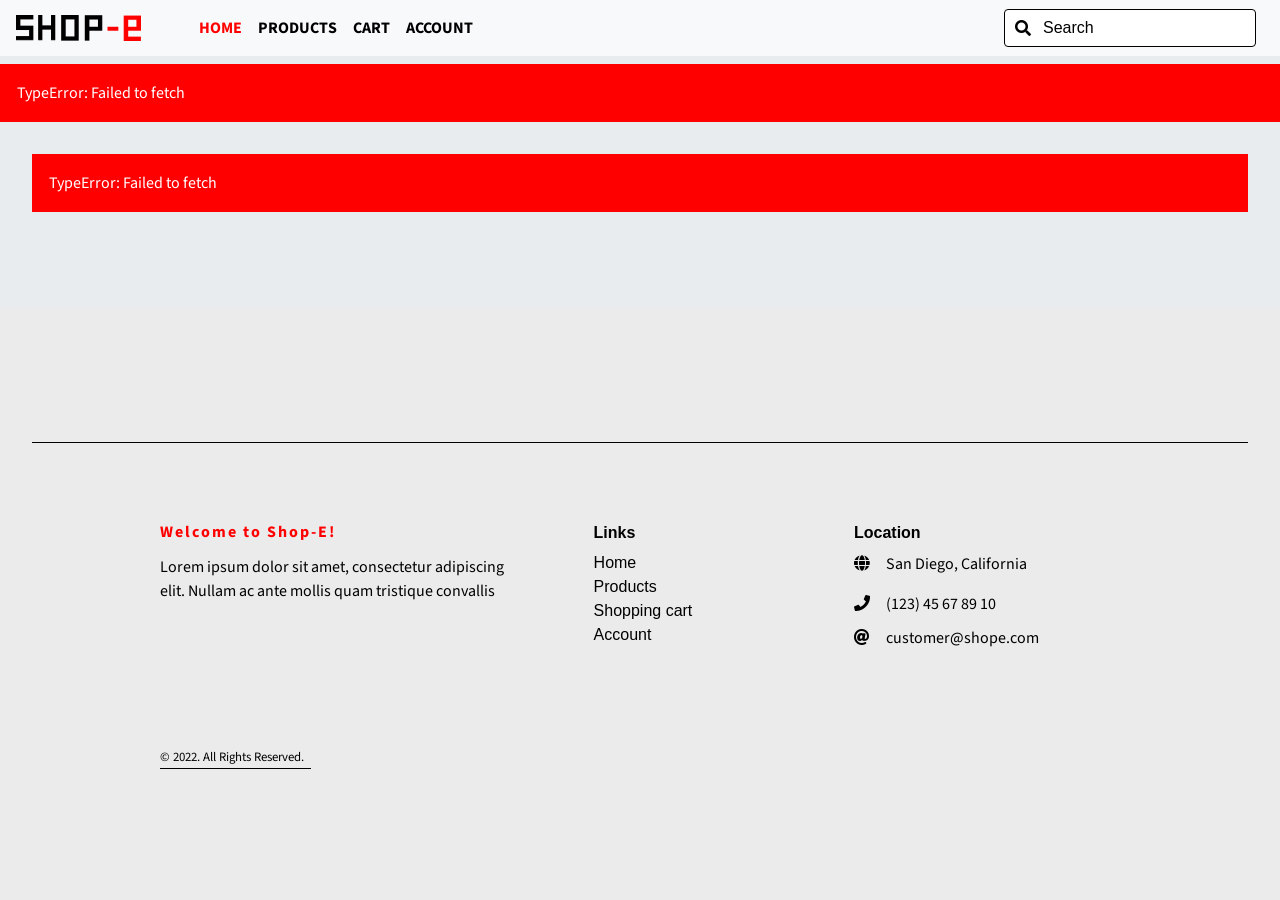
<file: index.html>
<!DOCTYPE html>
             <html lang="en">
                 <head>
                     <meta charset="UTF-8" />
                     <meta name="viewport" content="width=device-width, initial-scale=1.0" />
                     <title>Home</title>
                     <link href="https://fonts.googleapis.com/css2?family=Open+Sans:wght@300&family=Source+Sans+Pro&display=swap" rel="stylesheet">        
                     <link href="https://cdnjs.cloudflare.com/ajax/libs/font-awesome/5.14.0/css/all.min.css" rel="stylesheet" />
                     <link href="css/style.css" rel="stylesheet" />
                     <link rel="icon" href="data:;base64,=" />
                 </head>
                 <body>
                   <div class="wrapper"> 
                       <nav class="navbar fixed-top navbar-expand-lg navbar-light bg-light">
                         <img class="logo" src="images/logo-e.png">
                             <button class="navbar-toggler" type="button" data-toggle="collapse" data-target="#navbarSupportedContent" aria-controls="navbarSupportedContent" aria-expanded="false" aria-label="Toggle navigation">
                               <span class="navbar-toggler-icon"></span>
                             </button>
                             <div class="collapse navbar-collapse" id="navbarSupportedContent">
                               <ul class="navbar-nav mr-auto">
                                 <li class="nav-item active">
                                   <a class="nav-link" href="index.html">Home <span class="sr-only">(current)</span></a>
                                 </li>
                                 <li class="nav-item">
                                   <a class="nav-link" href="product.html">Products</a>
                                 </li>
                                 <li class="nav-item">
                                     <a class="nav-link" href="bag.html">Cart</a>
                                   </li>
                                   <li class="nav-item">
                                     <a class="nav-link" href="login.html">Account</a>
                                   </li>
                               </ul>
                               <form class="form-inline my-2 my-lg-0">
                                 <span class="fa fa-search form-control-search"></span>
                                 <input class="form-control mr-sm-2" id = "search" type="search" placeholder="Search" aria-label="Search">
                               </form>
                             </div>
                           </nav>    
                           <div class="jumbotron jumbotron-fluid">
                            <div class="container-fluid" id="fluid"></div>
                            <div class="second-container2">
                              <div class="loader"> Loading products...</div>
                            </div>  
                            </div>   
                            <div class="home-container">
                              <footer>
                                <div class="mt-5 pt-5 pb-5 footer">
                                  <div class="container">
                                    <div class="row">
                                      <div class="col-lg-5 col-xs-12 about-company">
                                        <h2>Welcome to Shop-E!</h2>
                                        <p class="pr-5 text-dark-50">Lorem ipsum dolor sit amet, consectetur adipiscing elit. Nullam ac ante mollis quam tristique convallis </p>
                                      </div>
                                      <div class="col-lg-3 col-xs-12 links">
                                        <h4 class="mt-lg-0 mt-sm-3">Links</h4>
                                          <ul class="m-0 p-0">
                                            <li><a href="index.html">Home</a></li>
                                            <li><a href="product.html">Products</a></li>
                                            <li><a href="bag.html">Shopping cart</a></li>
                                            <li><a href="login.html">Account</a></li>
                                          </ul>
                                      </div>
                                      <div class="col-lg-4 col-xs-12 location">
                                        <h4 class="mt-lg-0 mt-sm-4">Location</h4>
                                        <p><i class="fa fa-globe mr-3"></i>San Diego, California</p>
                                        <p class="mb-0"><i class="fa fa-phone mr-3"></i>(123) 45 67 89 10 </p>
                                        <p><i class="fa fa-at mr-3"></i>customer@shope.com</p>
                                      </div>
                                    </div>
                                    <div class="row mt-5">
                                      <div class="col copyright">
                                        <p class=""><small class="text-dark-50">© 2022. All Rights Reserved.</small></p>
                                      </div>
                                    </div>
                                  </div>
                                  </div>
                                </footer>                      
                     </div>
                   </div>         
        <script src="https://code.jquery.com/jquery-3.5.1.slim.min.js" integrity="sha384-DfXdz2htPH0lsSSs5nCTpuj/zy4C+OGpamoFVy38MVBnE+IbbVYUew+OrCXaRkfj" crossorigin="anonymous"></script>
        <script src="https://cdn.jsdelivr.net/npm/bootstrap@4.5.3/dist/js/bootstrap.bundle.min.js" integrity="sha384-ho+j7jyWK8fNQe+A12Hb8AhRq26LrZ/JpcUGGOn+Y7RsweNrtN/tE3MoK7ZeZDyx" crossorigin="anonymous"></script>
        <script src="js/index.js" type="module"></script>
    </body>
</html>
</file>
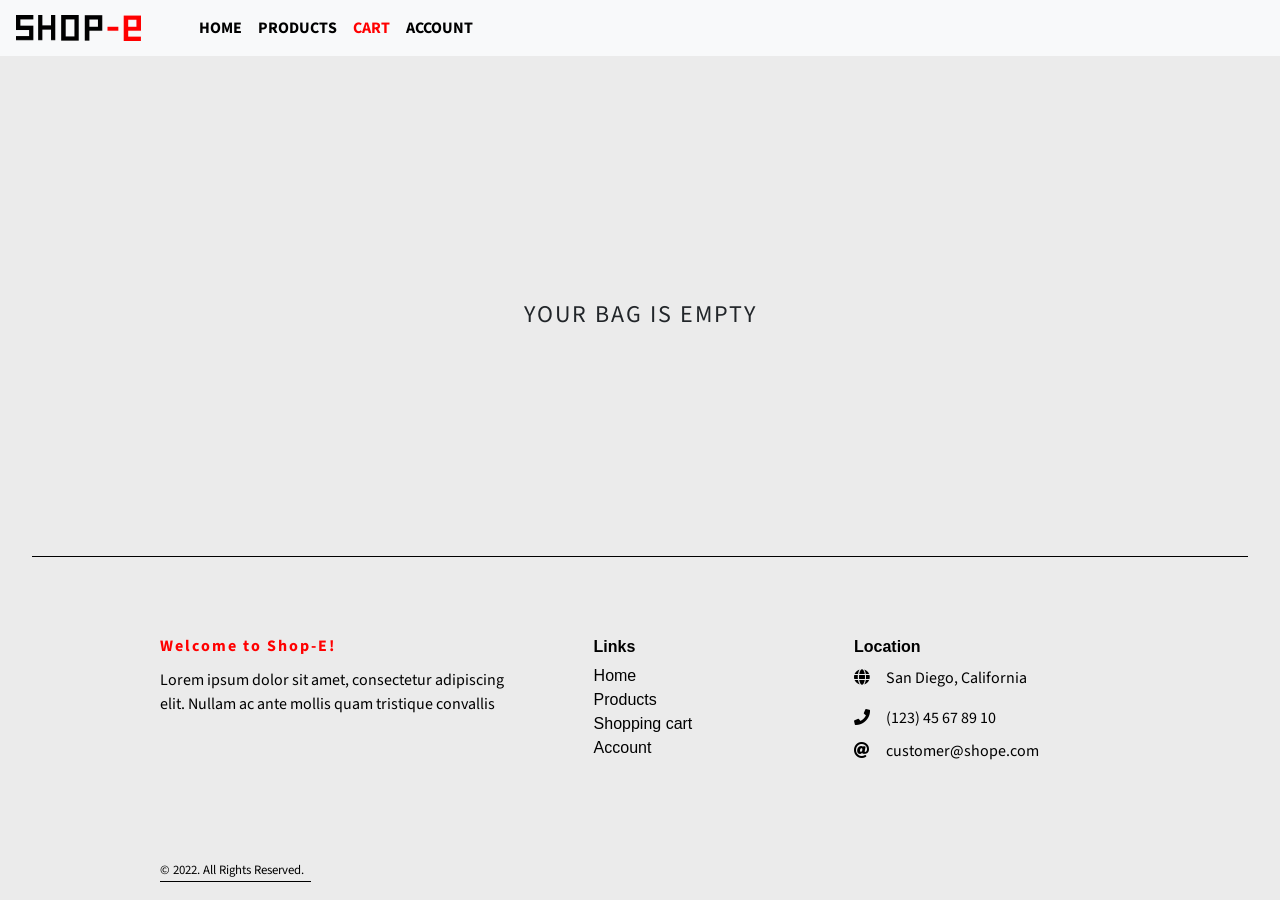
<file: bag.html>
<!DOCTYPE html>
<html lang="en">
    <head>
        <meta charset="UTF-8" />
        <meta name="viewport" content="width=device-width, initial-scale=1.0" />
        <title>Cart</title>
        <link href="https://fonts.googleapis.com/css2?family=Open+Sans:wght@300&family=Source+Sans+Pro&display=swap" rel="stylesheet">        
        <link href="https://cdnjs.cloudflare.com/ajax/libs/font-awesome/5.14.0/css/all.min.css" rel="stylesheet" />
        <link href="css/style.css" rel="stylesheet" />
        <link rel="icon" href="data:;base64,=" />
    </head>
    <body>
      <div class="wrapper"> 
      <div class="shop-container">
        <nav class="navbar fixed-top navbar-expand-lg navbar-light bg-light">
          <img class="logo" src="images/logo-e.png">
          <button class="navbar-toggler" type="button" data-toggle="collapse" data-target="#navbarSupportedContent" aria-controls="navbarSupportedContent" aria-expanded="false" aria-label="Toggle navigation">
                  <span class="navbar-toggler-icon"></span>
                </button>
                <div class="collapse navbar-collapse" id="navbarSupportedContent">
                  <ul class="navbar-nav mr-auto">
                    <li class="nav-item">
                      <a class="nav-link" href="index.html">Home</a>
                    </li>
                    <li class="nav-item">
                      <a class="nav-link" href="product.html">Products</a>
                    </li>
                    <li class="nav-item active">
                        <a class="nav-link" href="bag.html"> <span class="sr-only">(current)</span> Cart</a>
                      </li>
                      <li class="nav-item">
                        <a class="nav-link" href="login.html">Account</a>
                      </li>
                  </ul>
                </div>
              </nav> 
              <div class="second-container"></div>
            </div>
          </div>
            <footer class="log-footer">
            <div class="mt-5 pb-5 footer">
              <div class="container">
                <div class="row">
                  <div class="col-lg-5 col-xs-12 about">
                    <h2>Welcome to Shop-E!</h2>
                    <p class="pr-5 text-dark-50">Lorem ipsum dolor sit amet, consectetur adipiscing elit. Nullam ac ante mollis quam tristique convallis </p>
                  </div>
                  <div class="col-lg-3 col-xs-12 links">
                    <h4 class="mt-lg-0 mt-sm-3">Links</h4>
                      <ul class="m-0 p-0">
                        <li><a href="index.html">Home</a></li>
                        <li><a href="product.html">Products</a></li>
                        <li><a href="bag.html">Shopping cart</a></li>
                        <li><a href="login.html">Account</a></li>
                      </ul>
                  </div>
                  <div class="col-lg-4 col-xs-12 location">
                    <h4 class="mt-lg-0 mt-sm-4">Location</h4>
                    <p><i class="fa fa-globe mr-3"></i>San Diego, California</p>
                    <p class="mb-0"><i class="fa fa-phone mr-3"></i>(123) 45 67 89 10 </p>
                    <p><i class="fa fa-at mr-3"></i>customer@shope.com</p>
                  </div>
                </div>
                <div class="row mt-5">
                  <div class="col copyright">
                    <p class=""><small class="text-dark-50">© 2022. All Rights Reserved.</small></p>
                  </div>
                </div>
              </div>
            </footer>
              </div>
        </div>
        <script src="https://code.jquery.com/jquery-3.5.1.slim.min.js" integrity="sha384-DfXdz2htPH0lsSSs5nCTpuj/zy4C+OGpamoFVy38MVBnE+IbbVYUew+OrCXaRkfj" crossorigin="anonymous"></script>
        <script src="https://cdn.jsdelivr.net/npm/bootstrap@4.5.3/dist/js/bootstrap.bundle.min.js" integrity="sha384-ho+j7jyWK8fNQe+A12Hb8AhRq26LrZ/JpcUGGOn+Y7RsweNrtN/tE3MoK7ZeZDyx" crossorigin="anonymous"></script>
        <script src="js/bag.js" type="module"></script>
    </body>
</html>
</file>
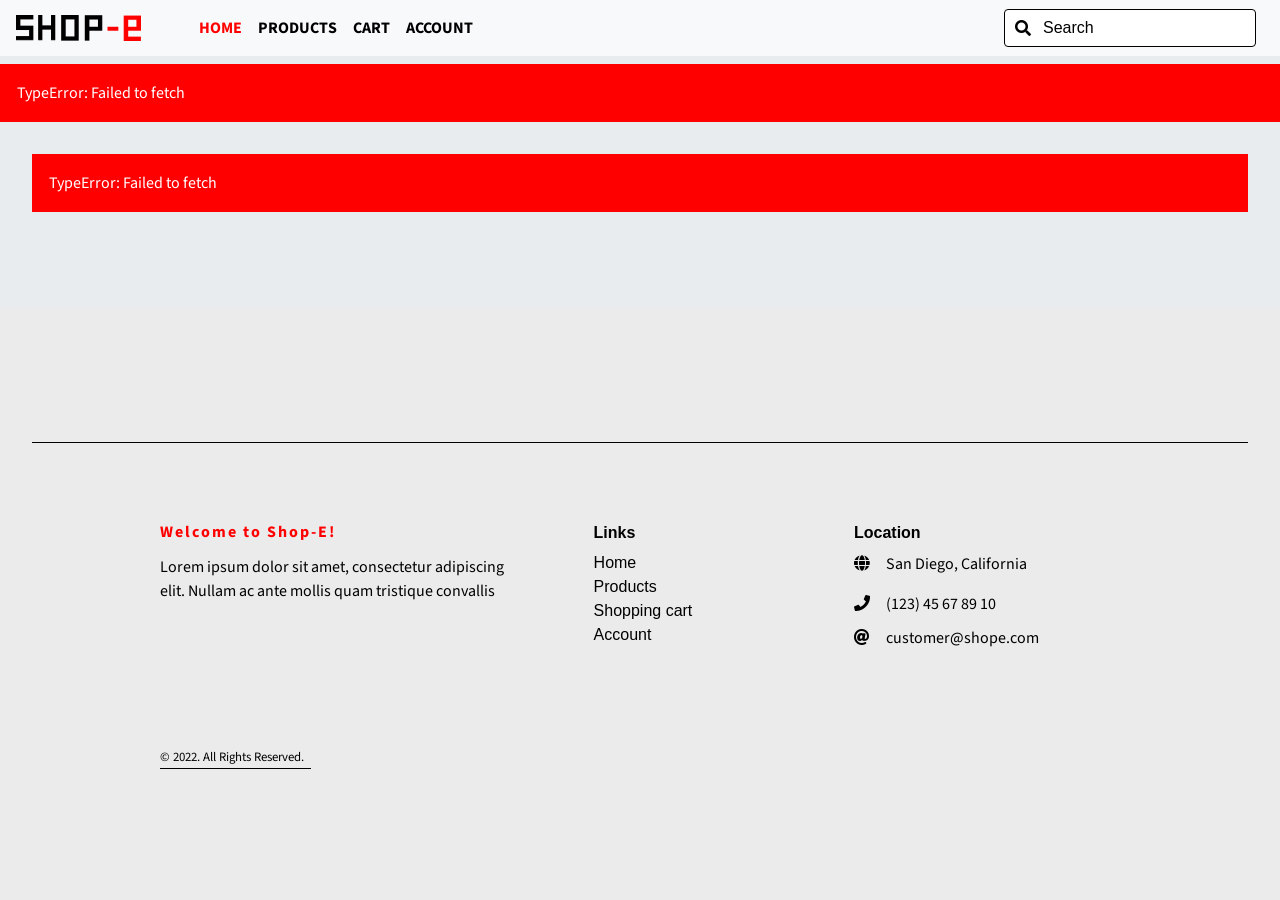
<file: detail.html>
<!DOCTYPE html>
<html lang="en">
    <head>
        <meta charset="UTF-8" />
        <meta name="viewport" content="width=device-width, initial-scale=1.0" />
        <title></title>
        <link href="https://cdnjs.cloudflare.com/ajax/libs/font-awesome/5.14.0/css/all.min.css" rel="stylesheet" />
        <link href="https://fonts.googleapis.com/css2?family=Open+Sans:wght@300&family=Source+Sans+Pro&display=swap" rel="stylesheet">        
        <link href="css/style.css" rel="stylesheet" />
        <link rel="icon" href="data:;base64,=" />
    </head>
    <body>
        <div class="container-detail">
            <a href="product.html">Products</a>
            <div class="detail-container"></div>
        </div>
        <script src="js/detail.js" type="module"></script>
    </body>
</html>
</file>
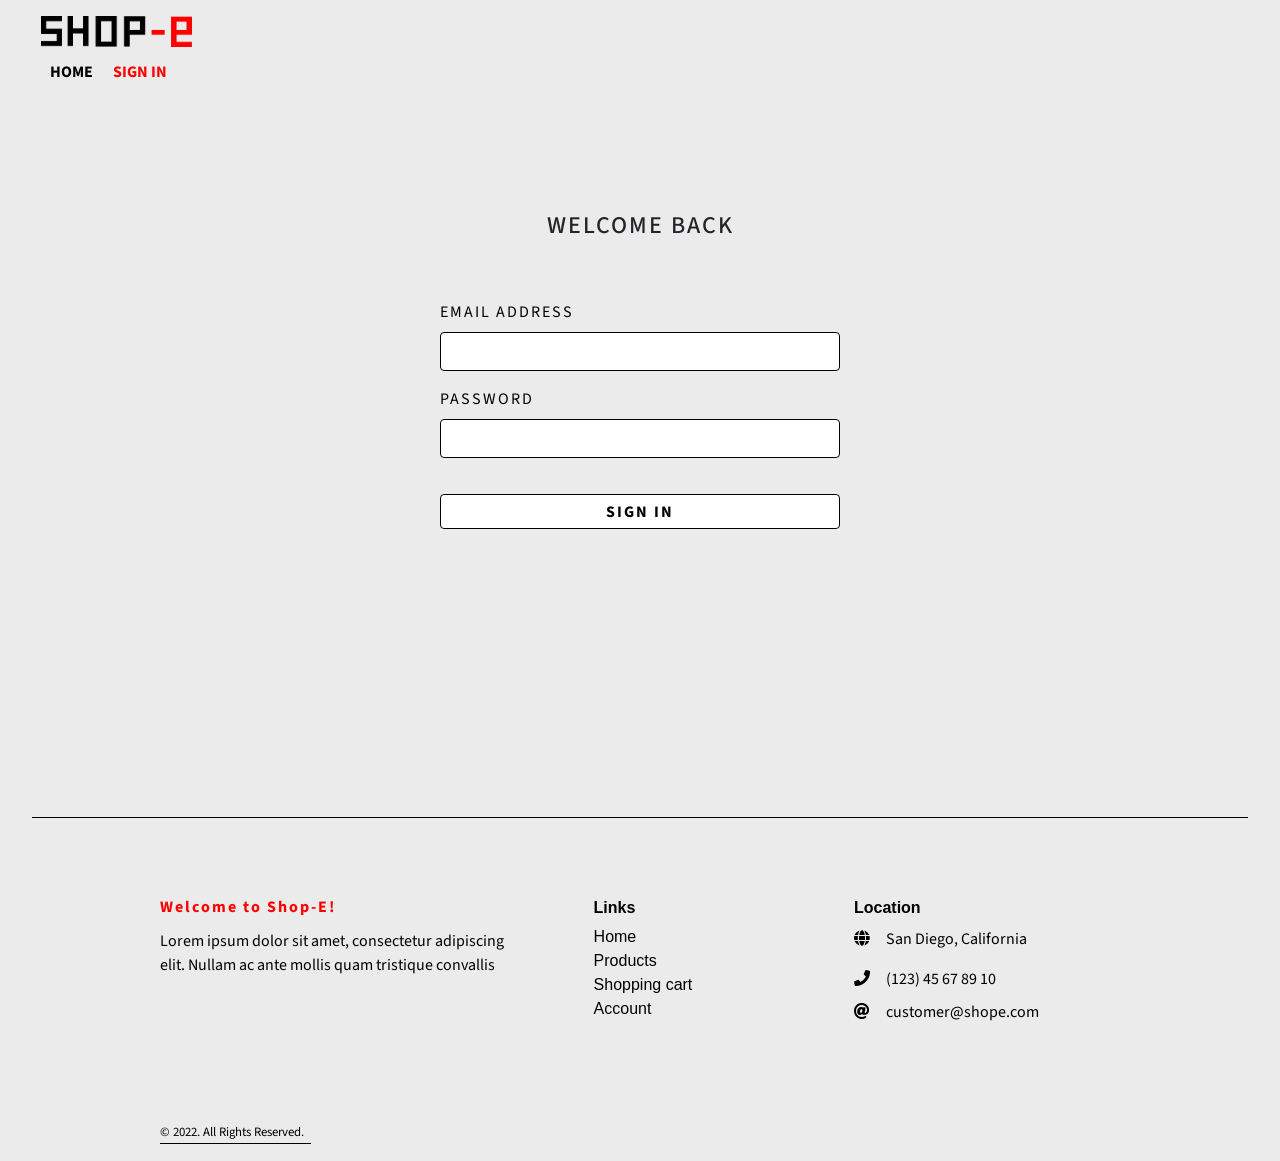
<file: login.html>
<!DOCTYPE html>
<html lang="en">
    <head>
        <meta charset="UTF-8" />
        <meta name="viewport" content="width=device-width, initial-scale=1.0" />
        <title>Login</title>
        <link href="https://fonts.googleapis.com/css2?family=Open+Sans:wght@300&family=Source+Sans+Pro&display=swap" rel="stylesheet">        
        <link href="https://cdnjs.cloudflare.com/ajax/libs/font-awesome/5.14.0/css/all.min.css" rel="stylesheet" />       
        <link href="css/style.css" rel="stylesheet" />
        <link rel="icon" href="data:;base64,=" />
    </head>
    <body>
      <div class="wrapper"> 
        <img class="logo-2" src="images/logo-e.png">
        <div class="menu-container"></div>
        <form class="form-log">
            <h1> Welcome back</h1>
            <div class="message-container"></div>
            <div>
                <label for="username"> Email address</label>
                <input id="username" />
            </div>
            <div>
                <label for="password"> Password</label>
                <input id="password" />
            </div>
            <button class="sign-in">Sign in</button>
        </form>
        <div class="log-container">
          <footer>
            <div class="mt-5 pt-5 pb-5 footer">
              <div class="container">
                <div class="row">
                  <div class="col-lg-5 col-xs-12 about-company">
                    <h2>Welcome to Shop-E!</h2>
                    <p class="pr-5 text-dark-50">Lorem ipsum dolor sit amet, consectetur adipiscing elit. Nullam ac ante mollis quam tristique convallis </p>
                  </div>
                  <div class="col-lg-3 col-xs-12 links">
                    <h4 class="mt-lg-0 mt-sm-3">Links</h4>
                      <ul class="m-0 p-0">
                        <li><a href="index.html">Home</a></li>
                        <li><a href="product.html">Products</a></li>
                        <li><a href="bag.html">Shopping cart</a></li>
                        <li><a href="login.html">Account</a></li>
                      </ul>
                  </div>
                  <div class="col-lg-4 col-xs-12 location">
                    <h4 class="mt-lg-0 mt-sm-4">Location</h4>
                    <p><i class="fa fa-globe mr-3"></i>San Diego, California</p>
                    <p class="mb-0"><i class="fa fa-phone mr-3"></i>(123) 45 67 89 10 </p>
                    <p><i class="fa fa-at mr-3"></i>customer@shope.com</p>
                  </div>
                </div>
                <div class="row mt-5">
                  <div class="col copyright">
                    <p class=""><small class="text-dark-50">© 2022. All Rights Reserved.</small></p>
                  </div>
                </div>
              </div>
              </div>
            </footer>
      </div>   
      </div>
        <script src="https://code.jquery.com/jquery-3.5.1.slim.min.js" integrity="sha384-DfXdz2htPH0lsSSs5nCTpuj/zy4C+OGpamoFVy38MVBnE+IbbVYUew+OrCXaRkfj" crossorigin="anonymous"></script>
        <script src="https://cdn.jsdelivr.net/npm/bootstrap@4.5.3/dist/js/bootstrap.bundle.min.js" integrity="sha384-ho+j7jyWK8fNQe+A12Hb8AhRq26LrZ/JpcUGGOn+Y7RsweNrtN/tE3MoK7ZeZDyx" crossorigin="anonymous"></script>
        <script src="js/login.js" type="module"></script>
    </body>
</html>
</file>
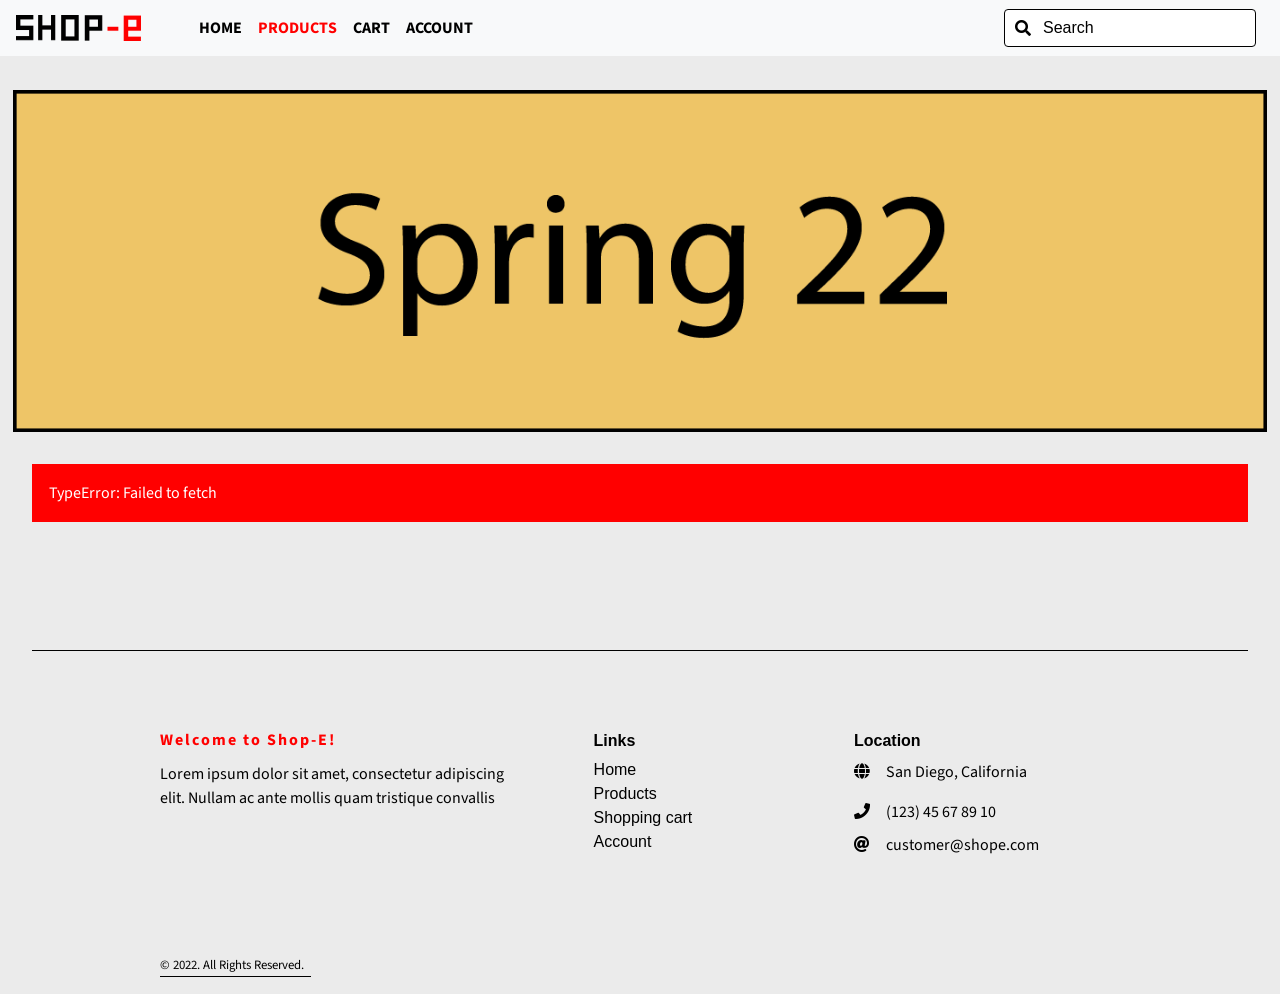
<file: product.html>
<!DOCTYPE html>
<html lang="en">
    <head>
        <meta charset="UTF-8" />
        <meta name="viewport" content="width=device-width, initial-scale=1.0" />
        <title>Products</title>
        <link href="https://fonts.googleapis.com/css2?family=Open+Sans:wght@300&family=Source+Sans+Pro&display=swap" rel="stylesheet">        
        <link href="https://cdnjs.cloudflare.com/ajax/libs/font-awesome/5.14.0/css/all.min.css" rel="stylesheet" />
        <link href="css/style.css" rel="stylesheet" />
        <link rel="icon" href="data:;base64,=" />
    </head>
    <body>
       <div class="product-container">
          <nav class="navbar fixed-top navbar-expand-lg navbar-light bg-light">
            <img class="logo" src="images/logo-e.png">
            <button class="navbar-toggler" type="button" data-toggle="collapse" data-target="#navbarSupportedContent" aria-controls="navbarSupportedContent" aria-expanded="false" aria-label="Toggle navigation">
                  <span class="navbar-toggler-icon"></span>
                </button>
                <div class="collapse navbar-collapse" id="navbarSupportedContent">
                  <ul class="navbar-nav mr-auto">
                    <li class="nav-item">
                      <a class="nav-link" href="index.html">Home</a>
                    </li>
                    <li class="nav-item active">
                        <a class="nav-link" href="product.html">Products<span class="sr-only">(current)</span></a>
                    </li>
                    <li class="nav-item">
                        <a class="nav-link" href="bag.html">Cart</a>
                      </li>
                      <li class="nav-item">
                        <a class="nav-link" href="login.html">Account</a>
                      </li>
                  </ul>
                  <form class="form-inline my-2 my-lg-0">
                    <span class="fa fa-search form-control-search"></span>
                    <input class="form-control mr-sm-2" id = "search" type="search" placeholder="Search" aria-label="Search">
                  </form>
                </div>
              </nav>    
              <img class="wallpaper" src="images/sp.png">
              <div class="second-container">
                <div class="loader2"> Loading products...</div>
              </div>
            </div>
            <footer>
            <div class="mt-5 pt-5 pb-5 footer">
              <div class="container">
                <div class="row">
                  <div class="col-lg-5 col-xs-12 about-company">
                    <h2>Welcome to Shop-E!</h2>
                    <p class="pr-5 text-dark-50">Lorem ipsum dolor sit amet, consectetur adipiscing elit. Nullam ac ante mollis quam tristique convallis </p>
                  </div>
                  <div class="col-lg-3 col-xs-12 links">
                    <h4 class="mt-lg-0 mt-sm-3">Links</h4>
                      <ul class="m-0 p-0">
                        <li><a href="index.html">Home</a></li>
                        <li><a href="product.html">Products</a></li>
                        <li><a href="bag.html">Shopping cart</a></li>
                        <li><a href="login.html">Account</a></li>
                      </ul>
                  </div>
                  <div class="col-lg-4 col-xs-12 location">
                    <h4 class="mt-lg-0 mt-sm-4">Location</h4>
                    <p><i class="fa fa-globe mr-3"></i>San Diego, California</p>
                    <p class="mb-0"><i class="fa fa-phone mr-3"></i>(123) 45 67 89 10 </p>
                    <p><i class="fa fa-at mr-3"></i>customer@shope.com</p>
                  </div>
                </div>
                <div class="row mt-5">
                  <div class="col copyright">
                    <p class=""><small class="text-dark-50">© 2022. All Rights Reserved.</small></p>
                  </div>
                </div>
              </div>
              </div>
            </footer>
        </div>
        <script src="https://code.jquery.com/jquery-3.5.1.slim.min.js" integrity="sha384-DfXdz2htPH0lsSSs5nCTpuj/zy4C+OGpamoFVy38MVBnE+IbbVYUew+OrCXaRkfj" crossorigin="anonymous"></script>
        <script src="https://cdn.jsdelivr.net/npm/bootstrap@4.5.3/dist/js/bootstrap.bundle.min.js" integrity="sha384-ho+j7jyWK8fNQe+A12Hb8AhRq26LrZ/JpcUGGOn+Y7RsweNrtN/tE3MoK7ZeZDyx" crossorigin="anonymous"></script>
        <script src="js/product.js" type="module"></script>
    </body>
</html>
</file>
<file: css/style.css>
:root {
  --blue: #007bff;
  --indigo: #6610f2;
  --purple: #6f42c1;
  --pink: #e83e8c;
  --red: #dc3545;
  --orange: #fd7e14;
  --yellow: #ffc107;
  --green: #28a745;
  --teal: #20c997;
  --cyan: #17a2b8;
  --white: #fff;
  --gray: #6c757d;
  --gray-dark: #343a40;
  --primary: black;
  --secondary: red;
  --success: green;
  --info: #17a2b8;
  --warning: #ffc107;
  --danger: #dc3545;
  --light: #f8f9fa;
  --dark: #343a40;
  --breakpoint-xs: 0;
  --breakpoint-sm: 576px;
  --breakpoint-md: 768px;
  --breakpoint-lg: 992px;
  --breakpoint-xl: 1200px;
  --font-family-sans-serif: -apple-system, BlinkMacSystemFont, "Segoe UI", Roboto, "Helvetica Neue", Arial, "Noto Sans", sans-serif, "Apple Color Emoji", "Segoe UI Emoji", "Segoe UI Symbol", "Noto Color Emoji";
  --font-family-monospace: SFMono-Regular, Menlo, Monaco, Consolas, "Liberation Mono", "Courier New", monospace;
}

*,
*::before,
*::after {
  -webkit-box-sizing: border-box;
          box-sizing: border-box;
}

html {
  font-family: sans-serif;
  line-height: 1.15;
  -webkit-text-size-adjust: 100%;
  -webkit-tap-highlight-color: rgba(0, 0, 0, 0);
}

article, aside, figcaption, figure, footer, header, hgroup, main, nav, section {
  display: block;
}

body {
  margin: 0;
  font-family: -apple-system, BlinkMacSystemFont, "Segoe UI", Roboto, "Helvetica Neue", Arial, "Noto Sans", sans-serif, "Apple Color Emoji", "Segoe UI Emoji", "Segoe UI Symbol", "Noto Color Emoji";
  font-size: 1rem;
  font-weight: 400;
  line-height: 1.5;
  color: #212529;
  text-align: left;
  background-color: #fff;
}

[tabindex="-1"]:focus {
  outline: 0 !important;
}

hr {
  -webkit-box-sizing: content-box;
          box-sizing: content-box;
  height: 0;
  overflow: visible;
}

h1, h2, h3, h4, h5, h6 {
  margin-top: 0;
  margin-bottom: 0.5rem;
}

p {
  margin-top: 0;
  margin-bottom: 1rem;
}

abbr[title],
abbr[data-original-title] {
  text-decoration: underline;
  -webkit-text-decoration: underline dotted;
          text-decoration: underline dotted;
  cursor: help;
  border-bottom: 0;
  text-decoration-skip-ink: none;
}

address {
  margin-bottom: 1rem;
  font-style: normal;
  line-height: inherit;
}

ol,
ul,
dl {
  margin-top: 0;
  margin-bottom: 1rem;
}

ol ol,
ul ul,
ol ul,
ul ol {
  margin-bottom: 0;
}

dt {
  font-weight: 700;
}

dd {
  margin-bottom: .5rem;
  margin-left: 0;
}

blockquote {
  margin: 0 0 1rem;
}

b,
strong {
  font-weight: bolder;
}

small {
  font-size: 80%;
}

sub,
sup {
  position: relative;
  font-size: 75%;
  line-height: 0;
  vertical-align: baseline;
}

sub {
  bottom: -.25em;
}

sup {
  top: -.5em;
}

a {
  color: black;
  text-decoration: none;
  background-color: transparent;
}

a:hover {
  color: black;
  text-decoration: underline;
}

a:not([href]):not([tabindex]) {
  color: inherit;
  text-decoration: none;
}

a:not([href]):not([tabindex]):hover, a:not([href]):not([tabindex]):focus {
  color: inherit;
  text-decoration: none;
}

a:not([href]):not([tabindex]):focus {
  outline: 0;
}

pre,
code,
kbd,
samp {
  font-family: SFMono-Regular, Menlo, Monaco, Consolas, "Liberation Mono", "Courier New", monospace;
  font-size: 1em;
}

pre {
  margin-top: 0;
  margin-bottom: 1rem;
  overflow: auto;
}

figure {
  margin: 0 0 1rem;
}

img {
  vertical-align: middle;
  border-style: none;
}

svg {
  overflow: hidden;
  vertical-align: middle;
}

table {
  border-collapse: collapse;
}

caption {
  padding-top: 0.75rem;
  padding-bottom: 0.75rem;
  color: #6c757d;
  text-align: left;
  caption-side: bottom;
}

th {
  text-align: inherit;
}

label {
  display: inline-block;
  margin-bottom: 0.5rem;
}

button {
  border-radius: 0;
}

button:focus {
  outline: 1px dotted;
  outline: 5px auto -webkit-focus-ring-color;
}

input,
button,
select,
optgroup,
textarea {
  margin: 0;
  font-family: inherit;
  font-size: inherit;
  line-height: inherit;
}

button,
input {
  overflow: visible;
}

button,
select {
  text-transform: none;
}

select {
  word-wrap: normal;
}

button,
[type="button"],
[type="reset"],
[type="submit"] {
  -webkit-appearance: button;
}

button:not(:disabled),
[type="button"]:not(:disabled),
[type="reset"]:not(:disabled),
[type="submit"]:not(:disabled) {
  cursor: pointer;
}

button::-moz-focus-inner,
[type="button"]::-moz-focus-inner,
[type="reset"]::-moz-focus-inner,
[type="submit"]::-moz-focus-inner {
  padding: 0;
  border-style: none;
}

input[type="radio"],
input[type="checkbox"] {
  -webkit-box-sizing: border-box;
          box-sizing: border-box;
  padding: 0;
}

input[type="date"],
input[type="time"],
input[type="datetime-local"],
input[type="month"] {
  -webkit-appearance: listbox;
}

textarea {
  overflow: auto;
  resize: vertical;
}

fieldset {
  min-width: 0;
  padding: 0;
  margin: 0;
  border: 0;
}

legend {
  display: block;
  width: 100%;
  max-width: 100%;
  padding: 0;
  margin-bottom: .5rem;
  font-size: 1.5rem;
  line-height: inherit;
  color: inherit;
  white-space: normal;
}

progress {
  vertical-align: baseline;
}

[type="number"]::-webkit-inner-spin-button,
[type="number"]::-webkit-outer-spin-button {
  height: auto;
}

[type="search"] {
  outline-offset: -2px;
  -webkit-appearance: none;
}

[type="search"]::-webkit-search-decoration {
  -webkit-appearance: none;
}

::-webkit-file-upload-button {
  font: inherit;
  -webkit-appearance: button;
}

output {
  display: inline-block;
}

summary {
  display: list-item;
  cursor: pointer;
}

template {
  display: none;
}

[hidden] {
  display: none !important;
}

h1, h2, h3, h4, h5, h6,
.h1, .h2, .h3, .h4, .h5, .h6 {
  margin-bottom: 0.5rem;
  font-weight: 500;
  line-height: 1.2;
}

h1, .h1 {
  font-size: 2.5rem;
}

h2, .h2 {
  font-size: 2rem;
}

h3, .h3 {
  font-size: 1.75rem;
}

h4, .h4 {
  font-size: 1.5rem;
}

h5, .h5 {
  font-size: 1.25rem;
}

h6, .h6 {
  font-size: 1rem;
}

.lead {
  font-size: 1.25rem;
  font-weight: 300;
}

.display-1 {
  font-size: 6rem;
  font-weight: 300;
  line-height: 1.2;
}

.display-2 {
  font-size: 5.5rem;
  font-weight: 300;
  line-height: 1.2;
}

.display-3 {
  font-size: 4.5rem;
  font-weight: 300;
  line-height: 1.2;
}

.display-4 {
  font-size: 3.5rem;
  font-weight: 300;
  line-height: 1.2;
}

hr {
  margin-top: 1rem;
  margin-bottom: 1rem;
  border: 0;
  border-top: 1px solid rgba(0, 0, 0, 0.1);
}

small,
.small {
  font-size: 80%;
  font-weight: 400;
}

mark,
.mark {
  padding: 0.2em;
  background-color: #fcf8e3;
}

.list-unstyled {
  padding-left: 0;
  list-style: none;
}

.list-inline {
  padding-left: 0;
  list-style: none;
}

.list-inline-item {
  display: inline-block;
}

.list-inline-item:not(:last-child) {
  margin-right: 0.5rem;
}

.initialism {
  font-size: 90%;
  text-transform: uppercase;
}

.blockquote {
  margin-bottom: 1rem;
  font-size: 1.25rem;
}

.blockquote-footer {
  display: block;
  font-size: 80%;
  color: #6c757d;
}

.blockquote-footer::before {
  content: "\2014\00A0";
}

.img-fluid {
  max-width: 100%;
  height: auto;
}

.img-thumbnail {
  padding: 0.25rem;
  background-color: #fff;
  border: 1px solid #dee2e6;
  border-radius: 0.25rem;
  max-width: 100%;
  height: auto;
}

.figure {
  display: inline-block;
}

.figure-img {
  margin-bottom: 0.5rem;
  line-height: 1;
}

.figure-caption {
  font-size: 90%;
  color: #6c757d;
}

code {
  font-size: 87.5%;
  color: #e83e8c;
  word-break: break-word;
}

a > code {
  color: inherit;
}

kbd {
  padding: 0.2rem 0.4rem;
  font-size: 87.5%;
  color: #fff;
  background-color: #212529;
  border-radius: 0.2rem;
}

kbd kbd {
  padding: 0;
  font-size: 100%;
  font-weight: 700;
}

pre {
  display: block;
  font-size: 87.5%;
  color: #212529;
}

pre code {
  font-size: inherit;
  color: inherit;
  word-break: normal;
}

.pre-scrollable {
  max-height: 340px;
  overflow-y: scroll;
}

.container {
  width: 100%;
  padding-right: 15px;
  padding-left: 15px;
  margin-right: auto;
  margin-left: auto;
}

@media (min-width: 576px) {
  .container {
    max-width: 540px;
  }
}

@media (min-width: 768px) {
  .container {
    max-width: 720px;
  }
}

@media (min-width: 992px) {
  .container {
    max-width: 960px;
  }
}

@media (min-width: 1200px) {
  .container {
    max-width: 1140px;
  }
}

.container-fluid {
  width: 100%;
  padding-right: 15px;
  padding-left: 15px;
  margin-right: auto;
  margin-left: auto;
}

.row {
  display: -webkit-box;
  display: -ms-flexbox;
  display: flex;
  -ms-flex-wrap: wrap;
      flex-wrap: wrap;
  margin-right: -15px;
  margin-left: -15px;
}

.no-gutters {
  margin-right: 0;
  margin-left: 0;
}

.no-gutters > .col,
.no-gutters > [class*="col-"] {
  padding-right: 0;
  padding-left: 0;
}

.col-1, .col-2, .col-3, .col-4, .col-5, .col-6, .col-7, .col-8, .col-9, .col-10, .col-11, .col-12, .col,
.col-auto, .col-sm-1, .col-sm-2, .col-sm-3, .col-sm-4, .col-sm-5, .col-sm-6, .col-sm-7, .col-sm-8, .col-sm-9, .col-sm-10, .col-sm-11, .col-sm-12, .col-sm,
.col-sm-auto, .col-md-1, .col-md-2, .col-md-3, .col-md-4, .col-md-5, .col-md-6, .col-md-7, .col-md-8, .col-md-9, .col-md-10, .col-md-11, .col-md-12, .col-md,
.col-md-auto, .col-lg-1, .col-lg-2, .col-lg-3, .col-lg-4, .col-lg-5, .col-lg-6, .col-lg-7, .col-lg-8, .col-lg-9, .col-lg-10, .col-lg-11, .col-lg-12, .col-lg,
.col-lg-auto, .col-xl-1, .col-xl-2, .col-xl-3, .col-xl-4, .col-xl-5, .col-xl-6, .col-xl-7, .col-xl-8, .col-xl-9, .col-xl-10, .col-xl-11, .col-xl-12, .col-xl,
.col-xl-auto {
  position: relative;
  width: 100%;
  padding-right: 15px;
  padding-left: 15px;
}

.col {
  -ms-flex-preferred-size: 0;
      flex-basis: 0;
  -webkit-box-flex: 1;
      -ms-flex-positive: 1;
          flex-grow: 1;
  max-width: 100%;
}

.col-auto {
  -webkit-box-flex: 0;
      -ms-flex: 0 0 auto;
          flex: 0 0 auto;
  width: auto;
  max-width: 100%;
}

.col-1 {
  -webkit-box-flex: 0;
      -ms-flex: 0 0 8.33333%;
          flex: 0 0 8.33333%;
  max-width: 8.33333%;
}

.col-2 {
  -webkit-box-flex: 0;
      -ms-flex: 0 0 16.66667%;
          flex: 0 0 16.66667%;
  max-width: 16.66667%;
}

.col-3 {
  -webkit-box-flex: 0;
      -ms-flex: 0 0 25%;
          flex: 0 0 25%;
  max-width: 25%;
}

.col-4 {
  -webkit-box-flex: 0;
      -ms-flex: 0 0 33.33333%;
          flex: 0 0 33.33333%;
  max-width: 33.33333%;
}

.col-5 {
  -webkit-box-flex: 0;
      -ms-flex: 0 0 41.66667%;
          flex: 0 0 41.66667%;
  max-width: 41.66667%;
}

.col-6 {
  -webkit-box-flex: 0;
      -ms-flex: 0 0 50%;
          flex: 0 0 50%;
  max-width: 50%;
}

.col-7 {
  -webkit-box-flex: 0;
      -ms-flex: 0 0 58.33333%;
          flex: 0 0 58.33333%;
  max-width: 58.33333%;
}

.col-8 {
  -webkit-box-flex: 0;
      -ms-flex: 0 0 66.66667%;
          flex: 0 0 66.66667%;
  max-width: 66.66667%;
}

.col-9 {
  -webkit-box-flex: 0;
      -ms-flex: 0 0 75%;
          flex: 0 0 75%;
  max-width: 75%;
}

.col-10 {
  -webkit-box-flex: 0;
      -ms-flex: 0 0 83.33333%;
          flex: 0 0 83.33333%;
  max-width: 83.33333%;
}

.col-11 {
  -webkit-box-flex: 0;
      -ms-flex: 0 0 91.66667%;
          flex: 0 0 91.66667%;
  max-width: 91.66667%;
}

.col-12 {
  -webkit-box-flex: 0;
      -ms-flex: 0 0 100%;
          flex: 0 0 100%;
  max-width: 100%;
}

.order-first {
  -webkit-box-ordinal-group: 0;
      -ms-flex-order: -1;
          order: -1;
}

.order-last {
  -webkit-box-ordinal-group: 14;
      -ms-flex-order: 13;
          order: 13;
}

.order-0 {
  -webkit-box-ordinal-group: 1;
      -ms-flex-order: 0;
          order: 0;
}

.order-1 {
  -webkit-box-ordinal-group: 2;
      -ms-flex-order: 1;
          order: 1;
}

.order-2 {
  -webkit-box-ordinal-group: 3;
      -ms-flex-order: 2;
          order: 2;
}

.order-3 {
  -webkit-box-ordinal-group: 4;
      -ms-flex-order: 3;
          order: 3;
}

.order-4 {
  -webkit-box-ordinal-group: 5;
      -ms-flex-order: 4;
          order: 4;
}

.order-5 {
  -webkit-box-ordinal-group: 6;
      -ms-flex-order: 5;
          order: 5;
}

.order-6 {
  -webkit-box-ordinal-group: 7;
      -ms-flex-order: 6;
          order: 6;
}

.order-7 {
  -webkit-box-ordinal-group: 8;
      -ms-flex-order: 7;
          order: 7;
}

.order-8 {
  -webkit-box-ordinal-group: 9;
      -ms-flex-order: 8;
          order: 8;
}

.order-9 {
  -webkit-box-ordinal-group: 10;
      -ms-flex-order: 9;
          order: 9;
}

.order-10 {
  -webkit-box-ordinal-group: 11;
      -ms-flex-order: 10;
          order: 10;
}

.order-11 {
  -webkit-box-ordinal-group: 12;
      -ms-flex-order: 11;
          order: 11;
}

.order-12 {
  -webkit-box-ordinal-group: 13;
      -ms-flex-order: 12;
          order: 12;
}

.offset-1 {
  margin-left: 8.33333%;
}

.offset-2 {
  margin-left: 16.66667%;
}

.offset-3 {
  margin-left: 25%;
}

.offset-4 {
  margin-left: 33.33333%;
}

.offset-5 {
  margin-left: 41.66667%;
}

.offset-6 {
  margin-left: 50%;
}

.offset-7 {
  margin-left: 58.33333%;
}

.offset-8 {
  margin-left: 66.66667%;
}

.offset-9 {
  margin-left: 75%;
}

.offset-10 {
  margin-left: 83.33333%;
}

.offset-11 {
  margin-left: 91.66667%;
}

@media (min-width: 576px) {
  .col-sm {
    -ms-flex-preferred-size: 0;
        flex-basis: 0;
    -webkit-box-flex: 1;
        -ms-flex-positive: 1;
            flex-grow: 1;
    max-width: 100%;
  }
  .col-sm-auto {
    -webkit-box-flex: 0;
        -ms-flex: 0 0 auto;
            flex: 0 0 auto;
    width: auto;
    max-width: 100%;
  }
  .col-sm-1 {
    -webkit-box-flex: 0;
        -ms-flex: 0 0 8.33333%;
            flex: 0 0 8.33333%;
    max-width: 8.33333%;
  }
  .col-sm-2 {
    -webkit-box-flex: 0;
        -ms-flex: 0 0 16.66667%;
            flex: 0 0 16.66667%;
    max-width: 16.66667%;
  }
  .col-sm-3 {
    -webkit-box-flex: 0;
        -ms-flex: 0 0 25%;
            flex: 0 0 25%;
    max-width: 25%;
  }
  .col-sm-4 {
    -webkit-box-flex: 0;
        -ms-flex: 0 0 33.33333%;
            flex: 0 0 33.33333%;
    max-width: 33.33333%;
  }
  .col-sm-5 {
    -webkit-box-flex: 0;
        -ms-flex: 0 0 41.66667%;
            flex: 0 0 41.66667%;
    max-width: 41.66667%;
  }
  .col-sm-6 {
    -webkit-box-flex: 0;
        -ms-flex: 0 0 50%;
            flex: 0 0 50%;
    max-width: 50%;
  }
  .col-sm-7 {
    -webkit-box-flex: 0;
        -ms-flex: 0 0 58.33333%;
            flex: 0 0 58.33333%;
    max-width: 58.33333%;
  }
  .col-sm-8 {
    -webkit-box-flex: 0;
        -ms-flex: 0 0 66.66667%;
            flex: 0 0 66.66667%;
    max-width: 66.66667%;
  }
  .col-sm-9 {
    -webkit-box-flex: 0;
        -ms-flex: 0 0 75%;
            flex: 0 0 75%;
    max-width: 75%;
  }
  .col-sm-10 {
    -webkit-box-flex: 0;
        -ms-flex: 0 0 83.33333%;
            flex: 0 0 83.33333%;
    max-width: 83.33333%;
  }
  .col-sm-11 {
    -webkit-box-flex: 0;
        -ms-flex: 0 0 91.66667%;
            flex: 0 0 91.66667%;
    max-width: 91.66667%;
  }
  .col-sm-12 {
    -webkit-box-flex: 0;
        -ms-flex: 0 0 100%;
            flex: 0 0 100%;
    max-width: 100%;
  }
  .order-sm-first {
    -webkit-box-ordinal-group: 0;
        -ms-flex-order: -1;
            order: -1;
  }
  .order-sm-last {
    -webkit-box-ordinal-group: 14;
        -ms-flex-order: 13;
            order: 13;
  }
  .order-sm-0 {
    -webkit-box-ordinal-group: 1;
        -ms-flex-order: 0;
            order: 0;
  }
  .order-sm-1 {
    -webkit-box-ordinal-group: 2;
        -ms-flex-order: 1;
            order: 1;
  }
  .order-sm-2 {
    -webkit-box-ordinal-group: 3;
        -ms-flex-order: 2;
            order: 2;
  }
  .order-sm-3 {
    -webkit-box-ordinal-group: 4;
        -ms-flex-order: 3;
            order: 3;
  }
  .order-sm-4 {
    -webkit-box-ordinal-group: 5;
        -ms-flex-order: 4;
            order: 4;
  }
  .order-sm-5 {
    -webkit-box-ordinal-group: 6;
        -ms-flex-order: 5;
            order: 5;
  }
  .order-sm-6 {
    -webkit-box-ordinal-group: 7;
        -ms-flex-order: 6;
            order: 6;
  }
  .order-sm-7 {
    -webkit-box-ordinal-group: 8;
        -ms-flex-order: 7;
            order: 7;
  }
  .order-sm-8 {
    -webkit-box-ordinal-group: 9;
        -ms-flex-order: 8;
            order: 8;
  }
  .order-sm-9 {
    -webkit-box-ordinal-group: 10;
        -ms-flex-order: 9;
            order: 9;
  }
  .order-sm-10 {
    -webkit-box-ordinal-group: 11;
        -ms-flex-order: 10;
            order: 10;
  }
  .order-sm-11 {
    -webkit-box-ordinal-group: 12;
        -ms-flex-order: 11;
            order: 11;
  }
  .order-sm-12 {
    -webkit-box-ordinal-group: 13;
        -ms-flex-order: 12;
            order: 12;
  }
  .offset-sm-0 {
    margin-left: 0;
  }
  .offset-sm-1 {
    margin-left: 8.33333%;
  }
  .offset-sm-2 {
    margin-left: 16.66667%;
  }
  .offset-sm-3 {
    margin-left: 25%;
  }
  .offset-sm-4 {
    margin-left: 33.33333%;
  }
  .offset-sm-5 {
    margin-left: 41.66667%;
  }
  .offset-sm-6 {
    margin-left: 50%;
  }
  .offset-sm-7 {
    margin-left: 58.33333%;
  }
  .offset-sm-8 {
    margin-left: 66.66667%;
  }
  .offset-sm-9 {
    margin-left: 75%;
  }
  .offset-sm-10 {
    margin-left: 83.33333%;
  }
  .offset-sm-11 {
    margin-left: 91.66667%;
  }
}

@media (min-width: 768px) {
  .col-md {
    -ms-flex-preferred-size: 0;
        flex-basis: 0;
    -webkit-box-flex: 1;
        -ms-flex-positive: 1;
            flex-grow: 1;
    max-width: 100%;
  }
  .col-md-auto {
    -webkit-box-flex: 0;
        -ms-flex: 0 0 auto;
            flex: 0 0 auto;
    width: auto;
    max-width: 100%;
  }
  .col-md-1 {
    -webkit-box-flex: 0;
        -ms-flex: 0 0 8.33333%;
            flex: 0 0 8.33333%;
    max-width: 8.33333%;
  }
  .col-md-2 {
    -webkit-box-flex: 0;
        -ms-flex: 0 0 16.66667%;
            flex: 0 0 16.66667%;
    max-width: 16.66667%;
  }
  .col-md-3 {
    -webkit-box-flex: 0;
        -ms-flex: 0 0 25%;
            flex: 0 0 25%;
    max-width: 25%;
  }
  .col-md-4 {
    -webkit-box-flex: 0;
        -ms-flex: 0 0 33.33333%;
            flex: 0 0 33.33333%;
    max-width: 33.33333%;
  }
  .col-md-5 {
    -webkit-box-flex: 0;
        -ms-flex: 0 0 41.66667%;
            flex: 0 0 41.66667%;
    max-width: 41.66667%;
  }
  .col-md-6 {
    -webkit-box-flex: 0;
        -ms-flex: 0 0 50%;
            flex: 0 0 50%;
    max-width: 50%;
  }
  .col-md-7 {
    -webkit-box-flex: 0;
        -ms-flex: 0 0 58.33333%;
            flex: 0 0 58.33333%;
    max-width: 58.33333%;
  }
  .col-md-8 {
    -webkit-box-flex: 0;
        -ms-flex: 0 0 66.66667%;
            flex: 0 0 66.66667%;
    max-width: 66.66667%;
  }
  .col-md-9 {
    -webkit-box-flex: 0;
        -ms-flex: 0 0 75%;
            flex: 0 0 75%;
    max-width: 75%;
  }
  .col-md-10 {
    -webkit-box-flex: 0;
        -ms-flex: 0 0 83.33333%;
            flex: 0 0 83.33333%;
    max-width: 83.33333%;
  }
  .col-md-11 {
    -webkit-box-flex: 0;
        -ms-flex: 0 0 91.66667%;
            flex: 0 0 91.66667%;
    max-width: 91.66667%;
  }
  .col-md-12 {
    -webkit-box-flex: 0;
        -ms-flex: 0 0 100%;
            flex: 0 0 100%;
    max-width: 100%;
  }
  .order-md-first {
    -webkit-box-ordinal-group: 0;
        -ms-flex-order: -1;
            order: -1;
  }
  .order-md-last {
    -webkit-box-ordinal-group: 14;
        -ms-flex-order: 13;
            order: 13;
  }
  .order-md-0 {
    -webkit-box-ordinal-group: 1;
        -ms-flex-order: 0;
            order: 0;
  }
  .order-md-1 {
    -webkit-box-ordinal-group: 2;
        -ms-flex-order: 1;
            order: 1;
  }
  .order-md-2 {
    -webkit-box-ordinal-group: 3;
        -ms-flex-order: 2;
            order: 2;
  }
  .order-md-3 {
    -webkit-box-ordinal-group: 4;
        -ms-flex-order: 3;
            order: 3;
  }
  .order-md-4 {
    -webkit-box-ordinal-group: 5;
        -ms-flex-order: 4;
            order: 4;
  }
  .order-md-5 {
    -webkit-box-ordinal-group: 6;
        -ms-flex-order: 5;
            order: 5;
  }
  .order-md-6 {
    -webkit-box-ordinal-group: 7;
        -ms-flex-order: 6;
            order: 6;
  }
  .order-md-7 {
    -webkit-box-ordinal-group: 8;
        -ms-flex-order: 7;
            order: 7;
  }
  .order-md-8 {
    -webkit-box-ordinal-group: 9;
        -ms-flex-order: 8;
            order: 8;
  }
  .order-md-9 {
    -webkit-box-ordinal-group: 10;
        -ms-flex-order: 9;
            order: 9;
  }
  .order-md-10 {
    -webkit-box-ordinal-group: 11;
        -ms-flex-order: 10;
            order: 10;
  }
  .order-md-11 {
    -webkit-box-ordinal-group: 12;
        -ms-flex-order: 11;
            order: 11;
  }
  .order-md-12 {
    -webkit-box-ordinal-group: 13;
        -ms-flex-order: 12;
            order: 12;
  }
  .offset-md-0 {
    margin-left: 0;
  }
  .offset-md-1 {
    margin-left: 8.33333%;
  }
  .offset-md-2 {
    margin-left: 16.66667%;
  }
  .offset-md-3 {
    margin-left: 25%;
  }
  .offset-md-4 {
    margin-left: 33.33333%;
  }
  .offset-md-5 {
    margin-left: 41.66667%;
  }
  .offset-md-6 {
    margin-left: 50%;
  }
  .offset-md-7 {
    margin-left: 58.33333%;
  }
  .offset-md-8 {
    margin-left: 66.66667%;
  }
  .offset-md-9 {
    margin-left: 75%;
  }
  .offset-md-10 {
    margin-left: 83.33333%;
  }
  .offset-md-11 {
    margin-left: 91.66667%;
  }
}

@media (min-width: 992px) {
  .col-lg {
    -ms-flex-preferred-size: 0;
        flex-basis: 0;
    -webkit-box-flex: 1;
        -ms-flex-positive: 1;
            flex-grow: 1;
    max-width: 100%;
  }
  .col-lg-auto {
    -webkit-box-flex: 0;
        -ms-flex: 0 0 auto;
            flex: 0 0 auto;
    width: auto;
    max-width: 100%;
  }
  .col-lg-1 {
    -webkit-box-flex: 0;
        -ms-flex: 0 0 8.33333%;
            flex: 0 0 8.33333%;
    max-width: 8.33333%;
  }
  .col-lg-2 {
    -webkit-box-flex: 0;
        -ms-flex: 0 0 16.66667%;
            flex: 0 0 16.66667%;
    max-width: 16.66667%;
  }
  .col-lg-3 {
    -webkit-box-flex: 0;
        -ms-flex: 0 0 25%;
            flex: 0 0 25%;
    max-width: 25%;
  }
  .col-lg-4 {
    -webkit-box-flex: 0;
        -ms-flex: 0 0 33.33333%;
            flex: 0 0 33.33333%;
    max-width: 33.33333%;
  }
  .col-lg-5 {
    -webkit-box-flex: 0;
        -ms-flex: 0 0 41.66667%;
            flex: 0 0 41.66667%;
    max-width: 41.66667%;
  }
  .col-lg-6 {
    -webkit-box-flex: 0;
        -ms-flex: 0 0 50%;
            flex: 0 0 50%;
    max-width: 50%;
  }
  .col-lg-7 {
    -webkit-box-flex: 0;
        -ms-flex: 0 0 58.33333%;
            flex: 0 0 58.33333%;
    max-width: 58.33333%;
  }
  .col-lg-8 {
    -webkit-box-flex: 0;
        -ms-flex: 0 0 66.66667%;
            flex: 0 0 66.66667%;
    max-width: 66.66667%;
  }
  .col-lg-9 {
    -webkit-box-flex: 0;
        -ms-flex: 0 0 75%;
            flex: 0 0 75%;
    max-width: 75%;
  }
  .col-lg-10 {
    -webkit-box-flex: 0;
        -ms-flex: 0 0 83.33333%;
            flex: 0 0 83.33333%;
    max-width: 83.33333%;
  }
  .col-lg-11 {
    -webkit-box-flex: 0;
        -ms-flex: 0 0 91.66667%;
            flex: 0 0 91.66667%;
    max-width: 91.66667%;
  }
  .col-lg-12 {
    -webkit-box-flex: 0;
        -ms-flex: 0 0 100%;
            flex: 0 0 100%;
    max-width: 100%;
  }
  .order-lg-first {
    -webkit-box-ordinal-group: 0;
        -ms-flex-order: -1;
            order: -1;
  }
  .order-lg-last {
    -webkit-box-ordinal-group: 14;
        -ms-flex-order: 13;
            order: 13;
  }
  .order-lg-0 {
    -webkit-box-ordinal-group: 1;
        -ms-flex-order: 0;
            order: 0;
  }
  .order-lg-1 {
    -webkit-box-ordinal-group: 2;
        -ms-flex-order: 1;
            order: 1;
  }
  .order-lg-2 {
    -webkit-box-ordinal-group: 3;
        -ms-flex-order: 2;
            order: 2;
  }
  .order-lg-3 {
    -webkit-box-ordinal-group: 4;
        -ms-flex-order: 3;
            order: 3;
  }
  .order-lg-4 {
    -webkit-box-ordinal-group: 5;
        -ms-flex-order: 4;
            order: 4;
  }
  .order-lg-5 {
    -webkit-box-ordinal-group: 6;
        -ms-flex-order: 5;
            order: 5;
  }
  .order-lg-6 {
    -webkit-box-ordinal-group: 7;
        -ms-flex-order: 6;
            order: 6;
  }
  .order-lg-7 {
    -webkit-box-ordinal-group: 8;
        -ms-flex-order: 7;
            order: 7;
  }
  .order-lg-8 {
    -webkit-box-ordinal-group: 9;
        -ms-flex-order: 8;
            order: 8;
  }
  .order-lg-9 {
    -webkit-box-ordinal-group: 10;
        -ms-flex-order: 9;
            order: 9;
  }
  .order-lg-10 {
    -webkit-box-ordinal-group: 11;
        -ms-flex-order: 10;
            order: 10;
  }
  .order-lg-11 {
    -webkit-box-ordinal-group: 12;
        -ms-flex-order: 11;
            order: 11;
  }
  .order-lg-12 {
    -webkit-box-ordinal-group: 13;
        -ms-flex-order: 12;
            order: 12;
  }
  .offset-lg-0 {
    margin-left: 0;
  }
  .offset-lg-1 {
    margin-left: 8.33333%;
  }
  .offset-lg-2 {
    margin-left: 16.66667%;
  }
  .offset-lg-3 {
    margin-left: 25%;
  }
  .offset-lg-4 {
    margin-left: 33.33333%;
  }
  .offset-lg-5 {
    margin-left: 41.66667%;
  }
  .offset-lg-6 {
    margin-left: 50%;
  }
  .offset-lg-7 {
    margin-left: 58.33333%;
  }
  .offset-lg-8 {
    margin-left: 66.66667%;
  }
  .offset-lg-9 {
    margin-left: 75%;
  }
  .offset-lg-10 {
    margin-left: 83.33333%;
  }
  .offset-lg-11 {
    margin-left: 91.66667%;
  }
}

@media (min-width: 1200px) {
  .col-xl {
    -ms-flex-preferred-size: 0;
        flex-basis: 0;
    -webkit-box-flex: 1;
        -ms-flex-positive: 1;
            flex-grow: 1;
    max-width: 100%;
  }
  .col-xl-auto {
    -webkit-box-flex: 0;
        -ms-flex: 0 0 auto;
            flex: 0 0 auto;
    width: auto;
    max-width: 100%;
  }
  .col-xl-1 {
    -webkit-box-flex: 0;
        -ms-flex: 0 0 8.33333%;
            flex: 0 0 8.33333%;
    max-width: 8.33333%;
  }
  .col-xl-2 {
    -webkit-box-flex: 0;
        -ms-flex: 0 0 16.66667%;
            flex: 0 0 16.66667%;
    max-width: 16.66667%;
  }
  .col-xl-3 {
    -webkit-box-flex: 0;
        -ms-flex: 0 0 25%;
            flex: 0 0 25%;
    max-width: 25%;
  }
  .col-xl-4 {
    -webkit-box-flex: 0;
        -ms-flex: 0 0 33.33333%;
            flex: 0 0 33.33333%;
    max-width: 33.33333%;
  }
  .col-xl-5 {
    -webkit-box-flex: 0;
        -ms-flex: 0 0 41.66667%;
            flex: 0 0 41.66667%;
    max-width: 41.66667%;
  }
  .col-xl-6 {
    -webkit-box-flex: 0;
        -ms-flex: 0 0 50%;
            flex: 0 0 50%;
    max-width: 50%;
  }
  .col-xl-7 {
    -webkit-box-flex: 0;
        -ms-flex: 0 0 58.33333%;
            flex: 0 0 58.33333%;
    max-width: 58.33333%;
  }
  .col-xl-8 {
    -webkit-box-flex: 0;
        -ms-flex: 0 0 66.66667%;
            flex: 0 0 66.66667%;
    max-width: 66.66667%;
  }
  .col-xl-9 {
    -webkit-box-flex: 0;
        -ms-flex: 0 0 75%;
            flex: 0 0 75%;
    max-width: 75%;
  }
  .col-xl-10 {
    -webkit-box-flex: 0;
        -ms-flex: 0 0 83.33333%;
            flex: 0 0 83.33333%;
    max-width: 83.33333%;
  }
  .col-xl-11 {
    -webkit-box-flex: 0;
        -ms-flex: 0 0 91.66667%;
            flex: 0 0 91.66667%;
    max-width: 91.66667%;
  }
  .col-xl-12 {
    -webkit-box-flex: 0;
        -ms-flex: 0 0 100%;
            flex: 0 0 100%;
    max-width: 100%;
  }
  .order-xl-first {
    -webkit-box-ordinal-group: 0;
        -ms-flex-order: -1;
            order: -1;
  }
  .order-xl-last {
    -webkit-box-ordinal-group: 14;
        -ms-flex-order: 13;
            order: 13;
  }
  .order-xl-0 {
    -webkit-box-ordinal-group: 1;
        -ms-flex-order: 0;
            order: 0;
  }
  .order-xl-1 {
    -webkit-box-ordinal-group: 2;
        -ms-flex-order: 1;
            order: 1;
  }
  .order-xl-2 {
    -webkit-box-ordinal-group: 3;
        -ms-flex-order: 2;
            order: 2;
  }
  .order-xl-3 {
    -webkit-box-ordinal-group: 4;
        -ms-flex-order: 3;
            order: 3;
  }
  .order-xl-4 {
    -webkit-box-ordinal-group: 5;
        -ms-flex-order: 4;
            order: 4;
  }
  .order-xl-5 {
    -webkit-box-ordinal-group: 6;
        -ms-flex-order: 5;
            order: 5;
  }
  .order-xl-6 {
    -webkit-box-ordinal-group: 7;
        -ms-flex-order: 6;
            order: 6;
  }
  .order-xl-7 {
    -webkit-box-ordinal-group: 8;
        -ms-flex-order: 7;
            order: 7;
  }
  .order-xl-8 {
    -webkit-box-ordinal-group: 9;
        -ms-flex-order: 8;
            order: 8;
  }
  .order-xl-9 {
    -webkit-box-ordinal-group: 10;
        -ms-flex-order: 9;
            order: 9;
  }
  .order-xl-10 {
    -webkit-box-ordinal-group: 11;
        -ms-flex-order: 10;
            order: 10;
  }
  .order-xl-11 {
    -webkit-box-ordinal-group: 12;
        -ms-flex-order: 11;
            order: 11;
  }
  .order-xl-12 {
    -webkit-box-ordinal-group: 13;
        -ms-flex-order: 12;
            order: 12;
  }
  .offset-xl-0 {
    margin-left: 0;
  }
  .offset-xl-1 {
    margin-left: 8.33333%;
  }
  .offset-xl-2 {
    margin-left: 16.66667%;
  }
  .offset-xl-3 {
    margin-left: 25%;
  }
  .offset-xl-4 {
    margin-left: 33.33333%;
  }
  .offset-xl-5 {
    margin-left: 41.66667%;
  }
  .offset-xl-6 {
    margin-left: 50%;
  }
  .offset-xl-7 {
    margin-left: 58.33333%;
  }
  .offset-xl-8 {
    margin-left: 66.66667%;
  }
  .offset-xl-9 {
    margin-left: 75%;
  }
  .offset-xl-10 {
    margin-left: 83.33333%;
  }
  .offset-xl-11 {
    margin-left: 91.66667%;
  }
}

.table {
  width: 100%;
  margin-bottom: 1rem;
  color: #212529;
}

.table th,
.table td {
  padding: 0.75rem;
  vertical-align: top;
  border-top: 1px solid #dee2e6;
}

.table thead th {
  vertical-align: bottom;
  border-bottom: 2px solid #dee2e6;
}

.table tbody + tbody {
  border-top: 2px solid #dee2e6;
}

.table-sm th,
.table-sm td {
  padding: 0.3rem;
}

.table-bordered {
  border: 1px solid #dee2e6;
}

.table-bordered th,
.table-bordered td {
  border: 1px solid #dee2e6;
}

.table-bordered thead th,
.table-bordered thead td {
  border-bottom-width: 2px;
}

.table-borderless th,
.table-borderless td,
.table-borderless thead th,
.table-borderless tbody + tbody {
  border: 0;
}

.table-striped tbody tr:nth-of-type(odd) {
  background-color: rgba(0, 0, 0, 0.05);
}

.table-hover tbody tr:hover {
  color: #212529;
  background-color: rgba(0, 0, 0, 0.075);
}

.table-primary,
.table-primary > th,
.table-primary > td {
  background-color: #b8b8b8;
}

.table-primary th,
.table-primary td,
.table-primary thead th,
.table-primary tbody + tbody {
  border-color: #7a7a7a;
}

.table-hover .table-primary:hover {
  background-color: #ababab;
}

.table-hover .table-primary:hover > td,
.table-hover .table-primary:hover > th {
  background-color: #ababab;
}

.table-secondary,
.table-secondary > th,
.table-secondary > td {
  background-color: #ffb8b8;
}

.table-secondary th,
.table-secondary td,
.table-secondary thead th,
.table-secondary tbody + tbody {
  border-color: #ff7a7a;
}

.table-hover .table-secondary:hover {
  background-color: #ff9f9f;
}

.table-hover .table-secondary:hover > td,
.table-hover .table-secondary:hover > th {
  background-color: #ff9f9f;
}

.table-success,
.table-success > th,
.table-success > td {
  background-color: #b8dbb8;
}

.table-success th,
.table-success td,
.table-success thead th,
.table-success tbody + tbody {
  border-color: #7abd7a;
}

.table-hover .table-success:hover {
  background-color: #a7d2a7;
}

.table-hover .table-success:hover > td,
.table-hover .table-success:hover > th {
  background-color: #a7d2a7;
}

.table-info,
.table-info > th,
.table-info > td {
  background-color: #bee5eb;
}

.table-info th,
.table-info td,
.table-info thead th,
.table-info tbody + tbody {
  border-color: #86cfda;
}

.table-hover .table-info:hover {
  background-color: #abdde5;
}

.table-hover .table-info:hover > td,
.table-hover .table-info:hover > th {
  background-color: #abdde5;
}

.table-warning,
.table-warning > th,
.table-warning > td {
  background-color: #ffeeba;
}

.table-warning th,
.table-warning td,
.table-warning thead th,
.table-warning tbody + tbody {
  border-color: #ffdf7e;
}

.table-hover .table-warning:hover {
  background-color: #ffe8a1;
}

.table-hover .table-warning:hover > td,
.table-hover .table-warning:hover > th {
  background-color: #ffe8a1;
}

.table-danger,
.table-danger > th,
.table-danger > td {
  background-color: #f5c6cb;
}

.table-danger th,
.table-danger td,
.table-danger thead th,
.table-danger tbody + tbody {
  border-color: #ed969e;
}

.table-hover .table-danger:hover {
  background-color: #f1b0b7;
}

.table-hover .table-danger:hover > td,
.table-hover .table-danger:hover > th {
  background-color: #f1b0b7;
}

.table-light,
.table-light > th,
.table-light > td {
  background-color: #fdfdfe;
}

.table-light th,
.table-light td,
.table-light thead th,
.table-light tbody + tbody {
  border-color: #fbfcfc;
}

.table-hover .table-light:hover {
  background-color: #ececf6;
}

.table-hover .table-light:hover > td,
.table-hover .table-light:hover > th {
  background-color: #ececf6;
}

.table-dark,
.table-dark > th,
.table-dark > td {
  background-color: #c6c8ca;
}

.table-dark th,
.table-dark td,
.table-dark thead th,
.table-dark tbody + tbody {
  border-color: #95999c;
}

.table-hover .table-dark:hover {
  background-color: #b9bbbe;
}

.table-hover .table-dark:hover > td,
.table-hover .table-dark:hover > th {
  background-color: #b9bbbe;
}

.table-active,
.table-active > th,
.table-active > td {
  background-color: rgba(0, 0, 0, 0.075);
}

.table-hover .table-active:hover {
  background-color: rgba(0, 0, 0, 0.075);
}

.table-hover .table-active:hover > td,
.table-hover .table-active:hover > th {
  background-color: rgba(0, 0, 0, 0.075);
}

.table .thead-dark th {
  color: #fff;
  background-color: #343a40;
  border-color: #454d55;
}

.table .thead-light th {
  color: #495057;
  background-color: #e9ecef;
  border-color: #dee2e6;
}

.table-dark {
  color: #fff;
  background-color: #343a40;
}

.table-dark th,
.table-dark td,
.table-dark thead th {
  border-color: #454d55;
}

.table-dark.table-bordered {
  border: 0;
}

.table-dark.table-striped tbody tr:nth-of-type(odd) {
  background-color: rgba(255, 255, 255, 0.05);
}

.table-dark.table-hover tbody tr:hover {
  color: #fff;
  background-color: rgba(255, 255, 255, 0.075);
}

@media (max-width: 575.98px) {
  .table-responsive-sm {
    display: block;
    width: 100%;
    overflow-x: auto;
    -webkit-overflow-scrolling: touch;
  }
  .table-responsive-sm > .table-bordered {
    border: 0;
  }
}

@media (max-width: 767.98px) {
  .table-responsive-md {
    display: block;
    width: 100%;
    overflow-x: auto;
    -webkit-overflow-scrolling: touch;
  }
  .table-responsive-md > .table-bordered {
    border: 0;
  }
}

@media (max-width: 991.98px) {
  .table-responsive-lg {
    display: block;
    width: 100%;
    overflow-x: auto;
    -webkit-overflow-scrolling: touch;
  }
  .table-responsive-lg > .table-bordered {
    border: 0;
  }
}

@media (max-width: 1199.98px) {
  .table-responsive-xl {
    display: block;
    width: 100%;
    overflow-x: auto;
    -webkit-overflow-scrolling: touch;
  }
  .table-responsive-xl > .table-bordered {
    border: 0;
  }
}

.table-responsive {
  display: block;
  width: 100%;
  overflow-x: auto;
  -webkit-overflow-scrolling: touch;
}

.table-responsive > .table-bordered {
  border: 0;
}

.form-control {
  display: block;
  width: 100%;
  height: calc(1.5em + 0.75rem + 2px);
  padding: 0.375rem 0.75rem;
  font-size: 1rem;
  font-weight: 400;
  line-height: 1.5;
  color: #495057;
  background-color: #fff;
  background-clip: padding-box;
  border: 1px solid #ced4da;
  border-radius: 0.25rem;
  -webkit-transition: border-color 0.15s ease-in-out, -webkit-box-shadow 0.15s ease-in-out;
  transition: border-color 0.15s ease-in-out, -webkit-box-shadow 0.15s ease-in-out;
  transition: border-color 0.15s ease-in-out, box-shadow 0.15s ease-in-out;
  transition: border-color 0.15s ease-in-out, box-shadow 0.15s ease-in-out, -webkit-box-shadow 0.15s ease-in-out;
}

@media (prefers-reduced-motion: reduce) {
  .form-control {
    -webkit-transition: none;
    transition: none;
  }
}

.form-control::-ms-expand {
  background-color: transparent;
  border: 0;
}

.form-control:focus {
  color: #495057;
  background-color: #fff;
  border-color: #404040;
  outline: 0;
  -webkit-box-shadow: 0 0 0 0.2rem rgba(0, 0, 0, 0.25);
          box-shadow: 0 0 0 0.2rem rgba(0, 0, 0, 0.25);
}

.form-control::-webkit-input-placeholder {
  color: #6c757d;
  opacity: 1;
}

.form-control:-ms-input-placeholder {
  color: #6c757d;
  opacity: 1;
}

.form-control::-ms-input-placeholder {
  color: #6c757d;
  opacity: 1;
}

.form-control::placeholder {
  color: #6c757d;
  opacity: 1;
}

.form-control:disabled, .form-control[readonly] {
  background-color: #e9ecef;
  opacity: 1;
}

select.form-control:focus::-ms-value {
  color: #495057;
  background-color: #fff;
}

.form-control-file,
.form-control-range {
  display: block;
  width: 100%;
}

.col-form-label {
  padding-top: calc(0.375rem + 1px);
  padding-bottom: calc(0.375rem + 1px);
  margin-bottom: 0;
  font-size: inherit;
  line-height: 1.5;
}

.col-form-label-lg {
  padding-top: calc(0.5rem + 1px);
  padding-bottom: calc(0.5rem + 1px);
  font-size: 1.25rem;
  line-height: 1.5;
}

.col-form-label-sm {
  padding-top: calc(0.25rem + 1px);
  padding-bottom: calc(0.25rem + 1px);
  font-size: 0.875rem;
  line-height: 1.5;
}

.form-control-plaintext {
  display: block;
  width: 100%;
  padding-top: 0.375rem;
  padding-bottom: 0.375rem;
  margin-bottom: 0;
  line-height: 1.5;
  color: #212529;
  background-color: transparent;
  border: solid transparent;
  border-width: 1px 0;
}

.form-control-plaintext.form-control-sm, .form-control-plaintext.form-control-lg {
  padding-right: 0;
  padding-left: 0;
}

.form-control-sm {
  height: calc(1.5em + 0.5rem + 2px);
  padding: 0.25rem 0.5rem;
  font-size: 0.875rem;
  line-height: 1.5;
  border-radius: 0.2rem;
}

.form-control-lg {
  height: calc(1.5em + 1rem + 2px);
  padding: 0.5rem 1rem;
  font-size: 1.25rem;
  line-height: 1.5;
  border-radius: 0.3rem;
}

select.form-control[size], select.form-control[multiple] {
  height: auto;
}

textarea.form-control {
  height: auto;
}

.form-group {
  margin-bottom: 1rem;
}

.form-text {
  display: block;
  margin-top: 0.25rem;
}

.form-row {
  display: -webkit-box;
  display: -ms-flexbox;
  display: flex;
  -ms-flex-wrap: wrap;
      flex-wrap: wrap;
  margin-right: -5px;
  margin-left: -5px;
}

.form-row > .col,
.form-row > [class*="col-"] {
  padding-right: 5px;
  padding-left: 5px;
}

.form-check {
  position: relative;
  display: block;
  padding-left: 1.25rem;
}

.form-check-input {
  position: absolute;
  margin-top: 0.3rem;
  margin-left: -1.25rem;
}

.form-check-input:disabled ~ .form-check-label {
  color: #6c757d;
}

.form-check-label {
  margin-bottom: 0;
}

.form-check-inline {
  display: -webkit-inline-box;
  display: -ms-inline-flexbox;
  display: inline-flex;
  -webkit-box-align: center;
      -ms-flex-align: center;
          align-items: center;
  padding-left: 0;
  margin-right: 0.75rem;
}

.form-check-inline .form-check-input {
  position: static;
  margin-top: 0;
  margin-right: 0.3125rem;
  margin-left: 0;
}

.valid-feedback {
  display: none;
  width: 100%;
  margin-top: 0.25rem;
  font-size: 80%;
  color: green;
}

.valid-tooltip {
  position: absolute;
  top: 100%;
  z-index: 5;
  display: none;
  max-width: 100%;
  padding: 0.25rem 0.5rem;
  margin-top: .1rem;
  font-size: 0.875rem;
  line-height: 1.5;
  color: #fff;
  background-color: rgba(0, 128, 0, 0.9);
  border-radius: 0.25rem;
}

.was-validated .form-control:valid, .form-control.is-valid {
  border-color: green;
  padding-right: calc(1.5em + 0.75rem);
  background-image: url("data:image/svg+xml,%3csvg xmlns='http://www.w3.org/2000/svg' viewBox='0 0 8 8'%3e%3cpath fill='green' d='M2.3 6.73L.6 4.53c-.4-1.04.46-1.4 1.1-.8l1.1 1.4 3.4-3.8c.6-.63 1.6-.27 1.2.7l-4 4.6c-.43.5-.8.4-1.1.1z'/%3e%3c/svg%3e");
  background-repeat: no-repeat;
  background-position: center right calc(0.375em + 0.1875rem);
  background-size: calc(0.75em + 0.375rem) calc(0.75em + 0.375rem);
}

.was-validated .form-control:valid:focus, .form-control.is-valid:focus {
  border-color: green;
  -webkit-box-shadow: 0 0 0 0.2rem rgba(0, 128, 0, 0.25);
          box-shadow: 0 0 0 0.2rem rgba(0, 128, 0, 0.25);
}

.was-validated .form-control:valid ~ .valid-feedback,
.was-validated .form-control:valid ~ .valid-tooltip, .form-control.is-valid ~ .valid-feedback,
.form-control.is-valid ~ .valid-tooltip {
  display: block;
}

.was-validated textarea.form-control:valid, textarea.form-control.is-valid {
  padding-right: calc(1.5em + 0.75rem);
  background-position: top calc(0.375em + 0.1875rem) right calc(0.375em + 0.1875rem);
}

.was-validated .custom-select:valid, .custom-select.is-valid {
  border-color: green;
  padding-right: calc((1em + 0.75rem) * 3 / 4 + 1.75rem);
  background: url("data:image/svg+xml,%3csvg xmlns='http://www.w3.org/2000/svg' viewBox='0 0 4 5'%3e%3cpath fill='%23343a40' d='M2 0L0 2h4zm0 5L0 3h4z'/%3e%3c/svg%3e") no-repeat right 0.75rem center/8px 10px, url("data:image/svg+xml,%3csvg xmlns='http://www.w3.org/2000/svg' viewBox='0 0 8 8'%3e%3cpath fill='green' d='M2.3 6.73L.6 4.53c-.4-1.04.46-1.4 1.1-.8l1.1 1.4 3.4-3.8c.6-.63 1.6-.27 1.2.7l-4 4.6c-.43.5-.8.4-1.1.1z'/%3e%3c/svg%3e") #fff no-repeat center right 1.75rem/calc(0.75em + 0.375rem) calc(0.75em + 0.375rem);
}

.was-validated .custom-select:valid:focus, .custom-select.is-valid:focus {
  border-color: green;
  -webkit-box-shadow: 0 0 0 0.2rem rgba(0, 128, 0, 0.25);
          box-shadow: 0 0 0 0.2rem rgba(0, 128, 0, 0.25);
}

.was-validated .custom-select:valid ~ .valid-feedback,
.was-validated .custom-select:valid ~ .valid-tooltip, .custom-select.is-valid ~ .valid-feedback,
.custom-select.is-valid ~ .valid-tooltip {
  display: block;
}

.was-validated .form-control-file:valid ~ .valid-feedback,
.was-validated .form-control-file:valid ~ .valid-tooltip, .form-control-file.is-valid ~ .valid-feedback,
.form-control-file.is-valid ~ .valid-tooltip {
  display: block;
}

.was-validated .form-check-input:valid ~ .form-check-label, .form-check-input.is-valid ~ .form-check-label {
  color: green;
}

.was-validated .form-check-input:valid ~ .valid-feedback,
.was-validated .form-check-input:valid ~ .valid-tooltip, .form-check-input.is-valid ~ .valid-feedback,
.form-check-input.is-valid ~ .valid-tooltip {
  display: block;
}

.was-validated .custom-control-input:valid ~ .custom-control-label, .custom-control-input.is-valid ~ .custom-control-label {
  color: green;
}

.was-validated .custom-control-input:valid ~ .custom-control-label::before, .custom-control-input.is-valid ~ .custom-control-label::before {
  border-color: green;
}

.was-validated .custom-control-input:valid ~ .valid-feedback,
.was-validated .custom-control-input:valid ~ .valid-tooltip, .custom-control-input.is-valid ~ .valid-feedback,
.custom-control-input.is-valid ~ .valid-tooltip {
  display: block;
}

.was-validated .custom-control-input:valid:checked ~ .custom-control-label::before, .custom-control-input.is-valid:checked ~ .custom-control-label::before {
  border-color: #00b300;
  background-color: #00b300;
}

.was-validated .custom-control-input:valid:focus ~ .custom-control-label::before, .custom-control-input.is-valid:focus ~ .custom-control-label::before {
  -webkit-box-shadow: 0 0 0 0.2rem rgba(0, 128, 0, 0.25);
          box-shadow: 0 0 0 0.2rem rgba(0, 128, 0, 0.25);
}

.was-validated .custom-control-input:valid:focus:not(:checked) ~ .custom-control-label::before, .custom-control-input.is-valid:focus:not(:checked) ~ .custom-control-label::before {
  border-color: green;
}

.was-validated .custom-file-input:valid ~ .custom-file-label, .custom-file-input.is-valid ~ .custom-file-label {
  border-color: green;
}

.was-validated .custom-file-input:valid ~ .valid-feedback,
.was-validated .custom-file-input:valid ~ .valid-tooltip, .custom-file-input.is-valid ~ .valid-feedback,
.custom-file-input.is-valid ~ .valid-tooltip {
  display: block;
}

.was-validated .custom-file-input:valid:focus ~ .custom-file-label, .custom-file-input.is-valid:focus ~ .custom-file-label {
  border-color: green;
  -webkit-box-shadow: 0 0 0 0.2rem rgba(0, 128, 0, 0.25);
          box-shadow: 0 0 0 0.2rem rgba(0, 128, 0, 0.25);
}

.invalid-feedback {
  display: none;
  width: 100%;
  margin-top: 0.25rem;
  font-size: 80%;
  color: #dc3545;
}

.invalid-tooltip {
  position: absolute;
  top: 100%;
  z-index: 5;
  display: none;
  max-width: 100%;
  padding: 0.25rem 0.5rem;
  margin-top: .1rem;
  font-size: 0.875rem;
  line-height: 1.5;
  color: #fff;
  background-color: rgba(220, 53, 69, 0.9);
  border-radius: 0.25rem;
}

.was-validated .form-control:invalid, .form-control.is-invalid {
  border-color: #dc3545;
  padding-right: calc(1.5em + 0.75rem);
  background-image: url("data:image/svg+xml,%3csvg xmlns='http://www.w3.org/2000/svg' fill='%23dc3545' viewBox='-2 -2 7 7'%3e%3cpath stroke='%23dc3545' d='M0 0l3 3m0-3L0 3'/%3e%3ccircle r='.5'/%3e%3ccircle cx='3' r='.5'/%3e%3ccircle cy='3' r='.5'/%3e%3ccircle cx='3' cy='3' r='.5'/%3e%3c/svg%3E");
  background-repeat: no-repeat;
  background-position: center right calc(0.375em + 0.1875rem);
  background-size: calc(0.75em + 0.375rem) calc(0.75em + 0.375rem);
}

.was-validated .form-control:invalid:focus, .form-control.is-invalid:focus {
  border-color: #dc3545;
  -webkit-box-shadow: 0 0 0 0.2rem rgba(220, 53, 69, 0.25);
          box-shadow: 0 0 0 0.2rem rgba(220, 53, 69, 0.25);
}

.was-validated .form-control:invalid ~ .invalid-feedback,
.was-validated .form-control:invalid ~ .invalid-tooltip, .form-control.is-invalid ~ .invalid-feedback,
.form-control.is-invalid ~ .invalid-tooltip {
  display: block;
}

.was-validated textarea.form-control:invalid, textarea.form-control.is-invalid {
  padding-right: calc(1.5em + 0.75rem);
  background-position: top calc(0.375em + 0.1875rem) right calc(0.375em + 0.1875rem);
}

.was-validated .custom-select:invalid, .custom-select.is-invalid {
  border-color: #dc3545;
  padding-right: calc((1em + 0.75rem) * 3 / 4 + 1.75rem);
  background: url("data:image/svg+xml,%3csvg xmlns='http://www.w3.org/2000/svg' viewBox='0 0 4 5'%3e%3cpath fill='%23343a40' d='M2 0L0 2h4zm0 5L0 3h4z'/%3e%3c/svg%3e") no-repeat right 0.75rem center/8px 10px, url("data:image/svg+xml,%3csvg xmlns='http://www.w3.org/2000/svg' fill='%23dc3545' viewBox='-2 -2 7 7'%3e%3cpath stroke='%23dc3545' d='M0 0l3 3m0-3L0 3'/%3e%3ccircle r='.5'/%3e%3ccircle cx='3' r='.5'/%3e%3ccircle cy='3' r='.5'/%3e%3ccircle cx='3' cy='3' r='.5'/%3e%3c/svg%3E") #fff no-repeat center right 1.75rem/calc(0.75em + 0.375rem) calc(0.75em + 0.375rem);
}

.was-validated .custom-select:invalid:focus, .custom-select.is-invalid:focus {
  border-color: #dc3545;
  -webkit-box-shadow: 0 0 0 0.2rem rgba(220, 53, 69, 0.25);
          box-shadow: 0 0 0 0.2rem rgba(220, 53, 69, 0.25);
}

.was-validated .custom-select:invalid ~ .invalid-feedback,
.was-validated .custom-select:invalid ~ .invalid-tooltip, .custom-select.is-invalid ~ .invalid-feedback,
.custom-select.is-invalid ~ .invalid-tooltip {
  display: block;
}

.was-validated .form-control-file:invalid ~ .invalid-feedback,
.was-validated .form-control-file:invalid ~ .invalid-tooltip, .form-control-file.is-invalid ~ .invalid-feedback,
.form-control-file.is-invalid ~ .invalid-tooltip {
  display: block;
}

.was-validated .form-check-input:invalid ~ .form-check-label, .form-check-input.is-invalid ~ .form-check-label {
  color: #dc3545;
}

.was-validated .form-check-input:invalid ~ .invalid-feedback,
.was-validated .form-check-input:invalid ~ .invalid-tooltip, .form-check-input.is-invalid ~ .invalid-feedback,
.form-check-input.is-invalid ~ .invalid-tooltip {
  display: block;
}

.was-validated .custom-control-input:invalid ~ .custom-control-label, .custom-control-input.is-invalid ~ .custom-control-label {
  color: #dc3545;
}

.was-validated .custom-control-input:invalid ~ .custom-control-label::before, .custom-control-input.is-invalid ~ .custom-control-label::before {
  border-color: #dc3545;
}

.was-validated .custom-control-input:invalid ~ .invalid-feedback,
.was-validated .custom-control-input:invalid ~ .invalid-tooltip, .custom-control-input.is-invalid ~ .invalid-feedback,
.custom-control-input.is-invalid ~ .invalid-tooltip {
  display: block;
}

.was-validated .custom-control-input:invalid:checked ~ .custom-control-label::before, .custom-control-input.is-invalid:checked ~ .custom-control-label::before {
  border-color: #e4606d;
  background-color: #e4606d;
}

.was-validated .custom-control-input:invalid:focus ~ .custom-control-label::before, .custom-control-input.is-invalid:focus ~ .custom-control-label::before {
  -webkit-box-shadow: 0 0 0 0.2rem rgba(220, 53, 69, 0.25);
          box-shadow: 0 0 0 0.2rem rgba(220, 53, 69, 0.25);
}

.was-validated .custom-control-input:invalid:focus:not(:checked) ~ .custom-control-label::before, .custom-control-input.is-invalid:focus:not(:checked) ~ .custom-control-label::before {
  border-color: #dc3545;
}

.was-validated .custom-file-input:invalid ~ .custom-file-label, .custom-file-input.is-invalid ~ .custom-file-label {
  border-color: #dc3545;
}

.was-validated .custom-file-input:invalid ~ .invalid-feedback,
.was-validated .custom-file-input:invalid ~ .invalid-tooltip, .custom-file-input.is-invalid ~ .invalid-feedback,
.custom-file-input.is-invalid ~ .invalid-tooltip {
  display: block;
}

.was-validated .custom-file-input:invalid:focus ~ .custom-file-label, .custom-file-input.is-invalid:focus ~ .custom-file-label {
  border-color: #dc3545;
  -webkit-box-shadow: 0 0 0 0.2rem rgba(220, 53, 69, 0.25);
          box-shadow: 0 0 0 0.2rem rgba(220, 53, 69, 0.25);
}

.form-inline {
  display: -webkit-box;
  display: -ms-flexbox;
  display: flex;
  -webkit-box-orient: horizontal;
  -webkit-box-direction: normal;
      -ms-flex-flow: row wrap;
          flex-flow: row wrap;
  -webkit-box-align: center;
      -ms-flex-align: center;
          align-items: center;
}

.form-inline .form-check {
  width: 100%;
}

@media (min-width: 576px) {
  .form-inline label {
    display: -webkit-box;
    display: -ms-flexbox;
    display: flex;
    -webkit-box-align: center;
        -ms-flex-align: center;
            align-items: center;
    -webkit-box-pack: center;
        -ms-flex-pack: center;
            justify-content: center;
    margin-bottom: 0;
  }
  .form-inline .form-group {
    display: -webkit-box;
    display: -ms-flexbox;
    display: flex;
    -webkit-box-flex: 0;
        -ms-flex: 0 0 auto;
            flex: 0 0 auto;
    -webkit-box-orient: horizontal;
    -webkit-box-direction: normal;
        -ms-flex-flow: row wrap;
            flex-flow: row wrap;
    -webkit-box-align: center;
        -ms-flex-align: center;
            align-items: center;
    margin-bottom: 0;
  }
  .form-inline .form-control {
    display: inline-block;
    width: auto;
    vertical-align: middle;
  }
  .form-inline .form-control-plaintext {
    display: inline-block;
  }
  .form-inline .input-group,
  .form-inline .custom-select {
    width: auto;
  }
  .form-inline .form-check {
    display: -webkit-box;
    display: -ms-flexbox;
    display: flex;
    -webkit-box-align: center;
        -ms-flex-align: center;
            align-items: center;
    -webkit-box-pack: center;
        -ms-flex-pack: center;
            justify-content: center;
    width: auto;
    padding-left: 0;
  }
  .form-inline .form-check-input {
    position: relative;
    -ms-flex-negative: 0;
        flex-shrink: 0;
    margin-top: 0;
    margin-right: 0.25rem;
    margin-left: 0;
  }
  .form-inline .custom-control {
    -webkit-box-align: center;
        -ms-flex-align: center;
            align-items: center;
    -webkit-box-pack: center;
        -ms-flex-pack: center;
            justify-content: center;
  }
  .form-inline .custom-control-label {
    margin-bottom: 0;
  }
}

.btn {
  display: inline-block;
  font-weight: 400;
  color: #212529;
  text-align: center;
  vertical-align: middle;
  -webkit-user-select: none;
     -moz-user-select: none;
      -ms-user-select: none;
          user-select: none;
  background-color: transparent;
  border: 1px solid transparent;
  padding: 0.375rem 0.75rem;
  font-size: 1rem;
  line-height: 1.5;
  border-radius: 0.25rem;
  -webkit-transition: color 0.15s ease-in-out, background-color 0.15s ease-in-out, border-color 0.15s ease-in-out, -webkit-box-shadow 0.15s ease-in-out;
  transition: color 0.15s ease-in-out, background-color 0.15s ease-in-out, border-color 0.15s ease-in-out, -webkit-box-shadow 0.15s ease-in-out;
  transition: color 0.15s ease-in-out, background-color 0.15s ease-in-out, border-color 0.15s ease-in-out, box-shadow 0.15s ease-in-out;
  transition: color 0.15s ease-in-out, background-color 0.15s ease-in-out, border-color 0.15s ease-in-out, box-shadow 0.15s ease-in-out, -webkit-box-shadow 0.15s ease-in-out;
}

@media (prefers-reduced-motion: reduce) {
  .btn {
    -webkit-transition: none;
    transition: none;
  }
}

.btn:hover {
  color: #212529;
  text-decoration: none;
}

.btn:focus, .btn.focus {
  outline: 0;
  -webkit-box-shadow: 0 0 0 0.2rem rgba(0, 0, 0, 0.25);
          box-shadow: 0 0 0 0.2rem rgba(0, 0, 0, 0.25);
}

.btn.disabled, .btn:disabled {
  opacity: 0.65;
}

a.btn.disabled,
fieldset:disabled a.btn {
  pointer-events: none;
}

.btn-primary {
  color: #fff;
  background-color: black;
  border-color: black;
}

.btn-primary:hover {
  color: #fff;
  background-color: black;
  border-color: black;
}

.btn-primary:focus, .btn-primary.focus {
  -webkit-box-shadow: 0 0 0 0.2rem rgba(38, 38, 38, 0.5);
          box-shadow: 0 0 0 0.2rem rgba(38, 38, 38, 0.5);
}

.btn-primary.disabled, .btn-primary:disabled {
  color: #fff;
  background-color: black;
  border-color: black;
}

.btn-primary:not(:disabled):not(.disabled):active, .btn-primary:not(:disabled):not(.disabled).active,
.show > .btn-primary.dropdown-toggle {
  color: #fff;
  background-color: black;
  border-color: black;
}

.btn-primary:not(:disabled):not(.disabled):active:focus, .btn-primary:not(:disabled):not(.disabled).active:focus,
.show > .btn-primary.dropdown-toggle:focus {
  -webkit-box-shadow: 0 0 0 0.2rem rgba(38, 38, 38, 0.5);
          box-shadow: 0 0 0 0.2rem rgba(38, 38, 38, 0.5);
}

.btn-secondary {
  color: #fff;
  background-color: red;
  border-color: red;
}

.btn-secondary:hover {
  color: #fff;
  background-color: #d90000;
  border-color: #cc0000;
}

.btn-secondary:focus, .btn-secondary.focus {
  -webkit-box-shadow: 0 0 0 0.2rem rgba(255, 38, 38, 0.5);
          box-shadow: 0 0 0 0.2rem rgba(255, 38, 38, 0.5);
}

.btn-secondary.disabled, .btn-secondary:disabled {
  color: #fff;
  background-color: red;
  border-color: red;
}

.btn-secondary:not(:disabled):not(.disabled):active, .btn-secondary:not(:disabled):not(.disabled).active,
.show > .btn-secondary.dropdown-toggle {
  color: #fff;
  background-color: #cc0000;
  border-color: #bf0000;
}

.btn-secondary:not(:disabled):not(.disabled):active:focus, .btn-secondary:not(:disabled):not(.disabled).active:focus,
.show > .btn-secondary.dropdown-toggle:focus {
  -webkit-box-shadow: 0 0 0 0.2rem rgba(255, 38, 38, 0.5);
          box-shadow: 0 0 0 0.2rem rgba(255, 38, 38, 0.5);
}

.btn-success {
  color: #fff;
  background-color: green;
  border-color: green;
}

.btn-success:hover {
  color: #fff;
  background-color: #005a00;
  border-color: #004d00;
}

.btn-success:focus, .btn-success.focus {
  -webkit-box-shadow: 0 0 0 0.2rem rgba(38, 147, 38, 0.5);
          box-shadow: 0 0 0 0.2rem rgba(38, 147, 38, 0.5);
}

.btn-success.disabled, .btn-success:disabled {
  color: #fff;
  background-color: green;
  border-color: green;
}

.btn-success:not(:disabled):not(.disabled):active, .btn-success:not(:disabled):not(.disabled).active,
.show > .btn-success.dropdown-toggle {
  color: #fff;
  background-color: #004d00;
  border-color: #004000;
}

.btn-success:not(:disabled):not(.disabled):active:focus, .btn-success:not(:disabled):not(.disabled).active:focus,
.show > .btn-success.dropdown-toggle:focus {
  -webkit-box-shadow: 0 0 0 0.2rem rgba(38, 147, 38, 0.5);
          box-shadow: 0 0 0 0.2rem rgba(38, 147, 38, 0.5);
}

.btn-info {
  color: #fff;
  background-color: #17a2b8;
  border-color: #17a2b8;
}

.btn-info:hover {
  color: #fff;
  background-color: #138496;
  border-color: #117a8b;
}

.btn-info:focus, .btn-info.focus {
  -webkit-box-shadow: 0 0 0 0.2rem rgba(58, 176, 195, 0.5);
          box-shadow: 0 0 0 0.2rem rgba(58, 176, 195, 0.5);
}

.btn-info.disabled, .btn-info:disabled {
  color: #fff;
  background-color: #17a2b8;
  border-color: #17a2b8;
}

.btn-info:not(:disabled):not(.disabled):active, .btn-info:not(:disabled):not(.disabled).active,
.show > .btn-info.dropdown-toggle {
  color: #fff;
  background-color: #117a8b;
  border-color: #10707f;
}

.btn-info:not(:disabled):not(.disabled):active:focus, .btn-info:not(:disabled):not(.disabled).active:focus,
.show > .btn-info.dropdown-toggle:focus {
  -webkit-box-shadow: 0 0 0 0.2rem rgba(58, 176, 195, 0.5);
          box-shadow: 0 0 0 0.2rem rgba(58, 176, 195, 0.5);
}

.btn-warning {
  color: #212529;
  background-color: #ffc107;
  border-color: #ffc107;
}

.btn-warning:hover {
  color: #212529;
  background-color: #e0a800;
  border-color: #d39e00;
}

.btn-warning:focus, .btn-warning.focus {
  -webkit-box-shadow: 0 0 0 0.2rem rgba(222, 170, 12, 0.5);
          box-shadow: 0 0 0 0.2rem rgba(222, 170, 12, 0.5);
}

.btn-warning.disabled, .btn-warning:disabled {
  color: #212529;
  background-color: #ffc107;
  border-color: #ffc107;
}

.btn-warning:not(:disabled):not(.disabled):active, .btn-warning:not(:disabled):not(.disabled).active,
.show > .btn-warning.dropdown-toggle {
  color: #212529;
  background-color: #d39e00;
  border-color: #c69500;
}

.btn-warning:not(:disabled):not(.disabled):active:focus, .btn-warning:not(:disabled):not(.disabled).active:focus,
.show > .btn-warning.dropdown-toggle:focus {
  -webkit-box-shadow: 0 0 0 0.2rem rgba(222, 170, 12, 0.5);
          box-shadow: 0 0 0 0.2rem rgba(222, 170, 12, 0.5);
}

.btn-danger {
  color: #fff;
  background-color: #dc3545;
  border-color: #dc3545;
}

.btn-danger:hover {
  color: #fff;
  background-color: #c82333;
  border-color: #bd2130;
}

.btn-danger:focus, .btn-danger.focus {
  -webkit-box-shadow: 0 0 0 0.2rem rgba(225, 83, 97, 0.5);
          box-shadow: 0 0 0 0.2rem rgba(225, 83, 97, 0.5);
}

.btn-danger.disabled, .btn-danger:disabled {
  color: #fff;
  background-color: #dc3545;
  border-color: #dc3545;
}

.btn-danger:not(:disabled):not(.disabled):active, .btn-danger:not(:disabled):not(.disabled).active,
.show > .btn-danger.dropdown-toggle {
  color: #fff;
  background-color: #bd2130;
  border-color: #b21f2d;
}

.btn-danger:not(:disabled):not(.disabled):active:focus, .btn-danger:not(:disabled):not(.disabled).active:focus,
.show > .btn-danger.dropdown-toggle:focus {
  -webkit-box-shadow: 0 0 0 0.2rem rgba(225, 83, 97, 0.5);
          box-shadow: 0 0 0 0.2rem rgba(225, 83, 97, 0.5);
}

.btn-light {
  color: #212529;
  background-color: #f8f9fa;
  border-color: #f8f9fa;
}

.btn-light:hover {
  color: #212529;
  background-color: #e2e6ea;
  border-color: #dae0e5;
}

.btn-light:focus, .btn-light.focus {
  -webkit-box-shadow: 0 0 0 0.2rem rgba(216, 217, 219, 0.5);
          box-shadow: 0 0 0 0.2rem rgba(216, 217, 219, 0.5);
}

.btn-light.disabled, .btn-light:disabled {
  color: #212529;
  background-color: #f8f9fa;
  border-color: #f8f9fa;
}

.btn-light:not(:disabled):not(.disabled):active, .btn-light:not(:disabled):not(.disabled).active,
.show > .btn-light.dropdown-toggle {
  color: #212529;
  background-color: #dae0e5;
  border-color: #d3d9df;
}

.btn-light:not(:disabled):not(.disabled):active:focus, .btn-light:not(:disabled):not(.disabled).active:focus,
.show > .btn-light.dropdown-toggle:focus {
  -webkit-box-shadow: 0 0 0 0.2rem rgba(216, 217, 219, 0.5);
          box-shadow: 0 0 0 0.2rem rgba(216, 217, 219, 0.5);
}

.btn-dark {
  color: #fff;
  background-color: #343a40;
  border-color: #343a40;
}

.btn-dark:hover {
  color: #fff;
  background-color: #23272b;
  border-color: #1d2124;
}

.btn-dark:focus, .btn-dark.focus {
  -webkit-box-shadow: 0 0 0 0.2rem rgba(82, 88, 93, 0.5);
          box-shadow: 0 0 0 0.2rem rgba(82, 88, 93, 0.5);
}

.btn-dark.disabled, .btn-dark:disabled {
  color: #fff;
  background-color: #343a40;
  border-color: #343a40;
}

.btn-dark:not(:disabled):not(.disabled):active, .btn-dark:not(:disabled):not(.disabled).active,
.show > .btn-dark.dropdown-toggle {
  color: #fff;
  background-color: #1d2124;
  border-color: #171a1d;
}

.btn-dark:not(:disabled):not(.disabled):active:focus, .btn-dark:not(:disabled):not(.disabled).active:focus,
.show > .btn-dark.dropdown-toggle:focus {
  -webkit-box-shadow: 0 0 0 0.2rem rgba(82, 88, 93, 0.5);
          box-shadow: 0 0 0 0.2rem rgba(82, 88, 93, 0.5);
}

.btn-outline-primary {
  color: black;
  border-color: black;
}

.btn-outline-primary:hover {
  color: #fff;
  background-color: black;
  border-color: black;
}

.btn-outline-primary:focus, .btn-outline-primary.focus {
  -webkit-box-shadow: 0 0 0 0.2rem rgba(0, 0, 0, 0.5);
          box-shadow: 0 0 0 0.2rem rgba(0, 0, 0, 0.5);
}

.btn-outline-primary.disabled, .btn-outline-primary:disabled {
  color: black;
  background-color: transparent;
}

.btn-outline-primary:not(:disabled):not(.disabled):active, .btn-outline-primary:not(:disabled):not(.disabled).active,
.show > .btn-outline-primary.dropdown-toggle {
  color: #fff;
  background-color: black;
  border-color: black;
}

.btn-outline-primary:not(:disabled):not(.disabled):active:focus, .btn-outline-primary:not(:disabled):not(.disabled).active:focus,
.show > .btn-outline-primary.dropdown-toggle:focus {
  -webkit-box-shadow: 0 0 0 0.2rem rgba(0, 0, 0, 0.5);
          box-shadow: 0 0 0 0.2rem rgba(0, 0, 0, 0.5);
}

.btn-outline-secondary {
  color: red;
  border-color: red;
}

.btn-outline-secondary:hover {
  color: #fff;
  background-color: red;
  border-color: red;
}

.btn-outline-secondary:focus, .btn-outline-secondary.focus {
  -webkit-box-shadow: 0 0 0 0.2rem rgba(255, 0, 0, 0.5);
          box-shadow: 0 0 0 0.2rem rgba(255, 0, 0, 0.5);
}

.btn-outline-secondary.disabled, .btn-outline-secondary:disabled {
  color: red;
  background-color: transparent;
}

.btn-outline-secondary:not(:disabled):not(.disabled):active, .btn-outline-secondary:not(:disabled):not(.disabled).active,
.show > .btn-outline-secondary.dropdown-toggle {
  color: #fff;
  background-color: red;
  border-color: red;
}

.btn-outline-secondary:not(:disabled):not(.disabled):active:focus, .btn-outline-secondary:not(:disabled):not(.disabled).active:focus,
.show > .btn-outline-secondary.dropdown-toggle:focus {
  -webkit-box-shadow: 0 0 0 0.2rem rgba(255, 0, 0, 0.5);
          box-shadow: 0 0 0 0.2rem rgba(255, 0, 0, 0.5);
}

.btn-outline-success {
  color: green;
  border-color: green;
}

.btn-outline-success:hover {
  color: #fff;
  background-color: green;
  border-color: green;
}

.btn-outline-success:focus, .btn-outline-success.focus {
  -webkit-box-shadow: 0 0 0 0.2rem rgba(0, 128, 0, 0.5);
          box-shadow: 0 0 0 0.2rem rgba(0, 128, 0, 0.5);
}

.btn-outline-success.disabled, .btn-outline-success:disabled {
  color: green;
  background-color: transparent;
}

.btn-outline-success:not(:disabled):not(.disabled):active, .btn-outline-success:not(:disabled):not(.disabled).active,
.show > .btn-outline-success.dropdown-toggle {
  color: #fff;
  background-color: green;
  border-color: green;
}

.btn-outline-success:not(:disabled):not(.disabled):active:focus, .btn-outline-success:not(:disabled):not(.disabled).active:focus,
.show > .btn-outline-success.dropdown-toggle:focus {
  -webkit-box-shadow: 0 0 0 0.2rem rgba(0, 128, 0, 0.5);
          box-shadow: 0 0 0 0.2rem rgba(0, 128, 0, 0.5);
}

.btn-outline-info {
  color: #17a2b8;
  border-color: #17a2b8;
}

.btn-outline-info:hover {
  color: #fff;
  background-color: #17a2b8;
  border-color: #17a2b8;
}

.btn-outline-info:focus, .btn-outline-info.focus {
  -webkit-box-shadow: 0 0 0 0.2rem rgba(23, 162, 184, 0.5);
          box-shadow: 0 0 0 0.2rem rgba(23, 162, 184, 0.5);
}

.btn-outline-info.disabled, .btn-outline-info:disabled {
  color: #17a2b8;
  background-color: transparent;
}

.btn-outline-info:not(:disabled):not(.disabled):active, .btn-outline-info:not(:disabled):not(.disabled).active,
.show > .btn-outline-info.dropdown-toggle {
  color: #fff;
  background-color: #17a2b8;
  border-color: #17a2b8;
}

.btn-outline-info:not(:disabled):not(.disabled):active:focus, .btn-outline-info:not(:disabled):not(.disabled).active:focus,
.show > .btn-outline-info.dropdown-toggle:focus {
  -webkit-box-shadow: 0 0 0 0.2rem rgba(23, 162, 184, 0.5);
          box-shadow: 0 0 0 0.2rem rgba(23, 162, 184, 0.5);
}

.btn-outline-warning {
  color: #ffc107;
  border-color: #ffc107;
}

.btn-outline-warning:hover {
  color: #212529;
  background-color: #ffc107;
  border-color: #ffc107;
}

.btn-outline-warning:focus, .btn-outline-warning.focus {
  -webkit-box-shadow: 0 0 0 0.2rem rgba(255, 193, 7, 0.5);
          box-shadow: 0 0 0 0.2rem rgba(255, 193, 7, 0.5);
}

.btn-outline-warning.disabled, .btn-outline-warning:disabled {
  color: #ffc107;
  background-color: transparent;
}

.btn-outline-warning:not(:disabled):not(.disabled):active, .btn-outline-warning:not(:disabled):not(.disabled).active,
.show > .btn-outline-warning.dropdown-toggle {
  color: #212529;
  background-color: #ffc107;
  border-color: #ffc107;
}

.btn-outline-warning:not(:disabled):not(.disabled):active:focus, .btn-outline-warning:not(:disabled):not(.disabled).active:focus,
.show > .btn-outline-warning.dropdown-toggle:focus {
  -webkit-box-shadow: 0 0 0 0.2rem rgba(255, 193, 7, 0.5);
          box-shadow: 0 0 0 0.2rem rgba(255, 193, 7, 0.5);
}

.btn-outline-danger {
  color: #dc3545;
  border-color: #dc3545;
}

.btn-outline-danger:hover {
  color: #fff;
  background-color: #dc3545;
  border-color: #dc3545;
}

.btn-outline-danger:focus, .btn-outline-danger.focus {
  -webkit-box-shadow: 0 0 0 0.2rem rgba(220, 53, 69, 0.5);
          box-shadow: 0 0 0 0.2rem rgba(220, 53, 69, 0.5);
}

.btn-outline-danger.disabled, .btn-outline-danger:disabled {
  color: #dc3545;
  background-color: transparent;
}

.btn-outline-danger:not(:disabled):not(.disabled):active, .btn-outline-danger:not(:disabled):not(.disabled).active,
.show > .btn-outline-danger.dropdown-toggle {
  color: #fff;
  background-color: #dc3545;
  border-color: #dc3545;
}

.btn-outline-danger:not(:disabled):not(.disabled):active:focus, .btn-outline-danger:not(:disabled):not(.disabled).active:focus,
.show > .btn-outline-danger.dropdown-toggle:focus {
  -webkit-box-shadow: 0 0 0 0.2rem rgba(220, 53, 69, 0.5);
          box-shadow: 0 0 0 0.2rem rgba(220, 53, 69, 0.5);
}

.btn-outline-light {
  color: #f8f9fa;
  border-color: #f8f9fa;
}

.btn-outline-light:hover {
  color: #212529;
  background-color: #f8f9fa;
  border-color: #f8f9fa;
}

.btn-outline-light:focus, .btn-outline-light.focus {
  -webkit-box-shadow: 0 0 0 0.2rem rgba(248, 249, 250, 0.5);
          box-shadow: 0 0 0 0.2rem rgba(248, 249, 250, 0.5);
}

.btn-outline-light.disabled, .btn-outline-light:disabled {
  color: #f8f9fa;
  background-color: transparent;
}

.btn-outline-light:not(:disabled):not(.disabled):active, .btn-outline-light:not(:disabled):not(.disabled).active,
.show > .btn-outline-light.dropdown-toggle {
  color: #212529;
  background-color: #f8f9fa;
  border-color: #f8f9fa;
}

.btn-outline-light:not(:disabled):not(.disabled):active:focus, .btn-outline-light:not(:disabled):not(.disabled).active:focus,
.show > .btn-outline-light.dropdown-toggle:focus {
  -webkit-box-shadow: 0 0 0 0.2rem rgba(248, 249, 250, 0.5);
          box-shadow: 0 0 0 0.2rem rgba(248, 249, 250, 0.5);
}

.btn-outline-dark {
  color: #343a40;
  border-color: #343a40;
}

.btn-outline-dark:hover {
  color: #fff;
  background-color: #343a40;
  border-color: #343a40;
}

.btn-outline-dark:focus, .btn-outline-dark.focus {
  -webkit-box-shadow: 0 0 0 0.2rem rgba(52, 58, 64, 0.5);
          box-shadow: 0 0 0 0.2rem rgba(52, 58, 64, 0.5);
}

.btn-outline-dark.disabled, .btn-outline-dark:disabled {
  color: #343a40;
  background-color: transparent;
}

.btn-outline-dark:not(:disabled):not(.disabled):active, .btn-outline-dark:not(:disabled):not(.disabled).active,
.show > .btn-outline-dark.dropdown-toggle {
  color: #fff;
  background-color: #343a40;
  border-color: #343a40;
}

.btn-outline-dark:not(:disabled):not(.disabled):active:focus, .btn-outline-dark:not(:disabled):not(.disabled).active:focus,
.show > .btn-outline-dark.dropdown-toggle:focus {
  -webkit-box-shadow: 0 0 0 0.2rem rgba(52, 58, 64, 0.5);
          box-shadow: 0 0 0 0.2rem rgba(52, 58, 64, 0.5);
}

.btn-link {
  font-weight: 400;
  color: black;
  text-decoration: none;
}

.btn-link:hover {
  color: black;
  text-decoration: underline;
}

.btn-link:focus, .btn-link.focus {
  text-decoration: underline;
  -webkit-box-shadow: none;
          box-shadow: none;
}

.btn-link:disabled, .btn-link.disabled {
  color: #6c757d;
  pointer-events: none;
}

.btn-lg, .btn-group-lg > .btn {
  padding: 0.5rem 1rem;
  font-size: 1.25rem;
  line-height: 1.5;
  border-radius: 0.3rem;
}

.btn-sm, .btn-group-sm > .btn {
  padding: 0.25rem 0.5rem;
  font-size: 0.875rem;
  line-height: 1.5;
  border-radius: 0.2rem;
}

.btn-block {
  display: block;
  width: 100%;
}

.btn-block + .btn-block {
  margin-top: 0.5rem;
}

input[type="submit"].btn-block,
input[type="reset"].btn-block,
input[type="button"].btn-block {
  width: 100%;
}

.fade {
  -webkit-transition: opacity 0.15s linear;
  transition: opacity 0.15s linear;
}

@media (prefers-reduced-motion: reduce) {
  .fade {
    -webkit-transition: none;
    transition: none;
  }
}

.fade:not(.show) {
  opacity: 0;
}

.collapse:not(.show) {
  display: none;
}

.collapsing {
  position: relative;
  height: 0;
  overflow: hidden;
  -webkit-transition: height 0.35s ease;
  transition: height 0.35s ease;
}

@media (prefers-reduced-motion: reduce) {
  .collapsing {
    -webkit-transition: none;
    transition: none;
  }
}

.dropup,
.dropright,
.dropdown,
.dropleft {
  position: relative;
}

.dropdown-toggle {
  white-space: nowrap;
}

.dropdown-toggle::after {
  display: inline-block;
  margin-left: 0.255em;
  vertical-align: 0.255em;
  content: "";
  border-top: 0.3em solid;
  border-right: 0.3em solid transparent;
  border-bottom: 0;
  border-left: 0.3em solid transparent;
}

.dropdown-toggle:empty::after {
  margin-left: 0;
}

.dropdown-menu {
  position: absolute;
  top: 100%;
  left: 0;
  z-index: 1000;
  display: none;
  float: left;
  min-width: 10rem;
  padding: 0.5rem 0;
  margin: 0.125rem 0 0;
  font-size: 1rem;
  color: #212529;
  text-align: left;
  list-style: none;
  background-color: #fff;
  background-clip: padding-box;
  border: 1px solid rgba(0, 0, 0, 0.15);
  border-radius: 0.25rem;
}

.dropdown-menu-left {
  right: auto;
  left: 0;
}

.dropdown-menu-right {
  right: 0;
  left: auto;
}

@media (min-width: 576px) {
  .dropdown-menu-sm-left {
    right: auto;
    left: 0;
  }
  .dropdown-menu-sm-right {
    right: 0;
    left: auto;
  }
}

@media (min-width: 768px) {
  .dropdown-menu-md-left {
    right: auto;
    left: 0;
  }
  .dropdown-menu-md-right {
    right: 0;
    left: auto;
  }
}

@media (min-width: 992px) {
  .dropdown-menu-lg-left {
    right: auto;
    left: 0;
  }
  .dropdown-menu-lg-right {
    right: 0;
    left: auto;
  }
}

@media (min-width: 1200px) {
  .dropdown-menu-xl-left {
    right: auto;
    left: 0;
  }
  .dropdown-menu-xl-right {
    right: 0;
    left: auto;
  }
}

.dropup .dropdown-menu {
  top: auto;
  bottom: 100%;
  margin-top: 0;
  margin-bottom: 0.125rem;
}

.dropup .dropdown-toggle::after {
  display: inline-block;
  margin-left: 0.255em;
  vertical-align: 0.255em;
  content: "";
  border-top: 0;
  border-right: 0.3em solid transparent;
  border-bottom: 0.3em solid;
  border-left: 0.3em solid transparent;
}

.dropup .dropdown-toggle:empty::after {
  margin-left: 0;
}

.dropright .dropdown-menu {
  top: 0;
  right: auto;
  left: 100%;
  margin-top: 0;
  margin-left: 0.125rem;
}

.dropright .dropdown-toggle::after {
  display: inline-block;
  margin-left: 0.255em;
  vertical-align: 0.255em;
  content: "";
  border-top: 0.3em solid transparent;
  border-right: 0;
  border-bottom: 0.3em solid transparent;
  border-left: 0.3em solid;
}

.dropright .dropdown-toggle:empty::after {
  margin-left: 0;
}

.dropright .dropdown-toggle::after {
  vertical-align: 0;
}

.dropleft .dropdown-menu {
  top: 0;
  right: 100%;
  left: auto;
  margin-top: 0;
  margin-right: 0.125rem;
}

.dropleft .dropdown-toggle::after {
  display: inline-block;
  margin-left: 0.255em;
  vertical-align: 0.255em;
  content: "";
}

.dropleft .dropdown-toggle::after {
  display: none;
}

.dropleft .dropdown-toggle::before {
  display: inline-block;
  margin-right: 0.255em;
  vertical-align: 0.255em;
  content: "";
  border-top: 0.3em solid transparent;
  border-right: 0.3em solid;
  border-bottom: 0.3em solid transparent;
}

.dropleft .dropdown-toggle:empty::after {
  margin-left: 0;
}

.dropleft .dropdown-toggle::before {
  vertical-align: 0;
}

.dropdown-menu[x-placement^="top"], .dropdown-menu[x-placement^="right"], .dropdown-menu[x-placement^="bottom"], .dropdown-menu[x-placement^="left"] {
  right: auto;
  bottom: auto;
}

.dropdown-divider {
  height: 0;
  margin: 0.5rem 0;
  overflow: hidden;
  border-top: 1px solid #e9ecef;
}

.dropdown-item {
  display: block;
  width: 100%;
  padding: 0.25rem 1.5rem;
  clear: both;
  font-weight: 400;
  color: #212529;
  text-align: inherit;
  white-space: nowrap;
  background-color: transparent;
  border: 0;
}

.dropdown-item:hover, .dropdown-item:focus {
  color: #16181b;
  text-decoration: none;
  background-color: #f8f9fa;
}

.dropdown-item.active, .dropdown-item:active {
  color: #fff;
  text-decoration: none;
  background-color: black;
}

.dropdown-item.disabled, .dropdown-item:disabled {
  color: #6c757d;
  pointer-events: none;
  background-color: transparent;
}

.dropdown-menu.show {
  display: block;
}

.dropdown-header {
  display: block;
  padding: 0.5rem 1.5rem;
  margin-bottom: 0;
  font-size: 0.875rem;
  color: #6c757d;
  white-space: nowrap;
}

.dropdown-item-text {
  display: block;
  padding: 0.25rem 1.5rem;
  color: #212529;
}

.btn-group,
.btn-group-vertical {
  position: relative;
  display: -webkit-inline-box;
  display: -ms-inline-flexbox;
  display: inline-flex;
  vertical-align: middle;
}

.btn-group > .btn,
.btn-group-vertical > .btn {
  position: relative;
  -webkit-box-flex: 1;
      -ms-flex: 1 1 auto;
          flex: 1 1 auto;
}

.btn-group > .btn:hover,
.btn-group-vertical > .btn:hover {
  z-index: 1;
}

.btn-group > .btn:focus, .btn-group > .btn:active, .btn-group > .btn.active,
.btn-group-vertical > .btn:focus,
.btn-group-vertical > .btn:active,
.btn-group-vertical > .btn.active {
  z-index: 1;
}

.btn-toolbar {
  display: -webkit-box;
  display: -ms-flexbox;
  display: flex;
  -ms-flex-wrap: wrap;
      flex-wrap: wrap;
  -webkit-box-pack: start;
      -ms-flex-pack: start;
          justify-content: flex-start;
}

.btn-toolbar .input-group {
  width: auto;
}

.btn-group > .btn:not(:first-child),
.btn-group > .btn-group:not(:first-child) {
  margin-left: -1px;
}

.btn-group > .btn:not(:last-child):not(.dropdown-toggle),
.btn-group > .btn-group:not(:last-child) > .btn {
  border-top-right-radius: 0;
  border-bottom-right-radius: 0;
}

.btn-group > .btn:not(:first-child),
.btn-group > .btn-group:not(:first-child) > .btn {
  border-top-left-radius: 0;
  border-bottom-left-radius: 0;
}

.dropdown-toggle-split {
  padding-right: 0.5625rem;
  padding-left: 0.5625rem;
}

.dropdown-toggle-split::after,
.dropup .dropdown-toggle-split::after,
.dropright .dropdown-toggle-split::after {
  margin-left: 0;
}

.dropleft .dropdown-toggle-split::before {
  margin-right: 0;
}

.btn-sm + .dropdown-toggle-split, .btn-group-sm > .btn + .dropdown-toggle-split {
  padding-right: 0.375rem;
  padding-left: 0.375rem;
}

.btn-lg + .dropdown-toggle-split, .btn-group-lg > .btn + .dropdown-toggle-split {
  padding-right: 0.75rem;
  padding-left: 0.75rem;
}

.btn-group-vertical {
  -webkit-box-orient: vertical;
  -webkit-box-direction: normal;
      -ms-flex-direction: column;
          flex-direction: column;
  -webkit-box-align: start;
      -ms-flex-align: start;
          align-items: flex-start;
  -webkit-box-pack: center;
      -ms-flex-pack: center;
          justify-content: center;
}

.btn-group-vertical > .btn,
.btn-group-vertical > .btn-group {
  width: 100%;
}

.btn-group-vertical > .btn:not(:first-child),
.btn-group-vertical > .btn-group:not(:first-child) {
  margin-top: -1px;
}

.btn-group-vertical > .btn:not(:last-child):not(.dropdown-toggle),
.btn-group-vertical > .btn-group:not(:last-child) > .btn {
  border-bottom-right-radius: 0;
  border-bottom-left-radius: 0;
}

.btn-group-vertical > .btn:not(:first-child),
.btn-group-vertical > .btn-group:not(:first-child) > .btn {
  border-top-left-radius: 0;
  border-top-right-radius: 0;
}

.btn-group-toggle > .btn,
.btn-group-toggle > .btn-group > .btn {
  margin-bottom: 0;
}

.btn-group-toggle > .btn input[type="radio"],
.btn-group-toggle > .btn input[type="checkbox"],
.btn-group-toggle > .btn-group > .btn input[type="radio"],
.btn-group-toggle > .btn-group > .btn input[type="checkbox"] {
  position: absolute;
  clip: rect(0, 0, 0, 0);
  pointer-events: none;
}

.input-group {
  position: relative;
  display: -webkit-box;
  display: -ms-flexbox;
  display: flex;
  -ms-flex-wrap: wrap;
      flex-wrap: wrap;
  -webkit-box-align: stretch;
      -ms-flex-align: stretch;
          align-items: stretch;
  width: 100%;
}

.input-group > .form-control,
.input-group > .form-control-plaintext,
.input-group > .custom-select,
.input-group > .custom-file {
  position: relative;
  -webkit-box-flex: 1;
      -ms-flex: 1 1 auto;
          flex: 1 1 auto;
  width: 1%;
  margin-bottom: 0;
}

.input-group > .form-control + .form-control,
.input-group > .form-control + .custom-select,
.input-group > .form-control + .custom-file,
.input-group > .form-control-plaintext + .form-control,
.input-group > .form-control-plaintext + .custom-select,
.input-group > .form-control-plaintext + .custom-file,
.input-group > .custom-select + .form-control,
.input-group > .custom-select + .custom-select,
.input-group > .custom-select + .custom-file,
.input-group > .custom-file + .form-control,
.input-group > .custom-file + .custom-select,
.input-group > .custom-file + .custom-file {
  margin-left: -1px;
}

.input-group > .form-control:focus,
.input-group > .custom-select:focus,
.input-group > .custom-file .custom-file-input:focus ~ .custom-file-label {
  z-index: 3;
}

.input-group > .custom-file .custom-file-input:focus {
  z-index: 4;
}

.input-group > .form-control:not(:last-child),
.input-group > .custom-select:not(:last-child) {
  border-top-right-radius: 0;
  border-bottom-right-radius: 0;
}

.input-group > .form-control:not(:first-child),
.input-group > .custom-select:not(:first-child) {
  border-top-left-radius: 0;
  border-bottom-left-radius: 0;
}

.input-group > .custom-file {
  display: -webkit-box;
  display: -ms-flexbox;
  display: flex;
  -webkit-box-align: center;
      -ms-flex-align: center;
          align-items: center;
}

.input-group > .custom-file:not(:last-child) .custom-file-label,
.input-group > .custom-file:not(:last-child) .custom-file-label::after {
  border-top-right-radius: 0;
  border-bottom-right-radius: 0;
}

.input-group > .custom-file:not(:first-child) .custom-file-label {
  border-top-left-radius: 0;
  border-bottom-left-radius: 0;
}

.input-group-prepend,
.input-group-append {
  display: -webkit-box;
  display: -ms-flexbox;
  display: flex;
}

.input-group-prepend .btn,
.input-group-append .btn {
  position: relative;
  z-index: 2;
}

.input-group-prepend .btn:focus,
.input-group-append .btn:focus {
  z-index: 3;
}

.input-group-prepend .btn + .btn,
.input-group-prepend .btn + .input-group-text,
.input-group-prepend .input-group-text + .input-group-text,
.input-group-prepend .input-group-text + .btn,
.input-group-append .btn + .btn,
.input-group-append .btn + .input-group-text,
.input-group-append .input-group-text + .input-group-text,
.input-group-append .input-group-text + .btn {
  margin-left: -1px;
}

.input-group-prepend {
  margin-right: -1px;
}

.input-group-append {
  margin-left: -1px;
}

.input-group-text {
  display: -webkit-box;
  display: -ms-flexbox;
  display: flex;
  -webkit-box-align: center;
      -ms-flex-align: center;
          align-items: center;
  padding: 0.375rem 0.75rem;
  margin-bottom: 0;
  font-size: 1rem;
  font-weight: 400;
  line-height: 1.5;
  color: #495057;
  text-align: center;
  white-space: nowrap;
  background-color: #e9ecef;
  border: 1px solid #ced4da;
  border-radius: 0.25rem;
}

.input-group-text input[type="radio"],
.input-group-text input[type="checkbox"] {
  margin-top: 0;
}

.input-group-lg > .form-control:not(textarea),
.input-group-lg > .custom-select {
  height: calc(1.5em + 1rem + 2px);
}

.input-group-lg > .form-control,
.input-group-lg > .custom-select,
.input-group-lg > .input-group-prepend > .input-group-text,
.input-group-lg > .input-group-append > .input-group-text,
.input-group-lg > .input-group-prepend > .btn,
.input-group-lg > .input-group-append > .btn {
  padding: 0.5rem 1rem;
  font-size: 1.25rem;
  line-height: 1.5;
  border-radius: 0.3rem;
}

.input-group-sm > .form-control:not(textarea),
.input-group-sm > .custom-select {
  height: calc(1.5em + 0.5rem + 2px);
}

.input-group-sm > .form-control,
.input-group-sm > .custom-select,
.input-group-sm > .input-group-prepend > .input-group-text,
.input-group-sm > .input-group-append > .input-group-text,
.input-group-sm > .input-group-prepend > .btn,
.input-group-sm > .input-group-append > .btn {
  padding: 0.25rem 0.5rem;
  font-size: 0.875rem;
  line-height: 1.5;
  border-radius: 0.2rem;
}

.input-group-lg > .custom-select,
.input-group-sm > .custom-select {
  padding-right: 1.75rem;
}

.input-group > .input-group-prepend > .btn,
.input-group > .input-group-prepend > .input-group-text,
.input-group > .input-group-append:not(:last-child) > .btn,
.input-group > .input-group-append:not(:last-child) > .input-group-text,
.input-group > .input-group-append:last-child > .btn:not(:last-child):not(.dropdown-toggle),
.input-group > .input-group-append:last-child > .input-group-text:not(:last-child) {
  border-top-right-radius: 0;
  border-bottom-right-radius: 0;
}

.input-group > .input-group-append > .btn,
.input-group > .input-group-append > .input-group-text,
.input-group > .input-group-prepend:not(:first-child) > .btn,
.input-group > .input-group-prepend:not(:first-child) > .input-group-text,
.input-group > .input-group-prepend:first-child > .btn:not(:first-child),
.input-group > .input-group-prepend:first-child > .input-group-text:not(:first-child) {
  border-top-left-radius: 0;
  border-bottom-left-radius: 0;
}

.custom-control {
  position: relative;
  display: block;
  min-height: 1.5rem;
  padding-left: 1.5rem;
}

.custom-control-inline {
  display: -webkit-inline-box;
  display: -ms-inline-flexbox;
  display: inline-flex;
  margin-right: 1rem;
}

.custom-control-input {
  position: absolute;
  z-index: -1;
  opacity: 0;
}

.custom-control-input:checked ~ .custom-control-label::before {
  color: #fff;
  border-color: black;
  background-color: black;
}

.custom-control-input:focus ~ .custom-control-label::before {
  -webkit-box-shadow: 0 0 0 0.2rem rgba(0, 0, 0, 0.25);
          box-shadow: 0 0 0 0.2rem rgba(0, 0, 0, 0.25);
}

.custom-control-input:focus:not(:checked) ~ .custom-control-label::before {
  border-color: #404040;
}

.custom-control-input:not(:disabled):active ~ .custom-control-label::before {
  color: #fff;
  background-color: #595959;
  border-color: #595959;
}

.custom-control-input:disabled ~ .custom-control-label {
  color: #6c757d;
}

.custom-control-input:disabled ~ .custom-control-label::before {
  background-color: #e9ecef;
}

.custom-control-label {
  position: relative;
  margin-bottom: 0;
  vertical-align: top;
}

.custom-control-label::before {
  position: absolute;
  top: 0.25rem;
  left: -1.5rem;
  display: block;
  width: 1rem;
  height: 1rem;
  pointer-events: none;
  content: "";
  background-color: #fff;
  border: #adb5bd solid 1px;
}

.custom-control-label::after {
  position: absolute;
  top: 0.25rem;
  left: -1.5rem;
  display: block;
  width: 1rem;
  height: 1rem;
  content: "";
  background: no-repeat 50% / 50% 50%;
}

.custom-checkbox .custom-control-label::before {
  border-radius: 0.25rem;
}

.custom-checkbox .custom-control-input:checked ~ .custom-control-label::after {
  background-image: url("data:image/svg+xml,%3csvg xmlns='http://www.w3.org/2000/svg' viewBox='0 0 8 8'%3e%3cpath fill='%23fff' d='M6.564.75l-3.59 3.612-1.538-1.55L0 4.26 2.974 7.25 8 2.193z'/%3e%3c/svg%3e");
}

.custom-checkbox .custom-control-input:indeterminate ~ .custom-control-label::before {
  border-color: black;
  background-color: black;
}

.custom-checkbox .custom-control-input:indeterminate ~ .custom-control-label::after {
  background-image: url("data:image/svg+xml,%3csvg xmlns='http://www.w3.org/2000/svg' viewBox='0 0 4 4'%3e%3cpath stroke='%23fff' d='M0 2h4'/%3e%3c/svg%3e");
}

.custom-checkbox .custom-control-input:disabled:checked ~ .custom-control-label::before {
  background-color: rgba(0, 0, 0, 0.5);
}

.custom-checkbox .custom-control-input:disabled:indeterminate ~ .custom-control-label::before {
  background-color: rgba(0, 0, 0, 0.5);
}

.custom-radio .custom-control-label::before {
  border-radius: 50%;
}

.custom-radio .custom-control-input:checked ~ .custom-control-label::after {
  background-image: url("data:image/svg+xml,%3csvg xmlns='http://www.w3.org/2000/svg' viewBox='-4 -4 8 8'%3e%3ccircle r='3' fill='%23fff'/%3e%3c/svg%3e");
}

.custom-radio .custom-control-input:disabled:checked ~ .custom-control-label::before {
  background-color: rgba(0, 0, 0, 0.5);
}

.custom-switch {
  padding-left: 2.25rem;
}

.custom-switch .custom-control-label::before {
  left: -2.25rem;
  width: 1.75rem;
  pointer-events: all;
  border-radius: 0.5rem;
}

.custom-switch .custom-control-label::after {
  top: calc(0.25rem + 2px);
  left: calc(-2.25rem + 2px);
  width: calc(1rem - 4px);
  height: calc(1rem - 4px);
  background-color: #adb5bd;
  border-radius: 0.5rem;
  -webkit-transition: background-color 0.15s ease-in-out, border-color 0.15s ease-in-out, -webkit-transform 0.15s ease-in-out, -webkit-box-shadow 0.15s ease-in-out;
  transition: background-color 0.15s ease-in-out, border-color 0.15s ease-in-out, -webkit-transform 0.15s ease-in-out, -webkit-box-shadow 0.15s ease-in-out;
  transition: transform 0.15s ease-in-out, background-color 0.15s ease-in-out, border-color 0.15s ease-in-out, box-shadow 0.15s ease-in-out;
  transition: transform 0.15s ease-in-out, background-color 0.15s ease-in-out, border-color 0.15s ease-in-out, box-shadow 0.15s ease-in-out, -webkit-transform 0.15s ease-in-out, -webkit-box-shadow 0.15s ease-in-out;
}

@media (prefers-reduced-motion: reduce) {
  .custom-switch .custom-control-label::after {
    -webkit-transition: none;
    transition: none;
  }
}

.custom-switch .custom-control-input:checked ~ .custom-control-label::after {
  background-color: #fff;
  -webkit-transform: translateX(0.75rem);
          transform: translateX(0.75rem);
}

.custom-switch .custom-control-input:disabled:checked ~ .custom-control-label::before {
  background-color: rgba(0, 0, 0, 0.5);
}

.custom-select {
  display: inline-block;
  width: 100%;
  height: calc(1.5em + 0.75rem + 2px);
  padding: 0.375rem 1.75rem 0.375rem 0.75rem;
  font-size: 1rem;
  font-weight: 400;
  line-height: 1.5;
  color: #495057;
  vertical-align: middle;
  background: url("data:image/svg+xml,%3csvg xmlns='http://www.w3.org/2000/svg' viewBox='0 0 4 5'%3e%3cpath fill='%23343a40' d='M2 0L0 2h4zm0 5L0 3h4z'/%3e%3c/svg%3e") no-repeat right 0.75rem center/8px 10px;
  background-color: #fff;
  border: 1px solid #ced4da;
  border-radius: 0.25rem;
  -webkit-appearance: none;
     -moz-appearance: none;
          appearance: none;
}

.custom-select:focus {
  border-color: #404040;
  outline: 0;
  -webkit-box-shadow: 0 0 0 0.2rem rgba(0, 0, 0, 0.25);
          box-shadow: 0 0 0 0.2rem rgba(0, 0, 0, 0.25);
}

.custom-select:focus::-ms-value {
  color: #495057;
  background-color: #fff;
}

.custom-select[multiple], .custom-select[size]:not([size="1"]) {
  height: auto;
  padding-right: 0.75rem;
  background-image: none;
}

.custom-select:disabled {
  color: #6c757d;
  background-color: #e9ecef;
}

.custom-select::-ms-expand {
  display: none;
}

.custom-select-sm {
  height: calc(1.5em + 0.5rem + 2px);
  padding-top: 0.25rem;
  padding-bottom: 0.25rem;
  padding-left: 0.5rem;
  font-size: 0.875rem;
}

.custom-select-lg {
  height: calc(1.5em + 1rem + 2px);
  padding-top: 0.5rem;
  padding-bottom: 0.5rem;
  padding-left: 1rem;
  font-size: 1.25rem;
}

.custom-file {
  position: relative;
  display: inline-block;
  width: 100%;
  height: calc(1.5em + 0.75rem + 2px);
  margin-bottom: 0;
}

.custom-file-input {
  position: relative;
  z-index: 2;
  width: 100%;
  height: calc(1.5em + 0.75rem + 2px);
  margin: 0;
  opacity: 0;
}

.custom-file-input:focus ~ .custom-file-label {
  border-color: #404040;
  -webkit-box-shadow: 0 0 0 0.2rem rgba(0, 0, 0, 0.25);
          box-shadow: 0 0 0 0.2rem rgba(0, 0, 0, 0.25);
}

.custom-file-input:disabled ~ .custom-file-label {
  background-color: #e9ecef;
}

.custom-file-input:lang(en) ~ .custom-file-label::after {
  content: "Browse";
}

.custom-file-input ~ .custom-file-label[data-browse]::after {
  content: attr(data-browse);
}

.custom-file-label {
  position: absolute;
  top: 0;
  right: 0;
  left: 0;
  z-index: 1;
  height: calc(1.5em + 0.75rem + 2px);
  padding: 0.375rem 0.75rem;
  font-weight: 400;
  line-height: 1.5;
  color: #495057;
  background-color: #fff;
  border: 1px solid #ced4da;
  border-radius: 0.25rem;
}

.custom-file-label::after {
  position: absolute;
  top: 0;
  right: 0;
  bottom: 0;
  z-index: 3;
  display: block;
  height: calc(1.5em + 0.75rem);
  padding: 0.375rem 0.75rem;
  line-height: 1.5;
  color: #495057;
  content: "Browse";
  background-color: #e9ecef;
  border-left: inherit;
  border-radius: 0 0.25rem 0.25rem 0;
}

.custom-range {
  width: 100%;
  height: calc(1rem + 0.4rem);
  padding: 0;
  background-color: transparent;
  -webkit-appearance: none;
     -moz-appearance: none;
          appearance: none;
}

.custom-range:focus {
  outline: none;
}

.custom-range:focus::-webkit-slider-thumb {
  -webkit-box-shadow: 0 0 0 1px #fff, 0 0 0 0.2rem rgba(0, 0, 0, 0.25);
          box-shadow: 0 0 0 1px #fff, 0 0 0 0.2rem rgba(0, 0, 0, 0.25);
}

.custom-range:focus::-moz-range-thumb {
  box-shadow: 0 0 0 1px #fff, 0 0 0 0.2rem rgba(0, 0, 0, 0.25);
}

.custom-range:focus::-ms-thumb {
  box-shadow: 0 0 0 1px #fff, 0 0 0 0.2rem rgba(0, 0, 0, 0.25);
}

.custom-range::-moz-focus-outer {
  border: 0;
}

.custom-range::-webkit-slider-thumb {
  width: 1rem;
  height: 1rem;
  margin-top: -0.25rem;
  background-color: black;
  border: 0;
  border-radius: 1rem;
  -webkit-transition: background-color 0.15s ease-in-out, border-color 0.15s ease-in-out, -webkit-box-shadow 0.15s ease-in-out;
  transition: background-color 0.15s ease-in-out, border-color 0.15s ease-in-out, -webkit-box-shadow 0.15s ease-in-out;
  transition: background-color 0.15s ease-in-out, border-color 0.15s ease-in-out, box-shadow 0.15s ease-in-out;
  transition: background-color 0.15s ease-in-out, border-color 0.15s ease-in-out, box-shadow 0.15s ease-in-out, -webkit-box-shadow 0.15s ease-in-out;
  -webkit-appearance: none;
          appearance: none;
}

@media (prefers-reduced-motion: reduce) {
  .custom-range::-webkit-slider-thumb {
    -webkit-transition: none;
    transition: none;
  }
}

.custom-range::-webkit-slider-thumb:active {
  background-color: #595959;
}

.custom-range::-webkit-slider-runnable-track {
  width: 100%;
  height: 0.5rem;
  color: transparent;
  cursor: pointer;
  background-color: #dee2e6;
  border-color: transparent;
  border-radius: 1rem;
}

.custom-range::-moz-range-thumb {
  width: 1rem;
  height: 1rem;
  background-color: black;
  border: 0;
  border-radius: 1rem;
  -webkit-transition: background-color 0.15s ease-in-out, border-color 0.15s ease-in-out, -webkit-box-shadow 0.15s ease-in-out;
  transition: background-color 0.15s ease-in-out, border-color 0.15s ease-in-out, -webkit-box-shadow 0.15s ease-in-out;
  transition: background-color 0.15s ease-in-out, border-color 0.15s ease-in-out, box-shadow 0.15s ease-in-out;
  transition: background-color 0.15s ease-in-out, border-color 0.15s ease-in-out, box-shadow 0.15s ease-in-out, -webkit-box-shadow 0.15s ease-in-out;
  -moz-appearance: none;
       appearance: none;
}

@media (prefers-reduced-motion: reduce) {
  .custom-range::-moz-range-thumb {
    -webkit-transition: none;
    transition: none;
  }
}

.custom-range::-moz-range-thumb:active {
  background-color: #595959;
}

.custom-range::-moz-range-track {
  width: 100%;
  height: 0.5rem;
  color: transparent;
  cursor: pointer;
  background-color: #dee2e6;
  border-color: transparent;
  border-radius: 1rem;
}

.custom-range::-ms-thumb {
  width: 1rem;
  height: 1rem;
  margin-top: 0;
  margin-right: 0.2rem;
  margin-left: 0.2rem;
  background-color: black;
  border: 0;
  border-radius: 1rem;
  -webkit-transition: background-color 0.15s ease-in-out, border-color 0.15s ease-in-out, -webkit-box-shadow 0.15s ease-in-out;
  transition: background-color 0.15s ease-in-out, border-color 0.15s ease-in-out, -webkit-box-shadow 0.15s ease-in-out;
  transition: background-color 0.15s ease-in-out, border-color 0.15s ease-in-out, box-shadow 0.15s ease-in-out;
  transition: background-color 0.15s ease-in-out, border-color 0.15s ease-in-out, box-shadow 0.15s ease-in-out, -webkit-box-shadow 0.15s ease-in-out;
  appearance: none;
}

@media (prefers-reduced-motion: reduce) {
  .custom-range::-ms-thumb {
    -webkit-transition: none;
    transition: none;
  }
}

.custom-range::-ms-thumb:active {
  background-color: #595959;
}

.custom-range::-ms-track {
  width: 100%;
  height: 0.5rem;
  color: transparent;
  cursor: pointer;
  background-color: transparent;
  border-color: transparent;
  border-width: 0.5rem;
}

.custom-range::-ms-fill-lower {
  background-color: #dee2e6;
  border-radius: 1rem;
}

.custom-range::-ms-fill-upper {
  margin-right: 15px;
  background-color: #dee2e6;
  border-radius: 1rem;
}

.custom-range:disabled::-webkit-slider-thumb {
  background-color: #adb5bd;
}

.custom-range:disabled::-webkit-slider-runnable-track {
  cursor: default;
}

.custom-range:disabled::-moz-range-thumb {
  background-color: #adb5bd;
}

.custom-range:disabled::-moz-range-track {
  cursor: default;
}

.custom-range:disabled::-ms-thumb {
  background-color: #adb5bd;
}

.custom-control-label::before,
.custom-file-label,
.custom-select {
  -webkit-transition: background-color 0.15s ease-in-out, border-color 0.15s ease-in-out, -webkit-box-shadow 0.15s ease-in-out;
  transition: background-color 0.15s ease-in-out, border-color 0.15s ease-in-out, -webkit-box-shadow 0.15s ease-in-out;
  transition: background-color 0.15s ease-in-out, border-color 0.15s ease-in-out, box-shadow 0.15s ease-in-out;
  transition: background-color 0.15s ease-in-out, border-color 0.15s ease-in-out, box-shadow 0.15s ease-in-out, -webkit-box-shadow 0.15s ease-in-out;
}

@media (prefers-reduced-motion: reduce) {
  .custom-control-label::before,
  .custom-file-label,
  .custom-select {
    -webkit-transition: none;
    transition: none;
  }
}

.nav {
  display: -webkit-box;
  display: -ms-flexbox;
  display: flex;
  -ms-flex-wrap: wrap;
      flex-wrap: wrap;
  padding-left: 0;
  margin-bottom: 0;
  list-style: none;
}

.nav-link {
  display: block;
  padding: 0.5rem 1rem;
}

.nav-link:hover, .nav-link:focus {
  text-decoration: none;
}

.nav-link.disabled {
  color: #6c757d;
  pointer-events: none;
  cursor: default;
}

.nav-tabs {
  border-bottom: 1px solid #dee2e6;
}

.nav-tabs .nav-item {
  margin-bottom: -1px;
}

.nav-tabs .nav-link {
  border: 1px solid transparent;
  border-top-left-radius: 0.25rem;
  border-top-right-radius: 0.25rem;
}

.nav-tabs .nav-link:hover, .nav-tabs .nav-link:focus {
  border-color: #e9ecef #e9ecef #dee2e6;
}

.nav-tabs .nav-link.disabled {
  color: #6c757d;
  background-color: transparent;
  border-color: transparent;
}

.nav-tabs .nav-link.active,
.nav-tabs .nav-item.show .nav-link {
  color: #495057;
  background-color: #fff;
  border-color: #dee2e6 #dee2e6 #fff;
}

.nav-tabs .dropdown-menu {
  margin-top: -1px;
  border-top-left-radius: 0;
  border-top-right-radius: 0;
}

.nav-pills .nav-link {
  border-radius: 0.25rem;
}

.nav-pills .nav-link.active,
.nav-pills .show > .nav-link {
  color: #fff;
  background-color: black;
}

.nav-fill .nav-item {
  -webkit-box-flex: 1;
      -ms-flex: 1 1 auto;
          flex: 1 1 auto;
  text-align: center;
}

.nav-justified .nav-item {
  -ms-flex-preferred-size: 0;
      flex-basis: 0;
  -webkit-box-flex: 1;
      -ms-flex-positive: 1;
          flex-grow: 1;
  text-align: center;
}

.tab-content > .tab-pane {
  display: none;
}

.tab-content > .active {
  display: block;
}

.navbar {
  position: relative;
  display: -webkit-box;
  display: -ms-flexbox;
  display: flex;
  -ms-flex-wrap: wrap;
      flex-wrap: wrap;
  -webkit-box-align: center;
      -ms-flex-align: center;
          align-items: center;
  -webkit-box-pack: justify;
      -ms-flex-pack: justify;
          justify-content: space-between;
  padding: 0.5rem 1rem;
}

.navbar > .container,
.navbar > .container-fluid {
  display: -webkit-box;
  display: -ms-flexbox;
  display: flex;
  -ms-flex-wrap: wrap;
      flex-wrap: wrap;
  -webkit-box-align: center;
      -ms-flex-align: center;
          align-items: center;
  -webkit-box-pack: justify;
      -ms-flex-pack: justify;
          justify-content: space-between;
}

.navbar-brand {
  display: inline-block;
  padding-top: 0.3125rem;
  padding-bottom: 0.3125rem;
  margin-right: 1rem;
  font-size: 1.25rem;
  line-height: inherit;
  white-space: nowrap;
}

.navbar-brand:hover, .navbar-brand:focus {
  text-decoration: none;
}

.navbar-nav {
  display: -webkit-box;
  display: -ms-flexbox;
  display: flex;
  -webkit-box-orient: vertical;
  -webkit-box-direction: normal;
      -ms-flex-direction: column;
          flex-direction: column;
  padding-left: 0;
  margin-bottom: 0;
  list-style: none;
}

.navbar-nav .nav-link {
  padding-right: 0;
  padding-left: 0;
}

.navbar-nav .dropdown-menu {
  position: static;
  float: none;
}

.navbar-text {
  display: inline-block;
  padding-top: 0.5rem;
  padding-bottom: 0.5rem;
}

.navbar-collapse {
  -ms-flex-preferred-size: 100%;
      flex-basis: 100%;
  -webkit-box-flex: 1;
      -ms-flex-positive: 1;
          flex-grow: 1;
  -webkit-box-align: center;
      -ms-flex-align: center;
          align-items: center;
}

.navbar-toggler {
  padding: 0.25rem 0.75rem;
  font-size: 1.25rem;
  line-height: 1;
  background-color: transparent;
  border: 1px solid transparent;
  border-radius: 0.25rem;
}

.navbar-toggler:hover, .navbar-toggler:focus {
  text-decoration: none;
}

.navbar-toggler-icon {
  display: inline-block;
  width: 1.5em;
  height: 1.5em;
  vertical-align: middle;
  content: "";
  background: no-repeat center center;
  background-size: 100% 100%;
}

@media (max-width: 575.98px) {
  .navbar-expand-sm > .container,
  .navbar-expand-sm > .container-fluid {
    padding-right: 0;
    padding-left: 0;
  }
}

@media (min-width: 576px) {
  .navbar-expand-sm {
    -webkit-box-orient: horizontal;
    -webkit-box-direction: normal;
        -ms-flex-flow: row nowrap;
            flex-flow: row nowrap;
    -webkit-box-pack: start;
        -ms-flex-pack: start;
            justify-content: flex-start;
  }
  .navbar-expand-sm .navbar-nav {
    -webkit-box-orient: horizontal;
    -webkit-box-direction: normal;
        -ms-flex-direction: row;
            flex-direction: row;
  }
  .navbar-expand-sm .navbar-nav .dropdown-menu {
    position: absolute;
  }
  .navbar-expand-sm .navbar-nav .nav-link {
    padding-right: 0.5rem;
    padding-left: 0.5rem;
  }
  .navbar-expand-sm > .container,
  .navbar-expand-sm > .container-fluid {
    -ms-flex-wrap: nowrap;
        flex-wrap: nowrap;
  }
  .navbar-expand-sm .navbar-collapse {
    display: -webkit-box !important;
    display: -ms-flexbox !important;
    display: flex !important;
    -ms-flex-preferred-size: auto;
        flex-basis: auto;
  }
  .navbar-expand-sm .navbar-toggler {
    display: none;
  }
}

@media (max-width: 767.98px) {
  .navbar-expand-md > .container,
  .navbar-expand-md > .container-fluid {
    padding-right: 0;
    padding-left: 0;
  }
}

@media (min-width: 768px) {
  .navbar-expand-md {
    -webkit-box-orient: horizontal;
    -webkit-box-direction: normal;
        -ms-flex-flow: row nowrap;
            flex-flow: row nowrap;
    -webkit-box-pack: start;
        -ms-flex-pack: start;
            justify-content: flex-start;
  }
  .navbar-expand-md .navbar-nav {
    -webkit-box-orient: horizontal;
    -webkit-box-direction: normal;
        -ms-flex-direction: row;
            flex-direction: row;
  }
  .navbar-expand-md .navbar-nav .dropdown-menu {
    position: absolute;
  }
  .navbar-expand-md .navbar-nav .nav-link {
    padding-right: 0.5rem;
    padding-left: 0.5rem;
  }
  .navbar-expand-md > .container,
  .navbar-expand-md > .container-fluid {
    -ms-flex-wrap: nowrap;
        flex-wrap: nowrap;
  }
  .navbar-expand-md .navbar-collapse {
    display: -webkit-box !important;
    display: -ms-flexbox !important;
    display: flex !important;
    -ms-flex-preferred-size: auto;
        flex-basis: auto;
  }
  .navbar-expand-md .navbar-toggler {
    display: none;
  }
}

@media (max-width: 991.98px) {
  .navbar-expand-lg > .container,
  .navbar-expand-lg > .container-fluid {
    padding-right: 0;
    padding-left: 0;
  }
}

@media (min-width: 992px) {
  .navbar-expand-lg {
    -webkit-box-orient: horizontal;
    -webkit-box-direction: normal;
        -ms-flex-flow: row nowrap;
            flex-flow: row nowrap;
    -webkit-box-pack: start;
        -ms-flex-pack: start;
            justify-content: flex-start;
  }
  .navbar-expand-lg .navbar-nav {
    -webkit-box-orient: horizontal;
    -webkit-box-direction: normal;
        -ms-flex-direction: row;
            flex-direction: row;
  }
  .navbar-expand-lg .navbar-nav .dropdown-menu {
    position: absolute;
  }
  .navbar-expand-lg .navbar-nav .nav-link {
    padding-right: 0.5rem;
    padding-left: 0.5rem;
  }
  .navbar-expand-lg > .container,
  .navbar-expand-lg > .container-fluid {
    -ms-flex-wrap: nowrap;
        flex-wrap: nowrap;
  }
  .navbar-expand-lg .navbar-collapse {
    display: -webkit-box !important;
    display: -ms-flexbox !important;
    display: flex !important;
    -ms-flex-preferred-size: auto;
        flex-basis: auto;
  }
  .navbar-expand-lg .navbar-toggler {
    display: none;
  }
}

@media (max-width: 1199.98px) {
  .navbar-expand-xl > .container,
  .navbar-expand-xl > .container-fluid {
    padding-right: 0;
    padding-left: 0;
  }
}

@media (min-width: 1200px) {
  .navbar-expand-xl {
    -webkit-box-orient: horizontal;
    -webkit-box-direction: normal;
        -ms-flex-flow: row nowrap;
            flex-flow: row nowrap;
    -webkit-box-pack: start;
        -ms-flex-pack: start;
            justify-content: flex-start;
  }
  .navbar-expand-xl .navbar-nav {
    -webkit-box-orient: horizontal;
    -webkit-box-direction: normal;
        -ms-flex-direction: row;
            flex-direction: row;
  }
  .navbar-expand-xl .navbar-nav .dropdown-menu {
    position: absolute;
  }
  .navbar-expand-xl .navbar-nav .nav-link {
    padding-right: 0.5rem;
    padding-left: 0.5rem;
  }
  .navbar-expand-xl > .container,
  .navbar-expand-xl > .container-fluid {
    -ms-flex-wrap: nowrap;
        flex-wrap: nowrap;
  }
  .navbar-expand-xl .navbar-collapse {
    display: -webkit-box !important;
    display: -ms-flexbox !important;
    display: flex !important;
    -ms-flex-preferred-size: auto;
        flex-basis: auto;
  }
  .navbar-expand-xl .navbar-toggler {
    display: none;
  }
}

.navbar-expand {
  -webkit-box-orient: horizontal;
  -webkit-box-direction: normal;
      -ms-flex-flow: row nowrap;
          flex-flow: row nowrap;
  -webkit-box-pack: start;
      -ms-flex-pack: start;
          justify-content: flex-start;
}

.navbar-expand > .container,
.navbar-expand > .container-fluid {
  padding-right: 0;
  padding-left: 0;
}

.navbar-expand .navbar-nav {
  -webkit-box-orient: horizontal;
  -webkit-box-direction: normal;
      -ms-flex-direction: row;
          flex-direction: row;
}

.navbar-expand .navbar-nav .dropdown-menu {
  position: absolute;
}

.navbar-expand .navbar-nav .nav-link {
  padding-right: 0.5rem;
  padding-left: 0.5rem;
}

.navbar-expand > .container,
.navbar-expand > .container-fluid {
  -ms-flex-wrap: nowrap;
      flex-wrap: nowrap;
}

.navbar-expand .navbar-collapse {
  display: -webkit-box !important;
  display: -ms-flexbox !important;
  display: flex !important;
  -ms-flex-preferred-size: auto;
      flex-basis: auto;
}

.navbar-expand .navbar-toggler {
  display: none;
}

.navbar-light .navbar-brand {
  color: rgba(0, 0, 0, 0.9);
}

.navbar-light .navbar-brand:hover, .navbar-light .navbar-brand:focus {
  color: rgba(0, 0, 0, 0.9);
}

.navbar-light .navbar-nav .nav-link {
  color: rgba(0, 0, 0, 0.5);
}

.navbar-light .navbar-nav .nav-link:hover, .navbar-light .navbar-nav .nav-link:focus {
  color: rgba(0, 0, 0, 0.7);
}

.navbar-light .navbar-nav .nav-link.disabled {
  color: rgba(0, 0, 0, 0.3);
}

.navbar-light .navbar-nav .show > .nav-link,
.navbar-light .navbar-nav .active > .nav-link,
.navbar-light .navbar-nav .nav-link.show,
.navbar-light .navbar-nav .nav-link.active {
  color: rgba(0, 0, 0, 0.9);
}

.navbar-light .navbar-toggler {
  color: rgba(0, 0, 0, 0.5);
  border-color: rgba(0, 0, 0, 0.1);
}

.navbar-light .navbar-toggler-icon {
  background-image: url("data:image/svg+xml,%3csvg viewBox='0 0 30 30' xmlns='http://www.w3.org/2000/svg'%3e%3cpath stroke='rgba(0, 0, 0, 0.5)' stroke-width='2' stroke-linecap='round' stroke-miterlimit='10' d='M4 7h22M4 15h22M4 23h22'/%3e%3c/svg%3e");
}

.navbar-light .navbar-text {
  color: rgba(0, 0, 0, 0.5);
}

.navbar-light .navbar-text a {
  color: rgba(0, 0, 0, 0.9);
}

.navbar-light .navbar-text a:hover, .navbar-light .navbar-text a:focus {
  color: rgba(0, 0, 0, 0.9);
}

.navbar-dark .navbar-brand {
  color: #fff;
}

.navbar-dark .navbar-brand:hover, .navbar-dark .navbar-brand:focus {
  color: #fff;
}

.navbar-dark .navbar-nav .nav-link {
  color: rgba(255, 255, 255, 0.5);
}

.navbar-dark .navbar-nav .nav-link:hover, .navbar-dark .navbar-nav .nav-link:focus {
  color: rgba(255, 255, 255, 0.75);
}

.navbar-dark .navbar-nav .nav-link.disabled {
  color: rgba(255, 255, 255, 0.25);
}

.navbar-dark .navbar-nav .show > .nav-link,
.navbar-dark .navbar-nav .active > .nav-link,
.navbar-dark .navbar-nav .nav-link.show,
.navbar-dark .navbar-nav .nav-link.active {
  color: #fff;
}

.navbar-dark .navbar-toggler {
  color: rgba(255, 255, 255, 0.5);
  border-color: rgba(255, 255, 255, 0.1);
}

.navbar-dark .navbar-toggler-icon {
  background-image: url("data:image/svg+xml,%3csvg viewBox='0 0 30 30' xmlns='http://www.w3.org/2000/svg'%3e%3cpath stroke='rgba(255, 255, 255, 0.5)' stroke-width='2' stroke-linecap='round' stroke-miterlimit='10' d='M4 7h22M4 15h22M4 23h22'/%3e%3c/svg%3e");
}

.navbar-dark .navbar-text {
  color: rgba(255, 255, 255, 0.5);
}

.navbar-dark .navbar-text a {
  color: #fff;
}

.navbar-dark .navbar-text a:hover, .navbar-dark .navbar-text a:focus {
  color: #fff;
}

.card {
  position: relative;
  display: -webkit-box;
  display: -ms-flexbox;
  display: flex;
  -webkit-box-orient: vertical;
  -webkit-box-direction: normal;
      -ms-flex-direction: column;
          flex-direction: column;
  min-width: 0;
  word-wrap: break-word;
  background-color: #fff;
  background-clip: border-box;
  border: 1px solid rgba(0, 0, 0, 0.125);
  border-radius: 0.25rem;
}

.card > hr {
  margin-right: 0;
  margin-left: 0;
}

.card > .list-group:first-child .list-group-item:first-child {
  border-top-left-radius: 0.25rem;
  border-top-right-radius: 0.25rem;
}

.card > .list-group:last-child .list-group-item:last-child {
  border-bottom-right-radius: 0.25rem;
  border-bottom-left-radius: 0.25rem;
}

.card-body {
  -webkit-box-flex: 1;
      -ms-flex: 1 1 auto;
          flex: 1 1 auto;
  padding: 1.25rem;
}

.card-title {
  margin-bottom: 0.75rem;
}

.card-subtitle {
  margin-top: -0.375rem;
  margin-bottom: 0;
}

.card-text:last-child {
  margin-bottom: 0;
}

.card-link:hover {
  text-decoration: none;
}

.card-link + .card-link {
  margin-left: 1.25rem;
}

.card-header {
  padding: 0.75rem 1.25rem;
  margin-bottom: 0;
  background-color: rgba(0, 0, 0, 0.03);
  border-bottom: 1px solid rgba(0, 0, 0, 0.125);
}

.card-header:first-child {
  border-radius: calc(0.25rem - 1px) calc(0.25rem - 1px) 0 0;
}

.card-header + .list-group .list-group-item:first-child {
  border-top: 0;
}

.card-footer {
  padding: 0.75rem 1.25rem;
  background-color: rgba(0, 0, 0, 0.03);
  border-top: 1px solid rgba(0, 0, 0, 0.125);
}

.card-footer:last-child {
  border-radius: 0 0 calc(0.25rem - 1px) calc(0.25rem - 1px);
}

.card-header-tabs {
  margin-right: -0.625rem;
  margin-bottom: -0.75rem;
  margin-left: -0.625rem;
  border-bottom: 0;
}

.card-header-pills {
  margin-right: -0.625rem;
  margin-left: -0.625rem;
}

.card-img-overlay {
  position: absolute;
  top: 0;
  right: 0;
  bottom: 0;
  left: 0;
  padding: 1.25rem;
}

.card-img {
  width: 100%;
  border-radius: calc(0.25rem - 1px);
}

.card-img-top {
  width: 100%;
  border-top-left-radius: calc(0.25rem - 1px);
  border-top-right-radius: calc(0.25rem - 1px);
}

.card-img-bottom {
  width: 100%;
  border-bottom-right-radius: calc(0.25rem - 1px);
  border-bottom-left-radius: calc(0.25rem - 1px);
}

.card-deck {
  display: -webkit-box;
  display: -ms-flexbox;
  display: flex;
  -webkit-box-orient: vertical;
  -webkit-box-direction: normal;
      -ms-flex-direction: column;
          flex-direction: column;
}

.card-deck .card {
  margin-bottom: 15px;
}

@media (min-width: 576px) {
  .card-deck {
    -webkit-box-orient: horizontal;
    -webkit-box-direction: normal;
        -ms-flex-flow: row wrap;
            flex-flow: row wrap;
    margin-right: -15px;
    margin-left: -15px;
  }
  .card-deck .card {
    display: -webkit-box;
    display: -ms-flexbox;
    display: flex;
    -webkit-box-flex: 1;
        -ms-flex: 1 0 0%;
            flex: 1 0 0%;
    -webkit-box-orient: vertical;
    -webkit-box-direction: normal;
        -ms-flex-direction: column;
            flex-direction: column;
    margin-right: 15px;
    margin-bottom: 0;
    margin-left: 15px;
  }
}

.card-group {
  display: -webkit-box;
  display: -ms-flexbox;
  display: flex;
  -webkit-box-orient: vertical;
  -webkit-box-direction: normal;
      -ms-flex-direction: column;
          flex-direction: column;
}

.card-group > .card {
  margin-bottom: 15px;
}

@media (min-width: 576px) {
  .card-group {
    -webkit-box-orient: horizontal;
    -webkit-box-direction: normal;
        -ms-flex-flow: row wrap;
            flex-flow: row wrap;
  }
  .card-group > .card {
    -webkit-box-flex: 1;
        -ms-flex: 1 0 0%;
            flex: 1 0 0%;
    margin-bottom: 0;
  }
  .card-group > .card + .card {
    margin-left: 0;
    border-left: 0;
  }
  .card-group > .card:not(:last-child) {
    border-top-right-radius: 0;
    border-bottom-right-radius: 0;
  }
  .card-group > .card:not(:last-child) .card-img-top,
  .card-group > .card:not(:last-child) .card-header {
    border-top-right-radius: 0;
  }
  .card-group > .card:not(:last-child) .card-img-bottom,
  .card-group > .card:not(:last-child) .card-footer {
    border-bottom-right-radius: 0;
  }
  .card-group > .card:not(:first-child) {
    border-top-left-radius: 0;
    border-bottom-left-radius: 0;
  }
  .card-group > .card:not(:first-child) .card-img-top,
  .card-group > .card:not(:first-child) .card-header {
    border-top-left-radius: 0;
  }
  .card-group > .card:not(:first-child) .card-img-bottom,
  .card-group > .card:not(:first-child) .card-footer {
    border-bottom-left-radius: 0;
  }
}

.card-columns .card {
  margin-bottom: 0.75rem;
}

@media (min-width: 576px) {
  .card-columns {
    -webkit-column-count: 3;
            column-count: 3;
    -webkit-column-gap: 1.25rem;
            column-gap: 1.25rem;
    orphans: 1;
    widows: 1;
  }
  .card-columns .card {
    display: inline-block;
    width: 100%;
  }
}

.accordion > .card {
  overflow: hidden;
}

.accordion > .card:not(:first-of-type) .card-header:first-child {
  border-radius: 0;
}

.accordion > .card:not(:first-of-type):not(:last-of-type) {
  border-bottom: 0;
  border-radius: 0;
}

.accordion > .card:first-of-type {
  border-bottom: 0;
  border-bottom-right-radius: 0;
  border-bottom-left-radius: 0;
}

.accordion > .card:last-of-type {
  border-top-left-radius: 0;
  border-top-right-radius: 0;
}

.accordion > .card .card-header {
  margin-bottom: -1px;
}

.breadcrumb {
  display: -webkit-box;
  display: -ms-flexbox;
  display: flex;
  -ms-flex-wrap: wrap;
      flex-wrap: wrap;
  padding: 0.75rem 1rem;
  margin-bottom: 1rem;
  list-style: none;
  background-color: #e9ecef;
  border-radius: 0.25rem;
}

.breadcrumb-item + .breadcrumb-item {
  padding-left: 0.5rem;
}

.breadcrumb-item + .breadcrumb-item::before {
  display: inline-block;
  padding-right: 0.5rem;
  color: #6c757d;
  content: "/";
}

.breadcrumb-item + .breadcrumb-item:hover::before {
  text-decoration: underline;
}

.breadcrumb-item + .breadcrumb-item:hover::before {
  text-decoration: none;
}

.breadcrumb-item.active {
  color: #6c757d;
}

.pagination {
  display: -webkit-box;
  display: -ms-flexbox;
  display: flex;
  padding-left: 0;
  list-style: none;
  border-radius: 0.25rem;
}

.page-link {
  position: relative;
  display: block;
  padding: 0.5rem 0.75rem;
  margin-left: -1px;
  line-height: 1.25;
  color: black;
  background-color: #fff;
  border: 1px solid #dee2e6;
}

.page-link:hover {
  z-index: 2;
  color: black;
  text-decoration: none;
  background-color: #e9ecef;
  border-color: #dee2e6;
}

.page-link:focus {
  z-index: 2;
  outline: 0;
  -webkit-box-shadow: 0 0 0 0.2rem rgba(0, 0, 0, 0.25);
          box-shadow: 0 0 0 0.2rem rgba(0, 0, 0, 0.25);
}

.page-item:first-child .page-link {
  margin-left: 0;
  border-top-left-radius: 0.25rem;
  border-bottom-left-radius: 0.25rem;
}

.page-item:last-child .page-link {
  border-top-right-radius: 0.25rem;
  border-bottom-right-radius: 0.25rem;
}

.page-item.active .page-link {
  z-index: 1;
  color: #fff;
  background-color: black;
  border-color: black;
}

.page-item.disabled .page-link {
  color: #6c757d;
  pointer-events: none;
  cursor: auto;
  background-color: #fff;
  border-color: #dee2e6;
}

.pagination-lg .page-link {
  padding: 0.75rem 1.5rem;
  font-size: 1.25rem;
  line-height: 1.5;
}

.pagination-lg .page-item:first-child .page-link {
  border-top-left-radius: 0.3rem;
  border-bottom-left-radius: 0.3rem;
}

.pagination-lg .page-item:last-child .page-link {
  border-top-right-radius: 0.3rem;
  border-bottom-right-radius: 0.3rem;
}

.pagination-sm .page-link {
  padding: 0.25rem 0.5rem;
  font-size: 0.875rem;
  line-height: 1.5;
}

.pagination-sm .page-item:first-child .page-link {
  border-top-left-radius: 0.2rem;
  border-bottom-left-radius: 0.2rem;
}

.pagination-sm .page-item:last-child .page-link {
  border-top-right-radius: 0.2rem;
  border-bottom-right-radius: 0.2rem;
}

.badge {
  display: inline-block;
  padding: 0.25em 0.4em;
  font-size: 75%;
  font-weight: 700;
  line-height: 1;
  text-align: center;
  white-space: nowrap;
  vertical-align: baseline;
  border-radius: 0.25rem;
  -webkit-transition: color 0.15s ease-in-out, background-color 0.15s ease-in-out, border-color 0.15s ease-in-out, -webkit-box-shadow 0.15s ease-in-out;
  transition: color 0.15s ease-in-out, background-color 0.15s ease-in-out, border-color 0.15s ease-in-out, -webkit-box-shadow 0.15s ease-in-out;
  transition: color 0.15s ease-in-out, background-color 0.15s ease-in-out, border-color 0.15s ease-in-out, box-shadow 0.15s ease-in-out;
  transition: color 0.15s ease-in-out, background-color 0.15s ease-in-out, border-color 0.15s ease-in-out, box-shadow 0.15s ease-in-out, -webkit-box-shadow 0.15s ease-in-out;
}

@media (prefers-reduced-motion: reduce) {
  .badge {
    -webkit-transition: none;
    transition: none;
  }
}

a.badge:hover, a.badge:focus {
  text-decoration: none;
}

.badge:empty {
  display: none;
}

.btn .badge {
  position: relative;
  top: -1px;
}

.badge-pill {
  padding-right: 0.6em;
  padding-left: 0.6em;
  border-radius: 10rem;
}

.badge-primary {
  color: #fff;
  background-color: black;
}

a.badge-primary:hover, a.badge-primary:focus {
  color: #fff;
  background-color: black;
}

a.badge-primary:focus, a.badge-primary.focus {
  outline: 0;
  -webkit-box-shadow: 0 0 0 0.2rem rgba(0, 0, 0, 0.5);
          box-shadow: 0 0 0 0.2rem rgba(0, 0, 0, 0.5);
}

.badge-secondary {
  color: #fff;
  background-color: red;
}

a.badge-secondary:hover, a.badge-secondary:focus {
  color: #fff;
  background-color: #cc0000;
}

a.badge-secondary:focus, a.badge-secondary.focus {
  outline: 0;
  -webkit-box-shadow: 0 0 0 0.2rem rgba(255, 0, 0, 0.5);
          box-shadow: 0 0 0 0.2rem rgba(255, 0, 0, 0.5);
}

.badge-success {
  color: #fff;
  background-color: green;
}

a.badge-success:hover, a.badge-success:focus {
  color: #fff;
  background-color: #004d00;
}

a.badge-success:focus, a.badge-success.focus {
  outline: 0;
  -webkit-box-shadow: 0 0 0 0.2rem rgba(0, 128, 0, 0.5);
          box-shadow: 0 0 0 0.2rem rgba(0, 128, 0, 0.5);
}

.badge-info {
  color: #fff;
  background-color: #17a2b8;
}

a.badge-info:hover, a.badge-info:focus {
  color: #fff;
  background-color: #117a8b;
}

a.badge-info:focus, a.badge-info.focus {
  outline: 0;
  -webkit-box-shadow: 0 0 0 0.2rem rgba(23, 162, 184, 0.5);
          box-shadow: 0 0 0 0.2rem rgba(23, 162, 184, 0.5);
}

.badge-warning {
  color: #212529;
  background-color: #ffc107;
}

a.badge-warning:hover, a.badge-warning:focus {
  color: #212529;
  background-color: #d39e00;
}

a.badge-warning:focus, a.badge-warning.focus {
  outline: 0;
  -webkit-box-shadow: 0 0 0 0.2rem rgba(255, 193, 7, 0.5);
          box-shadow: 0 0 0 0.2rem rgba(255, 193, 7, 0.5);
}

.badge-danger {
  color: #fff;
  background-color: #dc3545;
}

a.badge-danger:hover, a.badge-danger:focus {
  color: #fff;
  background-color: #bd2130;
}

a.badge-danger:focus, a.badge-danger.focus {
  outline: 0;
  -webkit-box-shadow: 0 0 0 0.2rem rgba(220, 53, 69, 0.5);
          box-shadow: 0 0 0 0.2rem rgba(220, 53, 69, 0.5);
}

.badge-light {
  color: #212529;
  background-color: #f8f9fa;
}

a.badge-light:hover, a.badge-light:focus {
  color: #212529;
  background-color: #dae0e5;
}

a.badge-light:focus, a.badge-light.focus {
  outline: 0;
  -webkit-box-shadow: 0 0 0 0.2rem rgba(248, 249, 250, 0.5);
          box-shadow: 0 0 0 0.2rem rgba(248, 249, 250, 0.5);
}

.badge-dark {
  color: #fff;
  background-color: #343a40;
}

a.badge-dark:hover, a.badge-dark:focus {
  color: #fff;
  background-color: #1d2124;
}

a.badge-dark:focus, a.badge-dark.focus {
  outline: 0;
  -webkit-box-shadow: 0 0 0 0.2rem rgba(52, 58, 64, 0.5);
          box-shadow: 0 0 0 0.2rem rgba(52, 58, 64, 0.5);
}

.jumbotron {
  padding: 2rem 1rem;
  margin-bottom: 2rem;
  background-color: #e9ecef;
  border-radius: 0.3rem;
}

@media (min-width: 576px) {
  .jumbotron {
    padding: 4rem 2rem;
  }
}

.jumbotron-fluid {
  padding-right: 0;
  padding-left: 0;
  border-radius: 0;
}

.alert {
  position: relative;
  padding: 0.75rem 1.25rem;
  margin-bottom: 1rem;
  border: 1px solid transparent;
  border-radius: 0.25rem;
}

.alert-heading {
  color: inherit;
}

.alert-link {
  font-weight: 700;
}

.alert-dismissible {
  padding-right: 4rem;
}

.alert-dismissible .close {
  position: absolute;
  top: 0;
  right: 0;
  padding: 0.75rem 1.25rem;
  color: inherit;
}

.alert-primary {
  color: black;
  background-color: #cccccc;
  border-color: #b8b8b8;
}

.alert-primary hr {
  border-top-color: #ababab;
}

.alert-primary .alert-link {
  color: black;
}

.alert-secondary {
  color: #850000;
  background-color: #ffcccc;
  border-color: #ffb8b8;
}

.alert-secondary hr {
  border-top-color: #ff9f9f;
}

.alert-secondary .alert-link {
  color: #520000;
}

.alert-success {
  color: #004300;
  background-color: #cce6cc;
  border-color: #b8dbb8;
}

.alert-success hr {
  border-top-color: #a7d2a7;
}

.alert-success .alert-link {
  color: #001000;
}

.alert-info {
  color: #0c5460;
  background-color: #d1ecf1;
  border-color: #bee5eb;
}

.alert-info hr {
  border-top-color: #abdde5;
}

.alert-info .alert-link {
  color: #062c33;
}

.alert-warning {
  color: #856404;
  background-color: #fff3cd;
  border-color: #ffeeba;
}

.alert-warning hr {
  border-top-color: #ffe8a1;
}

.alert-warning .alert-link {
  color: #533f03;
}

.alert-danger {
  color: #721c24;
  background-color: #f8d7da;
  border-color: #f5c6cb;
}

.alert-danger hr {
  border-top-color: #f1b0b7;
}

.alert-danger .alert-link {
  color: #491217;
}

.alert-light {
  color: #818182;
  background-color: #fefefe;
  border-color: #fdfdfe;
}

.alert-light hr {
  border-top-color: #ececf6;
}

.alert-light .alert-link {
  color: #686868;
}

.alert-dark {
  color: #1b1e21;
  background-color: #d6d8d9;
  border-color: #c6c8ca;
}

.alert-dark hr {
  border-top-color: #b9bbbe;
}

.alert-dark .alert-link {
  color: #040505;
}

@-webkit-keyframes progress-bar-stripes {
  from {
    background-position: 1rem 0;
  }
  to {
    background-position: 0 0;
  }
}

@keyframes progress-bar-stripes {
  from {
    background-position: 1rem 0;
  }
  to {
    background-position: 0 0;
  }
}

.progress {
  display: -webkit-box;
  display: -ms-flexbox;
  display: flex;
  height: 1rem;
  overflow: hidden;
  font-size: 0.75rem;
  background-color: #e9ecef;
  border-radius: 0.25rem;
}

.progress-bar {
  display: -webkit-box;
  display: -ms-flexbox;
  display: flex;
  -webkit-box-orient: vertical;
  -webkit-box-direction: normal;
      -ms-flex-direction: column;
          flex-direction: column;
  -webkit-box-pack: center;
      -ms-flex-pack: center;
          justify-content: center;
  color: #fff;
  text-align: center;
  white-space: nowrap;
  background-color: black;
  -webkit-transition: width 0.6s ease;
  transition: width 0.6s ease;
}

@media (prefers-reduced-motion: reduce) {
  .progress-bar {
    -webkit-transition: none;
    transition: none;
  }
}

.progress-bar-striped {
  background-image: linear-gradient(45deg, rgba(255, 255, 255, 0.15) 25%, transparent 25%, transparent 50%, rgba(255, 255, 255, 0.15) 50%, rgba(255, 255, 255, 0.15) 75%, transparent 75%, transparent);
  background-size: 1rem 1rem;
}

.progress-bar-animated {
  -webkit-animation: progress-bar-stripes 1s linear infinite;
          animation: progress-bar-stripes 1s linear infinite;
}

@media (prefers-reduced-motion: reduce) {
  .progress-bar-animated {
    -webkit-animation: none;
            animation: none;
  }
}

.media {
  display: -webkit-box;
  display: -ms-flexbox;
  display: flex;
  -webkit-box-align: start;
      -ms-flex-align: start;
          align-items: flex-start;
}

.media-body {
  -webkit-box-flex: 1;
      -ms-flex: 1;
          flex: 1;
}

.list-group {
  display: -webkit-box;
  display: -ms-flexbox;
  display: flex;
  -webkit-box-orient: vertical;
  -webkit-box-direction: normal;
      -ms-flex-direction: column;
          flex-direction: column;
  padding-left: 0;
  margin-bottom: 0;
}

.list-group-item-action {
  width: 100%;
  color: #495057;
  text-align: inherit;
}

.list-group-item-action:hover, .list-group-item-action:focus {
  z-index: 1;
  color: #495057;
  text-decoration: none;
  background-color: #f8f9fa;
}

.list-group-item-action:active {
  color: #212529;
  background-color: #e9ecef;
}

.list-group-item {
  position: relative;
  display: block;
  padding: 0.75rem 1.25rem;
  margin-bottom: -1px;
  background-color: #fff;
  border: 1px solid rgba(0, 0, 0, 0.125);
}

.list-group-item:first-child {
  border-top-left-radius: 0.25rem;
  border-top-right-radius: 0.25rem;
}

.list-group-item:last-child {
  margin-bottom: 0;
  border-bottom-right-radius: 0.25rem;
  border-bottom-left-radius: 0.25rem;
}

.list-group-item.disabled, .list-group-item:disabled {
  color: #6c757d;
  pointer-events: none;
  background-color: #fff;
}

.list-group-item.active {
  z-index: 2;
  color: #fff;
  background-color: black;
  border-color: black;
}

.list-group-horizontal {
  -webkit-box-orient: horizontal;
  -webkit-box-direction: normal;
      -ms-flex-direction: row;
          flex-direction: row;
}

.list-group-horizontal .list-group-item {
  margin-right: -1px;
  margin-bottom: 0;
}

.list-group-horizontal .list-group-item:first-child {
  border-top-left-radius: 0.25rem;
  border-bottom-left-radius: 0.25rem;
  border-top-right-radius: 0;
}

.list-group-horizontal .list-group-item:last-child {
  margin-right: 0;
  border-top-right-radius: 0.25rem;
  border-bottom-right-radius: 0.25rem;
  border-bottom-left-radius: 0;
}

@media (min-width: 576px) {
  .list-group-horizontal-sm {
    -webkit-box-orient: horizontal;
    -webkit-box-direction: normal;
        -ms-flex-direction: row;
            flex-direction: row;
  }
  .list-group-horizontal-sm .list-group-item {
    margin-right: -1px;
    margin-bottom: 0;
  }
  .list-group-horizontal-sm .list-group-item:first-child {
    border-top-left-radius: 0.25rem;
    border-bottom-left-radius: 0.25rem;
    border-top-right-radius: 0;
  }
  .list-group-horizontal-sm .list-group-item:last-child {
    margin-right: 0;
    border-top-right-radius: 0.25rem;
    border-bottom-right-radius: 0.25rem;
    border-bottom-left-radius: 0;
  }
}

@media (min-width: 768px) {
  .list-group-horizontal-md {
    -webkit-box-orient: horizontal;
    -webkit-box-direction: normal;
        -ms-flex-direction: row;
            flex-direction: row;
  }
  .list-group-horizontal-md .list-group-item {
    margin-right: -1px;
    margin-bottom: 0;
  }
  .list-group-horizontal-md .list-group-item:first-child {
    border-top-left-radius: 0.25rem;
    border-bottom-left-radius: 0.25rem;
    border-top-right-radius: 0;
  }
  .list-group-horizontal-md .list-group-item:last-child {
    margin-right: 0;
    border-top-right-radius: 0.25rem;
    border-bottom-right-radius: 0.25rem;
    border-bottom-left-radius: 0;
  }
}

@media (min-width: 992px) {
  .list-group-horizontal-lg {
    -webkit-box-orient: horizontal;
    -webkit-box-direction: normal;
        -ms-flex-direction: row;
            flex-direction: row;
  }
  .list-group-horizontal-lg .list-group-item {
    margin-right: -1px;
    margin-bottom: 0;
  }
  .list-group-horizontal-lg .list-group-item:first-child {
    border-top-left-radius: 0.25rem;
    border-bottom-left-radius: 0.25rem;
    border-top-right-radius: 0;
  }
  .list-group-horizontal-lg .list-group-item:last-child {
    margin-right: 0;
    border-top-right-radius: 0.25rem;
    border-bottom-right-radius: 0.25rem;
    border-bottom-left-radius: 0;
  }
}

@media (min-width: 1200px) {
  .list-group-horizontal-xl {
    -webkit-box-orient: horizontal;
    -webkit-box-direction: normal;
        -ms-flex-direction: row;
            flex-direction: row;
  }
  .list-group-horizontal-xl .list-group-item {
    margin-right: -1px;
    margin-bottom: 0;
  }
  .list-group-horizontal-xl .list-group-item:first-child {
    border-top-left-radius: 0.25rem;
    border-bottom-left-radius: 0.25rem;
    border-top-right-radius: 0;
  }
  .list-group-horizontal-xl .list-group-item:last-child {
    margin-right: 0;
    border-top-right-radius: 0.25rem;
    border-bottom-right-radius: 0.25rem;
    border-bottom-left-radius: 0;
  }
}

.list-group-flush .list-group-item {
  border-right: 0;
  border-left: 0;
  border-radius: 0;
}

.list-group-flush .list-group-item:last-child {
  margin-bottom: -1px;
}

.list-group-flush:first-child .list-group-item:first-child {
  border-top: 0;
}

.list-group-flush:last-child .list-group-item:last-child {
  margin-bottom: 0;
  border-bottom: 0;
}

.list-group-item-primary {
  color: black;
  background-color: #b8b8b8;
}

.list-group-item-primary.list-group-item-action:hover, .list-group-item-primary.list-group-item-action:focus {
  color: black;
  background-color: #ababab;
}

.list-group-item-primary.list-group-item-action.active {
  color: #fff;
  background-color: black;
  border-color: black;
}

.list-group-item-secondary {
  color: #850000;
  background-color: #ffb8b8;
}

.list-group-item-secondary.list-group-item-action:hover, .list-group-item-secondary.list-group-item-action:focus {
  color: #850000;
  background-color: #ff9f9f;
}

.list-group-item-secondary.list-group-item-action.active {
  color: #fff;
  background-color: #850000;
  border-color: #850000;
}

.list-group-item-success {
  color: #004300;
  background-color: #b8dbb8;
}

.list-group-item-success.list-group-item-action:hover, .list-group-item-success.list-group-item-action:focus {
  color: #004300;
  background-color: #a7d2a7;
}

.list-group-item-success.list-group-item-action.active {
  color: #fff;
  background-color: #004300;
  border-color: #004300;
}

.list-group-item-info {
  color: #0c5460;
  background-color: #bee5eb;
}

.list-group-item-info.list-group-item-action:hover, .list-group-item-info.list-group-item-action:focus {
  color: #0c5460;
  background-color: #abdde5;
}

.list-group-item-info.list-group-item-action.active {
  color: #fff;
  background-color: #0c5460;
  border-color: #0c5460;
}

.list-group-item-warning {
  color: #856404;
  background-color: #ffeeba;
}

.list-group-item-warning.list-group-item-action:hover, .list-group-item-warning.list-group-item-action:focus {
  color: #856404;
  background-color: #ffe8a1;
}

.list-group-item-warning.list-group-item-action.active {
  color: #fff;
  background-color: #856404;
  border-color: #856404;
}

.list-group-item-danger {
  color: #721c24;
  background-color: #f5c6cb;
}

.list-group-item-danger.list-group-item-action:hover, .list-group-item-danger.list-group-item-action:focus {
  color: #721c24;
  background-color: #f1b0b7;
}

.list-group-item-danger.list-group-item-action.active {
  color: #fff;
  background-color: #721c24;
  border-color: #721c24;
}

.list-group-item-light {
  color: #818182;
  background-color: #fdfdfe;
}

.list-group-item-light.list-group-item-action:hover, .list-group-item-light.list-group-item-action:focus {
  color: #818182;
  background-color: #ececf6;
}

.list-group-item-light.list-group-item-action.active {
  color: #fff;
  background-color: #818182;
  border-color: #818182;
}

.list-group-item-dark {
  color: #1b1e21;
  background-color: #c6c8ca;
}

.list-group-item-dark.list-group-item-action:hover, .list-group-item-dark.list-group-item-action:focus {
  color: #1b1e21;
  background-color: #b9bbbe;
}

.list-group-item-dark.list-group-item-action.active {
  color: #fff;
  background-color: #1b1e21;
  border-color: #1b1e21;
}

.close {
  float: right;
  font-size: 1.5rem;
  font-weight: 700;
  line-height: 1;
  color: #000;
  text-shadow: 0 1px 0 #fff;
  opacity: .5;
}

.close:hover {
  color: #000;
  text-decoration: none;
}

.close:not(:disabled):not(.disabled):hover, .close:not(:disabled):not(.disabled):focus {
  opacity: .75;
}

button.close {
  padding: 0;
  background-color: transparent;
  border: 0;
  -webkit-appearance: none;
     -moz-appearance: none;
          appearance: none;
}

a.close.disabled {
  pointer-events: none;
}

.toast {
  max-width: 350px;
  overflow: hidden;
  font-size: 0.875rem;
  background-color: rgba(255, 255, 255, 0.85);
  background-clip: padding-box;
  border: 1px solid rgba(0, 0, 0, 0.1);
  -webkit-box-shadow: 0 0.25rem 0.75rem rgba(0, 0, 0, 0.1);
          box-shadow: 0 0.25rem 0.75rem rgba(0, 0, 0, 0.1);
  -webkit-backdrop-filter: blur(10px);
          backdrop-filter: blur(10px);
  opacity: 0;
  border-radius: 0.25rem;
}

.toast:not(:last-child) {
  margin-bottom: 0.75rem;
}

.toast.showing {
  opacity: 1;
}

.toast.show {
  display: block;
  opacity: 1;
}

.toast.hide {
  display: none;
}

.toast-header {
  display: -webkit-box;
  display: -ms-flexbox;
  display: flex;
  -webkit-box-align: center;
      -ms-flex-align: center;
          align-items: center;
  padding: 0.25rem 0.75rem;
  color: #6c757d;
  background-color: rgba(255, 255, 255, 0.85);
  background-clip: padding-box;
  border-bottom: 1px solid rgba(0, 0, 0, 0.05);
}

.toast-body {
  padding: 0.75rem;
}

.modal-open {
  overflow: hidden;
}

.modal-open .modal {
  overflow-x: hidden;
  overflow-y: auto;
}

.modal {
  position: fixed;
  top: 0;
  left: 0;
  z-index: 1050;
  display: none;
  width: 100%;
  height: 100%;
  overflow: hidden;
  outline: 0;
}

.modal-dialog {
  position: relative;
  width: auto;
  margin: 0.5rem;
  pointer-events: none;
}

.modal.fade .modal-dialog {
  -webkit-transition: -webkit-transform 0.3s ease-out;
  transition: -webkit-transform 0.3s ease-out;
  transition: transform 0.3s ease-out;
  transition: transform 0.3s ease-out, -webkit-transform 0.3s ease-out;
  -webkit-transform: translate(0, -50px);
          transform: translate(0, -50px);
}

@media (prefers-reduced-motion: reduce) {
  .modal.fade .modal-dialog {
    -webkit-transition: none;
    transition: none;
  }
}

.modal.show .modal-dialog {
  -webkit-transform: none;
          transform: none;
}

.modal-dialog-scrollable {
  display: -webkit-box;
  display: -ms-flexbox;
  display: flex;
  max-height: calc(100% - 1rem);
}

.modal-dialog-scrollable .modal-content {
  max-height: calc(100vh - 1rem);
  overflow: hidden;
}

.modal-dialog-scrollable .modal-header,
.modal-dialog-scrollable .modal-footer {
  -ms-flex-negative: 0;
      flex-shrink: 0;
}

.modal-dialog-scrollable .modal-body {
  overflow-y: auto;
}

.modal-dialog-centered {
  display: -webkit-box;
  display: -ms-flexbox;
  display: flex;
  -webkit-box-align: center;
      -ms-flex-align: center;
          align-items: center;
  min-height: calc(100% - 1rem);
}

.modal-dialog-centered::before {
  display: block;
  height: calc(100vh - 1rem);
  content: "";
}

.modal-dialog-centered.modal-dialog-scrollable {
  -webkit-box-orient: vertical;
  -webkit-box-direction: normal;
      -ms-flex-direction: column;
          flex-direction: column;
  -webkit-box-pack: center;
      -ms-flex-pack: center;
          justify-content: center;
  height: 100%;
}

.modal-dialog-centered.modal-dialog-scrollable .modal-content {
  max-height: none;
}

.modal-dialog-centered.modal-dialog-scrollable::before {
  content: none;
}

.modal-content {
  position: relative;
  display: -webkit-box;
  display: -ms-flexbox;
  display: flex;
  -webkit-box-orient: vertical;
  -webkit-box-direction: normal;
      -ms-flex-direction: column;
          flex-direction: column;
  width: 100%;
  pointer-events: auto;
  background-color: #fff;
  background-clip: padding-box;
  border: 1px solid rgba(0, 0, 0, 0.2);
  border-radius: 0.3rem;
  outline: 0;
}

.modal-backdrop {
  position: fixed;
  top: 0;
  left: 0;
  z-index: 1040;
  width: 100vw;
  height: 100vh;
  background-color: #000;
}

.modal-backdrop.fade {
  opacity: 0;
}

.modal-backdrop.show {
  opacity: 0.5;
}

.modal-header {
  display: -webkit-box;
  display: -ms-flexbox;
  display: flex;
  -webkit-box-align: start;
      -ms-flex-align: start;
          align-items: flex-start;
  -webkit-box-pack: justify;
      -ms-flex-pack: justify;
          justify-content: space-between;
  padding: 1rem 1rem;
  border-bottom: 1px solid #dee2e6;
  border-top-left-radius: 0.3rem;
  border-top-right-radius: 0.3rem;
}

.modal-header .close {
  padding: 1rem 1rem;
  margin: -1rem -1rem -1rem auto;
}

.modal-title {
  margin-bottom: 0;
  line-height: 1.5;
}

.modal-body {
  position: relative;
  -webkit-box-flex: 1;
      -ms-flex: 1 1 auto;
          flex: 1 1 auto;
  padding: 1rem;
}

.modal-footer {
  display: -webkit-box;
  display: -ms-flexbox;
  display: flex;
  -webkit-box-align: center;
      -ms-flex-align: center;
          align-items: center;
  -webkit-box-pack: end;
      -ms-flex-pack: end;
          justify-content: flex-end;
  padding: 1rem;
  border-top: 1px solid #dee2e6;
  border-bottom-right-radius: 0.3rem;
  border-bottom-left-radius: 0.3rem;
}

.modal-footer > :not(:first-child) {
  margin-left: .25rem;
}

.modal-footer > :not(:last-child) {
  margin-right: .25rem;
}

.modal-scrollbar-measure {
  position: absolute;
  top: -9999px;
  width: 50px;
  height: 50px;
  overflow: scroll;
}

@media (min-width: 576px) {
  .modal-dialog {
    max-width: 500px;
    margin: 1.75rem auto;
  }
  .modal-dialog-scrollable {
    max-height: calc(100% - 3.5rem);
  }
  .modal-dialog-scrollable .modal-content {
    max-height: calc(100vh - 3.5rem);
  }
  .modal-dialog-centered {
    min-height: calc(100% - 3.5rem);
  }
  .modal-dialog-centered::before {
    height: calc(100vh - 3.5rem);
  }
  .modal-sm {
    max-width: 300px;
  }
}

@media (min-width: 992px) {
  .modal-lg,
  .modal-xl {
    max-width: 800px;
  }
}

@media (min-width: 1200px) {
  .modal-xl {
    max-width: 1140px;
  }
}

.tooltip {
  position: absolute;
  z-index: 1070;
  display: block;
  margin: 0;
  font-family: -apple-system, BlinkMacSystemFont, "Segoe UI", Roboto, "Helvetica Neue", Arial, "Noto Sans", sans-serif, "Apple Color Emoji", "Segoe UI Emoji", "Segoe UI Symbol", "Noto Color Emoji";
  font-style: normal;
  font-weight: 400;
  line-height: 1.5;
  text-align: left;
  text-align: start;
  text-decoration: none;
  text-shadow: none;
  text-transform: none;
  letter-spacing: normal;
  word-break: normal;
  word-spacing: normal;
  white-space: normal;
  line-break: auto;
  font-size: 0.875rem;
  word-wrap: break-word;
  opacity: 0;
}

.tooltip.show {
  opacity: 0.9;
}

.tooltip .arrow {
  position: absolute;
  display: block;
  width: 0.8rem;
  height: 0.4rem;
}

.tooltip .arrow::before {
  position: absolute;
  content: "";
  border-color: transparent;
  border-style: solid;
}

.bs-tooltip-top, .bs-tooltip-auto[x-placement^="top"] {
  padding: 0.4rem 0;
}

.bs-tooltip-top .arrow, .bs-tooltip-auto[x-placement^="top"] .arrow {
  bottom: 0;
}

.bs-tooltip-top .arrow::before, .bs-tooltip-auto[x-placement^="top"] .arrow::before {
  top: 0;
  border-width: 0.4rem 0.4rem 0;
  border-top-color: #000;
}

.bs-tooltip-right, .bs-tooltip-auto[x-placement^="right"] {
  padding: 0 0.4rem;
}

.bs-tooltip-right .arrow, .bs-tooltip-auto[x-placement^="right"] .arrow {
  left: 0;
  width: 0.4rem;
  height: 0.8rem;
}

.bs-tooltip-right .arrow::before, .bs-tooltip-auto[x-placement^="right"] .arrow::before {
  right: 0;
  border-width: 0.4rem 0.4rem 0.4rem 0;
  border-right-color: #000;
}

.bs-tooltip-bottom, .bs-tooltip-auto[x-placement^="bottom"] {
  padding: 0.4rem 0;
}

.bs-tooltip-bottom .arrow, .bs-tooltip-auto[x-placement^="bottom"] .arrow {
  top: 0;
}

.bs-tooltip-bottom .arrow::before, .bs-tooltip-auto[x-placement^="bottom"] .arrow::before {
  bottom: 0;
  border-width: 0 0.4rem 0.4rem;
  border-bottom-color: #000;
}

.bs-tooltip-left, .bs-tooltip-auto[x-placement^="left"] {
  padding: 0 0.4rem;
}

.bs-tooltip-left .arrow, .bs-tooltip-auto[x-placement^="left"] .arrow {
  right: 0;
  width: 0.4rem;
  height: 0.8rem;
}

.bs-tooltip-left .arrow::before, .bs-tooltip-auto[x-placement^="left"] .arrow::before {
  left: 0;
  border-width: 0.4rem 0 0.4rem 0.4rem;
  border-left-color: #000;
}

.tooltip-inner {
  max-width: 200px;
  padding: 0.25rem 0.5rem;
  color: #fff;
  text-align: center;
  background-color: #000;
  border-radius: 0.25rem;
}

.popover {
  position: absolute;
  top: 0;
  left: 0;
  z-index: 1060;
  display: block;
  max-width: 276px;
  font-family: -apple-system, BlinkMacSystemFont, "Segoe UI", Roboto, "Helvetica Neue", Arial, "Noto Sans", sans-serif, "Apple Color Emoji", "Segoe UI Emoji", "Segoe UI Symbol", "Noto Color Emoji";
  font-style: normal;
  font-weight: 400;
  line-height: 1.5;
  text-align: left;
  text-align: start;
  text-decoration: none;
  text-shadow: none;
  text-transform: none;
  letter-spacing: normal;
  word-break: normal;
  word-spacing: normal;
  white-space: normal;
  line-break: auto;
  font-size: 0.875rem;
  word-wrap: break-word;
  background-color: #fff;
  background-clip: padding-box;
  border: 1px solid rgba(0, 0, 0, 0.2);
  border-radius: 0.3rem;
}

.popover .arrow {
  position: absolute;
  display: block;
  width: 1rem;
  height: 0.5rem;
  margin: 0 0.3rem;
}

.popover .arrow::before, .popover .arrow::after {
  position: absolute;
  display: block;
  content: "";
  border-color: transparent;
  border-style: solid;
}

.bs-popover-top, .bs-popover-auto[x-placement^="top"] {
  margin-bottom: 0.5rem;
}

.bs-popover-top > .arrow, .bs-popover-auto[x-placement^="top"] > .arrow {
  bottom: calc((0.5rem + 1px) * -1);
}

.bs-popover-top > .arrow::before, .bs-popover-auto[x-placement^="top"] > .arrow::before {
  bottom: 0;
  border-width: 0.5rem 0.5rem 0;
  border-top-color: rgba(0, 0, 0, 0.25);
}

.bs-popover-top > .arrow::after, .bs-popover-auto[x-placement^="top"] > .arrow::after {
  bottom: 1px;
  border-width: 0.5rem 0.5rem 0;
  border-top-color: #fff;
}

.bs-popover-right, .bs-popover-auto[x-placement^="right"] {
  margin-left: 0.5rem;
}

.bs-popover-right > .arrow, .bs-popover-auto[x-placement^="right"] > .arrow {
  left: calc((0.5rem + 1px) * -1);
  width: 0.5rem;
  height: 1rem;
  margin: 0.3rem 0;
}

.bs-popover-right > .arrow::before, .bs-popover-auto[x-placement^="right"] > .arrow::before {
  left: 0;
  border-width: 0.5rem 0.5rem 0.5rem 0;
  border-right-color: rgba(0, 0, 0, 0.25);
}

.bs-popover-right > .arrow::after, .bs-popover-auto[x-placement^="right"] > .arrow::after {
  left: 1px;
  border-width: 0.5rem 0.5rem 0.5rem 0;
  border-right-color: #fff;
}

.bs-popover-bottom, .bs-popover-auto[x-placement^="bottom"] {
  margin-top: 0.5rem;
}

.bs-popover-bottom > .arrow, .bs-popover-auto[x-placement^="bottom"] > .arrow {
  top: calc((0.5rem + 1px) * -1);
}

.bs-popover-bottom > .arrow::before, .bs-popover-auto[x-placement^="bottom"] > .arrow::before {
  top: 0;
  border-width: 0 0.5rem 0.5rem 0.5rem;
  border-bottom-color: rgba(0, 0, 0, 0.25);
}

.bs-popover-bottom > .arrow::after, .bs-popover-auto[x-placement^="bottom"] > .arrow::after {
  top: 1px;
  border-width: 0 0.5rem 0.5rem 0.5rem;
  border-bottom-color: #fff;
}

.bs-popover-bottom .popover-header::before, .bs-popover-auto[x-placement^="bottom"] .popover-header::before {
  position: absolute;
  top: 0;
  left: 50%;
  display: block;
  width: 1rem;
  margin-left: -0.5rem;
  content: "";
  border-bottom: 1px solid #f7f7f7;
}

.bs-popover-left, .bs-popover-auto[x-placement^="left"] {
  margin-right: 0.5rem;
}

.bs-popover-left > .arrow, .bs-popover-auto[x-placement^="left"] > .arrow {
  right: calc((0.5rem + 1px) * -1);
  width: 0.5rem;
  height: 1rem;
  margin: 0.3rem 0;
}

.bs-popover-left > .arrow::before, .bs-popover-auto[x-placement^="left"] > .arrow::before {
  right: 0;
  border-width: 0.5rem 0 0.5rem 0.5rem;
  border-left-color: rgba(0, 0, 0, 0.25);
}

.bs-popover-left > .arrow::after, .bs-popover-auto[x-placement^="left"] > .arrow::after {
  right: 1px;
  border-width: 0.5rem 0 0.5rem 0.5rem;
  border-left-color: #fff;
}

.popover-header {
  padding: 0.5rem 0.75rem;
  margin-bottom: 0;
  font-size: 1rem;
  background-color: #f7f7f7;
  border-bottom: 1px solid #ebebeb;
  border-top-left-radius: calc(0.3rem - 1px);
  border-top-right-radius: calc(0.3rem - 1px);
}

.popover-header:empty {
  display: none;
}

.popover-body {
  padding: 0.5rem 0.75rem;
  color: #212529;
}

.carousel {
  position: relative;
}

.carousel.pointer-event {
  -ms-touch-action: pan-y;
      touch-action: pan-y;
}

.carousel-inner {
  position: relative;
  width: 100%;
  overflow: hidden;
}

.carousel-inner::after {
  display: block;
  clear: both;
  content: "";
}

.carousel-item {
  position: relative;
  display: none;
  float: left;
  width: 100%;
  margin-right: -100%;
  -webkit-backface-visibility: hidden;
          backface-visibility: hidden;
  -webkit-transition: -webkit-transform 0.6s ease-in-out;
  transition: -webkit-transform 0.6s ease-in-out;
  transition: transform 0.6s ease-in-out;
  transition: transform 0.6s ease-in-out, -webkit-transform 0.6s ease-in-out;
}

@media (prefers-reduced-motion: reduce) {
  .carousel-item {
    -webkit-transition: none;
    transition: none;
  }
}

.carousel-item.active,
.carousel-item-next,
.carousel-item-prev {
  display: block;
}

.carousel-item-next:not(.carousel-item-left),
.active.carousel-item-right {
  -webkit-transform: translateX(100%);
          transform: translateX(100%);
}

.carousel-item-prev:not(.carousel-item-right),
.active.carousel-item-left {
  -webkit-transform: translateX(-100%);
          transform: translateX(-100%);
}

.carousel-fade .carousel-item {
  opacity: 0;
  -webkit-transition-property: opacity;
  transition-property: opacity;
  -webkit-transform: none;
          transform: none;
}

.carousel-fade .carousel-item.active,
.carousel-fade .carousel-item-next.carousel-item-left,
.carousel-fade .carousel-item-prev.carousel-item-right {
  z-index: 1;
  opacity: 1;
}

.carousel-fade .active.carousel-item-left,
.carousel-fade .active.carousel-item-right {
  z-index: 0;
  opacity: 0;
  -webkit-transition: 0s 0.6s opacity;
  transition: 0s 0.6s opacity;
}

@media (prefers-reduced-motion: reduce) {
  .carousel-fade .active.carousel-item-left,
  .carousel-fade .active.carousel-item-right {
    -webkit-transition: none;
    transition: none;
  }
}

.carousel-control-prev,
.carousel-control-next {
  position: absolute;
  top: 0;
  bottom: 0;
  z-index: 1;
  display: -webkit-box;
  display: -ms-flexbox;
  display: flex;
  -webkit-box-align: center;
      -ms-flex-align: center;
          align-items: center;
  -webkit-box-pack: center;
      -ms-flex-pack: center;
          justify-content: center;
  width: 15%;
  color: #fff;
  text-align: center;
  opacity: 0.5;
  -webkit-transition: opacity 0.15s ease;
  transition: opacity 0.15s ease;
}

@media (prefers-reduced-motion: reduce) {
  .carousel-control-prev,
  .carousel-control-next {
    -webkit-transition: none;
    transition: none;
  }
}

.carousel-control-prev:hover, .carousel-control-prev:focus,
.carousel-control-next:hover,
.carousel-control-next:focus {
  color: #fff;
  text-decoration: none;
  outline: 0;
  opacity: 0.9;
}

.carousel-control-prev {
  left: 0;
}

.carousel-control-next {
  right: 0;
}

.carousel-control-prev-icon,
.carousel-control-next-icon {
  display: inline-block;
  width: 20px;
  height: 20px;
  background: no-repeat 50% / 100% 100%;
}

.carousel-control-prev-icon {
  background-image: url("data:image/svg+xml,%3csvg xmlns='http://www.w3.org/2000/svg' fill='%23fff' viewBox='0 0 8 8'%3e%3cpath d='M5.25 0l-4 4 4 4 1.5-1.5-2.5-2.5 2.5-2.5-1.5-1.5z'/%3e%3c/svg%3e");
}

.carousel-control-next-icon {
  background-image: url("data:image/svg+xml,%3csvg xmlns='http://www.w3.org/2000/svg' fill='%23fff' viewBox='0 0 8 8'%3e%3cpath d='M2.75 0l-1.5 1.5 2.5 2.5-2.5 2.5 1.5 1.5 4-4-4-4z'/%3e%3c/svg%3e");
}

.carousel-indicators {
  position: absolute;
  right: 0;
  bottom: 0;
  left: 0;
  z-index: 15;
  display: -webkit-box;
  display: -ms-flexbox;
  display: flex;
  -webkit-box-pack: center;
      -ms-flex-pack: center;
          justify-content: center;
  padding-left: 0;
  margin-right: 15%;
  margin-left: 15%;
  list-style: none;
}

.carousel-indicators li {
  -webkit-box-sizing: content-box;
          box-sizing: content-box;
  -webkit-box-flex: 0;
      -ms-flex: 0 1 auto;
          flex: 0 1 auto;
  width: 30px;
  height: 3px;
  margin-right: 3px;
  margin-left: 3px;
  text-indent: -999px;
  cursor: pointer;
  background-color: #fff;
  background-clip: padding-box;
  border-top: 10px solid transparent;
  border-bottom: 10px solid transparent;
  opacity: .5;
  -webkit-transition: opacity 0.6s ease;
  transition: opacity 0.6s ease;
}

@media (prefers-reduced-motion: reduce) {
  .carousel-indicators li {
    -webkit-transition: none;
    transition: none;
  }
}

.carousel-indicators .active {
  opacity: 1;
}

.carousel-caption {
  position: absolute;
  right: 15%;
  bottom: 20px;
  left: 15%;
  z-index: 10;
  padding-top: 20px;
  padding-bottom: 20px;
  color: #fff;
  text-align: center;
}

@-webkit-keyframes spinner-border {
  to {
    -webkit-transform: rotate(360deg);
            transform: rotate(360deg);
  }
}

@keyframes spinner-border {
  to {
    -webkit-transform: rotate(360deg);
            transform: rotate(360deg);
  }
}

.spinner-border {
  display: inline-block;
  width: 2rem;
  height: 2rem;
  vertical-align: text-bottom;
  border: 0.25em solid currentColor;
  border-right-color: transparent;
  border-radius: 50%;
  -webkit-animation: spinner-border .75s linear infinite;
          animation: spinner-border .75s linear infinite;
}

.spinner-border-sm {
  width: 1rem;
  height: 1rem;
  border-width: 0.2em;
}

@-webkit-keyframes spinner-grow {
  0% {
    -webkit-transform: scale(0);
            transform: scale(0);
  }
  50% {
    opacity: 1;
  }
}

@keyframes spinner-grow {
  0% {
    -webkit-transform: scale(0);
            transform: scale(0);
  }
  50% {
    opacity: 1;
  }
}

.spinner-grow {
  display: inline-block;
  width: 2rem;
  height: 2rem;
  vertical-align: text-bottom;
  background-color: currentColor;
  border-radius: 50%;
  opacity: 0;
  -webkit-animation: spinner-grow .75s linear infinite;
          animation: spinner-grow .75s linear infinite;
}

.spinner-grow-sm {
  width: 1rem;
  height: 1rem;
}

.align-baseline {
  vertical-align: baseline !important;
}

.align-top {
  vertical-align: top !important;
}

.align-middle {
  vertical-align: middle !important;
}

.align-bottom {
  vertical-align: bottom !important;
}

.align-text-bottom {
  vertical-align: text-bottom !important;
}

.align-text-top {
  vertical-align: text-top !important;
}

.bg-primary {
  background-color: black !important;
}

a.bg-primary:hover, a.bg-primary:focus,
button.bg-primary:hover,
button.bg-primary:focus {
  background-color: black !important;
}

.bg-secondary {
  background-color: red !important;
}

a.bg-secondary:hover, a.bg-secondary:focus,
button.bg-secondary:hover,
button.bg-secondary:focus {
  background-color: #cc0000 !important;
}

.bg-success {
  background-color: green !important;
}

a.bg-success:hover, a.bg-success:focus,
button.bg-success:hover,
button.bg-success:focus {
  background-color: #004d00 !important;
}

.bg-info {
  background-color: #17a2b8 !important;
}

a.bg-info:hover, a.bg-info:focus,
button.bg-info:hover,
button.bg-info:focus {
  background-color: #117a8b !important;
}

.bg-warning {
  background-color: #ffc107 !important;
}

a.bg-warning:hover, a.bg-warning:focus,
button.bg-warning:hover,
button.bg-warning:focus {
  background-color: #d39e00 !important;
}

.bg-danger {
  background-color: #dc3545 !important;
}

a.bg-danger:hover, a.bg-danger:focus,
button.bg-danger:hover,
button.bg-danger:focus {
  background-color: #bd2130 !important;
}

.bg-light {
  background-color: #f8f9fa !important;
}

a.bg-light:hover, a.bg-light:focus,
button.bg-light:hover,
button.bg-light:focus {
  background-color: #dae0e5 !important;
}

.bg-dark {
  background-color: #343a40 !important;
}

a.bg-dark:hover, a.bg-dark:focus,
button.bg-dark:hover,
button.bg-dark:focus {
  background-color: #1d2124 !important;
}

.bg-white {
  background-color: #fff !important;
}

.bg-transparent {
  background-color: transparent !important;
}

.border {
  border: 1px solid #dee2e6 !important;
}

.border-top {
  border-top: 1px solid #dee2e6 !important;
}

.border-right {
  border-right: 1px solid #dee2e6 !important;
}

.border-bottom {
  border-bottom: 1px solid #dee2e6 !important;
}

.border-left {
  border-left: 1px solid #dee2e6 !important;
}

.border-0 {
  border: 0 !important;
}

.border-top-0 {
  border-top: 0 !important;
}

.border-right-0 {
  border-right: 0 !important;
}

.border-bottom-0 {
  border-bottom: 0 !important;
}

.border-left-0 {
  border-left: 0 !important;
}

.border-primary {
  border-color: black !important;
}

.border-secondary {
  border-color: red !important;
}

.border-success {
  border-color: green !important;
}

.border-info {
  border-color: #17a2b8 !important;
}

.border-warning {
  border-color: #ffc107 !important;
}

.border-danger {
  border-color: #dc3545 !important;
}

.border-light {
  border-color: #f8f9fa !important;
}

.border-dark {
  border-color: #343a40 !important;
}

.border-white {
  border-color: #fff !important;
}

.rounded-sm {
  border-radius: 0.2rem !important;
}

.rounded {
  border-radius: 0.25rem !important;
}

.rounded-top {
  border-top-left-radius: 0.25rem !important;
  border-top-right-radius: 0.25rem !important;
}

.rounded-right {
  border-top-right-radius: 0.25rem !important;
  border-bottom-right-radius: 0.25rem !important;
}

.rounded-bottom {
  border-bottom-right-radius: 0.25rem !important;
  border-bottom-left-radius: 0.25rem !important;
}

.rounded-left {
  border-top-left-radius: 0.25rem !important;
  border-bottom-left-radius: 0.25rem !important;
}

.rounded-lg {
  border-radius: 0.3rem !important;
}

.rounded-circle {
  border-radius: 50% !important;
}

.rounded-pill {
  border-radius: 50rem !important;
}

.rounded-0 {
  border-radius: 0 !important;
}

.clearfix::after {
  display: block;
  clear: both;
  content: "";
}

.d-none {
  display: none !important;
}

.d-inline {
  display: inline !important;
}

.d-inline-block {
  display: inline-block !important;
}

.d-block {
  display: block !important;
}

.d-table {
  display: table !important;
}

.d-table-row {
  display: table-row !important;
}

.d-table-cell {
  display: table-cell !important;
}

.d-flex {
  display: -webkit-box !important;
  display: -ms-flexbox !important;
  display: flex !important;
}

.d-inline-flex {
  display: -webkit-inline-box !important;
  display: -ms-inline-flexbox !important;
  display: inline-flex !important;
}

@media (min-width: 576px) {
  .d-sm-none {
    display: none !important;
  }
  .d-sm-inline {
    display: inline !important;
  }
  .d-sm-inline-block {
    display: inline-block !important;
  }
  .d-sm-block {
    display: block !important;
  }
  .d-sm-table {
    display: table !important;
  }
  .d-sm-table-row {
    display: table-row !important;
  }
  .d-sm-table-cell {
    display: table-cell !important;
  }
  .d-sm-flex {
    display: -webkit-box !important;
    display: -ms-flexbox !important;
    display: flex !important;
  }
  .d-sm-inline-flex {
    display: -webkit-inline-box !important;
    display: -ms-inline-flexbox !important;
    display: inline-flex !important;
  }
}

@media (min-width: 768px) {
  .d-md-none {
    display: none !important;
  }
  .d-md-inline {
    display: inline !important;
  }
  .d-md-inline-block {
    display: inline-block !important;
  }
  .d-md-block {
    display: block !important;
  }
  .d-md-table {
    display: table !important;
  }
  .d-md-table-row {
    display: table-row !important;
  }
  .d-md-table-cell {
    display: table-cell !important;
  }
  .d-md-flex {
    display: -webkit-box !important;
    display: -ms-flexbox !important;
    display: flex !important;
  }
  .d-md-inline-flex {
    display: -webkit-inline-box !important;
    display: -ms-inline-flexbox !important;
    display: inline-flex !important;
  }
}

@media (min-width: 992px) {
  .d-lg-none {
    display: none !important;
  }
  .d-lg-inline {
    display: inline !important;
  }
  .d-lg-inline-block {
    display: inline-block !important;
  }
  .d-lg-block {
    display: block !important;
  }
  .d-lg-table {
    display: table !important;
  }
  .d-lg-table-row {
    display: table-row !important;
  }
  .d-lg-table-cell {
    display: table-cell !important;
  }
  .d-lg-flex {
    display: -webkit-box !important;
    display: -ms-flexbox !important;
    display: flex !important;
  }
  .d-lg-inline-flex {
    display: -webkit-inline-box !important;
    display: -ms-inline-flexbox !important;
    display: inline-flex !important;
  }
}

@media (min-width: 1200px) {
  .d-xl-none {
    display: none !important;
  }
  .d-xl-inline {
    display: inline !important;
  }
  .d-xl-inline-block {
    display: inline-block !important;
  }
  .d-xl-block {
    display: block !important;
  }
  .d-xl-table {
    display: table !important;
  }
  .d-xl-table-row {
    display: table-row !important;
  }
  .d-xl-table-cell {
    display: table-cell !important;
  }
  .d-xl-flex {
    display: -webkit-box !important;
    display: -ms-flexbox !important;
    display: flex !important;
  }
  .d-xl-inline-flex {
    display: -webkit-inline-box !important;
    display: -ms-inline-flexbox !important;
    display: inline-flex !important;
  }
}

@media print {
  .d-print-none {
    display: none !important;
  }
  .d-print-inline {
    display: inline !important;
  }
  .d-print-inline-block {
    display: inline-block !important;
  }
  .d-print-block {
    display: block !important;
  }
  .d-print-table {
    display: table !important;
  }
  .d-print-table-row {
    display: table-row !important;
  }
  .d-print-table-cell {
    display: table-cell !important;
  }
  .d-print-flex {
    display: -webkit-box !important;
    display: -ms-flexbox !important;
    display: flex !important;
  }
  .d-print-inline-flex {
    display: -webkit-inline-box !important;
    display: -ms-inline-flexbox !important;
    display: inline-flex !important;
  }
}

.embed-responsive {
  position: relative;
  display: block;
  width: 100%;
  padding: 0;
  overflow: hidden;
}

.embed-responsive::before {
  display: block;
  content: "";
}

.embed-responsive .embed-responsive-item,
.embed-responsive iframe,
.embed-responsive embed,
.embed-responsive object,
.embed-responsive video {
  position: absolute;
  top: 0;
  bottom: 0;
  left: 0;
  width: 100%;
  height: 100%;
  border: 0;
}

.embed-responsive-21by9::before {
  padding-top: 42.85714%;
}

.embed-responsive-16by9::before {
  padding-top: 56.25%;
}

.embed-responsive-4by3::before {
  padding-top: 75%;
}

.embed-responsive-1by1::before {
  padding-top: 100%;
}

.flex-row {
  -webkit-box-orient: horizontal !important;
  -webkit-box-direction: normal !important;
      -ms-flex-direction: row !important;
          flex-direction: row !important;
}

.flex-column {
  -webkit-box-orient: vertical !important;
  -webkit-box-direction: normal !important;
      -ms-flex-direction: column !important;
          flex-direction: column !important;
}

.flex-row-reverse {
  -webkit-box-orient: horizontal !important;
  -webkit-box-direction: reverse !important;
      -ms-flex-direction: row-reverse !important;
          flex-direction: row-reverse !important;
}

.flex-column-reverse {
  -webkit-box-orient: vertical !important;
  -webkit-box-direction: reverse !important;
      -ms-flex-direction: column-reverse !important;
          flex-direction: column-reverse !important;
}

.flex-wrap {
  -ms-flex-wrap: wrap !important;
      flex-wrap: wrap !important;
}

.flex-nowrap {
  -ms-flex-wrap: nowrap !important;
      flex-wrap: nowrap !important;
}

.flex-wrap-reverse {
  -ms-flex-wrap: wrap-reverse !important;
      flex-wrap: wrap-reverse !important;
}

.flex-fill {
  -webkit-box-flex: 1 !important;
      -ms-flex: 1 1 auto !important;
          flex: 1 1 auto !important;
}

.flex-grow-0 {
  -webkit-box-flex: 0 !important;
      -ms-flex-positive: 0 !important;
          flex-grow: 0 !important;
}

.flex-grow-1 {
  -webkit-box-flex: 1 !important;
      -ms-flex-positive: 1 !important;
          flex-grow: 1 !important;
}

.flex-shrink-0 {
  -ms-flex-negative: 0 !important;
      flex-shrink: 0 !important;
}

.flex-shrink-1 {
  -ms-flex-negative: 1 !important;
      flex-shrink: 1 !important;
}

.justify-content-start {
  -webkit-box-pack: start !important;
      -ms-flex-pack: start !important;
          justify-content: flex-start !important;
}

.justify-content-end {
  -webkit-box-pack: end !important;
      -ms-flex-pack: end !important;
          justify-content: flex-end !important;
}

.justify-content-center {
  -webkit-box-pack: center !important;
      -ms-flex-pack: center !important;
          justify-content: center !important;
}

.justify-content-between {
  -webkit-box-pack: justify !important;
      -ms-flex-pack: justify !important;
          justify-content: space-between !important;
}

.justify-content-around {
  -ms-flex-pack: distribute !important;
      justify-content: space-around !important;
}

.align-items-start {
  -webkit-box-align: start !important;
      -ms-flex-align: start !important;
          align-items: flex-start !important;
}

.align-items-end {
  -webkit-box-align: end !important;
      -ms-flex-align: end !important;
          align-items: flex-end !important;
}

.align-items-center {
  -webkit-box-align: center !important;
      -ms-flex-align: center !important;
          align-items: center !important;
}

.align-items-baseline {
  -webkit-box-align: baseline !important;
      -ms-flex-align: baseline !important;
          align-items: baseline !important;
}

.align-items-stretch {
  -webkit-box-align: stretch !important;
      -ms-flex-align: stretch !important;
          align-items: stretch !important;
}

.align-content-start {
  -ms-flex-line-pack: start !important;
      align-content: flex-start !important;
}

.align-content-end {
  -ms-flex-line-pack: end !important;
      align-content: flex-end !important;
}

.align-content-center {
  -ms-flex-line-pack: center !important;
      align-content: center !important;
}

.align-content-between {
  -ms-flex-line-pack: justify !important;
      align-content: space-between !important;
}

.align-content-around {
  -ms-flex-line-pack: distribute !important;
      align-content: space-around !important;
}

.align-content-stretch {
  -ms-flex-line-pack: stretch !important;
      align-content: stretch !important;
}

.align-self-auto {
  -ms-flex-item-align: auto !important;
      -ms-grid-row-align: auto !important;
      align-self: auto !important;
}

.align-self-start {
  -ms-flex-item-align: start !important;
      align-self: flex-start !important;
}

.align-self-end {
  -ms-flex-item-align: end !important;
      align-self: flex-end !important;
}

.align-self-center {
  -ms-flex-item-align: center !important;
      -ms-grid-row-align: center !important;
      align-self: center !important;
}

.align-self-baseline {
  -ms-flex-item-align: baseline !important;
      align-self: baseline !important;
}

.align-self-stretch {
  -ms-flex-item-align: stretch !important;
      -ms-grid-row-align: stretch !important;
      align-self: stretch !important;
}

@media (min-width: 576px) {
  .flex-sm-row {
    -webkit-box-orient: horizontal !important;
    -webkit-box-direction: normal !important;
        -ms-flex-direction: row !important;
            flex-direction: row !important;
  }
  .flex-sm-column {
    -webkit-box-orient: vertical !important;
    -webkit-box-direction: normal !important;
        -ms-flex-direction: column !important;
            flex-direction: column !important;
  }
  .flex-sm-row-reverse {
    -webkit-box-orient: horizontal !important;
    -webkit-box-direction: reverse !important;
        -ms-flex-direction: row-reverse !important;
            flex-direction: row-reverse !important;
  }
  .flex-sm-column-reverse {
    -webkit-box-orient: vertical !important;
    -webkit-box-direction: reverse !important;
        -ms-flex-direction: column-reverse !important;
            flex-direction: column-reverse !important;
  }
  .flex-sm-wrap {
    -ms-flex-wrap: wrap !important;
        flex-wrap: wrap !important;
  }
  .flex-sm-nowrap {
    -ms-flex-wrap: nowrap !important;
        flex-wrap: nowrap !important;
  }
  .flex-sm-wrap-reverse {
    -ms-flex-wrap: wrap-reverse !important;
        flex-wrap: wrap-reverse !important;
  }
  .flex-sm-fill {
    -webkit-box-flex: 1 !important;
        -ms-flex: 1 1 auto !important;
            flex: 1 1 auto !important;
  }
  .flex-sm-grow-0 {
    -webkit-box-flex: 0 !important;
        -ms-flex-positive: 0 !important;
            flex-grow: 0 !important;
  }
  .flex-sm-grow-1 {
    -webkit-box-flex: 1 !important;
        -ms-flex-positive: 1 !important;
            flex-grow: 1 !important;
  }
  .flex-sm-shrink-0 {
    -ms-flex-negative: 0 !important;
        flex-shrink: 0 !important;
  }
  .flex-sm-shrink-1 {
    -ms-flex-negative: 1 !important;
        flex-shrink: 1 !important;
  }
  .justify-content-sm-start {
    -webkit-box-pack: start !important;
        -ms-flex-pack: start !important;
            justify-content: flex-start !important;
  }
  .justify-content-sm-end {
    -webkit-box-pack: end !important;
        -ms-flex-pack: end !important;
            justify-content: flex-end !important;
  }
  .justify-content-sm-center {
    -webkit-box-pack: center !important;
        -ms-flex-pack: center !important;
            justify-content: center !important;
  }
  .justify-content-sm-between {
    -webkit-box-pack: justify !important;
        -ms-flex-pack: justify !important;
            justify-content: space-between !important;
  }
  .justify-content-sm-around {
    -ms-flex-pack: distribute !important;
        justify-content: space-around !important;
  }
  .align-items-sm-start {
    -webkit-box-align: start !important;
        -ms-flex-align: start !important;
            align-items: flex-start !important;
  }
  .align-items-sm-end {
    -webkit-box-align: end !important;
        -ms-flex-align: end !important;
            align-items: flex-end !important;
  }
  .align-items-sm-center {
    -webkit-box-align: center !important;
        -ms-flex-align: center !important;
            align-items: center !important;
  }
  .align-items-sm-baseline {
    -webkit-box-align: baseline !important;
        -ms-flex-align: baseline !important;
            align-items: baseline !important;
  }
  .align-items-sm-stretch {
    -webkit-box-align: stretch !important;
        -ms-flex-align: stretch !important;
            align-items: stretch !important;
  }
  .align-content-sm-start {
    -ms-flex-line-pack: start !important;
        align-content: flex-start !important;
  }
  .align-content-sm-end {
    -ms-flex-line-pack: end !important;
        align-content: flex-end !important;
  }
  .align-content-sm-center {
    -ms-flex-line-pack: center !important;
        align-content: center !important;
  }
  .align-content-sm-between {
    -ms-flex-line-pack: justify !important;
        align-content: space-between !important;
  }
  .align-content-sm-around {
    -ms-flex-line-pack: distribute !important;
        align-content: space-around !important;
  }
  .align-content-sm-stretch {
    -ms-flex-line-pack: stretch !important;
        align-content: stretch !important;
  }
  .align-self-sm-auto {
    -ms-flex-item-align: auto !important;
        -ms-grid-row-align: auto !important;
        align-self: auto !important;
  }
  .align-self-sm-start {
    -ms-flex-item-align: start !important;
        align-self: flex-start !important;
  }
  .align-self-sm-end {
    -ms-flex-item-align: end !important;
        align-self: flex-end !important;
  }
  .align-self-sm-center {
    -ms-flex-item-align: center !important;
        -ms-grid-row-align: center !important;
        align-self: center !important;
  }
  .align-self-sm-baseline {
    -ms-flex-item-align: baseline !important;
        align-self: baseline !important;
  }
  .align-self-sm-stretch {
    -ms-flex-item-align: stretch !important;
        -ms-grid-row-align: stretch !important;
        align-self: stretch !important;
  }
}

@media (min-width: 768px) {
  .flex-md-row {
    -webkit-box-orient: horizontal !important;
    -webkit-box-direction: normal !important;
        -ms-flex-direction: row !important;
            flex-direction: row !important;
  }
  .flex-md-column {
    -webkit-box-orient: vertical !important;
    -webkit-box-direction: normal !important;
        -ms-flex-direction: column !important;
            flex-direction: column !important;
  }
  .flex-md-row-reverse {
    -webkit-box-orient: horizontal !important;
    -webkit-box-direction: reverse !important;
        -ms-flex-direction: row-reverse !important;
            flex-direction: row-reverse !important;
  }
  .flex-md-column-reverse {
    -webkit-box-orient: vertical !important;
    -webkit-box-direction: reverse !important;
        -ms-flex-direction: column-reverse !important;
            flex-direction: column-reverse !important;
  }
  .flex-md-wrap {
    -ms-flex-wrap: wrap !important;
        flex-wrap: wrap !important;
  }
  .flex-md-nowrap {
    -ms-flex-wrap: nowrap !important;
        flex-wrap: nowrap !important;
  }
  .flex-md-wrap-reverse {
    -ms-flex-wrap: wrap-reverse !important;
        flex-wrap: wrap-reverse !important;
  }
  .flex-md-fill {
    -webkit-box-flex: 1 !important;
        -ms-flex: 1 1 auto !important;
            flex: 1 1 auto !important;
  }
  .flex-md-grow-0 {
    -webkit-box-flex: 0 !important;
        -ms-flex-positive: 0 !important;
            flex-grow: 0 !important;
  }
  .flex-md-grow-1 {
    -webkit-box-flex: 1 !important;
        -ms-flex-positive: 1 !important;
            flex-grow: 1 !important;
  }
  .flex-md-shrink-0 {
    -ms-flex-negative: 0 !important;
        flex-shrink: 0 !important;
  }
  .flex-md-shrink-1 {
    -ms-flex-negative: 1 !important;
        flex-shrink: 1 !important;
  }
  .justify-content-md-start {
    -webkit-box-pack: start !important;
        -ms-flex-pack: start !important;
            justify-content: flex-start !important;
  }
  .justify-content-md-end {
    -webkit-box-pack: end !important;
        -ms-flex-pack: end !important;
            justify-content: flex-end !important;
  }
  .justify-content-md-center {
    -webkit-box-pack: center !important;
        -ms-flex-pack: center !important;
            justify-content: center !important;
  }
  .justify-content-md-between {
    -webkit-box-pack: justify !important;
        -ms-flex-pack: justify !important;
            justify-content: space-between !important;
  }
  .justify-content-md-around {
    -ms-flex-pack: distribute !important;
        justify-content: space-around !important;
  }
  .align-items-md-start {
    -webkit-box-align: start !important;
        -ms-flex-align: start !important;
            align-items: flex-start !important;
  }
  .align-items-md-end {
    -webkit-box-align: end !important;
        -ms-flex-align: end !important;
            align-items: flex-end !important;
  }
  .align-items-md-center {
    -webkit-box-align: center !important;
        -ms-flex-align: center !important;
            align-items: center !important;
  }
  .align-items-md-baseline {
    -webkit-box-align: baseline !important;
        -ms-flex-align: baseline !important;
            align-items: baseline !important;
  }
  .align-items-md-stretch {
    -webkit-box-align: stretch !important;
        -ms-flex-align: stretch !important;
            align-items: stretch !important;
  }
  .align-content-md-start {
    -ms-flex-line-pack: start !important;
        align-content: flex-start !important;
  }
  .align-content-md-end {
    -ms-flex-line-pack: end !important;
        align-content: flex-end !important;
  }
  .align-content-md-center {
    -ms-flex-line-pack: center !important;
        align-content: center !important;
  }
  .align-content-md-between {
    -ms-flex-line-pack: justify !important;
        align-content: space-between !important;
  }
  .align-content-md-around {
    -ms-flex-line-pack: distribute !important;
        align-content: space-around !important;
  }
  .align-content-md-stretch {
    -ms-flex-line-pack: stretch !important;
        align-content: stretch !important;
  }
  .align-self-md-auto {
    -ms-flex-item-align: auto !important;
        -ms-grid-row-align: auto !important;
        align-self: auto !important;
  }
  .align-self-md-start {
    -ms-flex-item-align: start !important;
        align-self: flex-start !important;
  }
  .align-self-md-end {
    -ms-flex-item-align: end !important;
        align-self: flex-end !important;
  }
  .align-self-md-center {
    -ms-flex-item-align: center !important;
        -ms-grid-row-align: center !important;
        align-self: center !important;
  }
  .align-self-md-baseline {
    -ms-flex-item-align: baseline !important;
        align-self: baseline !important;
  }
  .align-self-md-stretch {
    -ms-flex-item-align: stretch !important;
        -ms-grid-row-align: stretch !important;
        align-self: stretch !important;
  }
}

@media (min-width: 992px) {
  .flex-lg-row {
    -webkit-box-orient: horizontal !important;
    -webkit-box-direction: normal !important;
        -ms-flex-direction: row !important;
            flex-direction: row !important;
  }
  .flex-lg-column {
    -webkit-box-orient: vertical !important;
    -webkit-box-direction: normal !important;
        -ms-flex-direction: column !important;
            flex-direction: column !important;
  }
  .flex-lg-row-reverse {
    -webkit-box-orient: horizontal !important;
    -webkit-box-direction: reverse !important;
        -ms-flex-direction: row-reverse !important;
            flex-direction: row-reverse !important;
  }
  .flex-lg-column-reverse {
    -webkit-box-orient: vertical !important;
    -webkit-box-direction: reverse !important;
        -ms-flex-direction: column-reverse !important;
            flex-direction: column-reverse !important;
  }
  .flex-lg-wrap {
    -ms-flex-wrap: wrap !important;
        flex-wrap: wrap !important;
  }
  .flex-lg-nowrap {
    -ms-flex-wrap: nowrap !important;
        flex-wrap: nowrap !important;
  }
  .flex-lg-wrap-reverse {
    -ms-flex-wrap: wrap-reverse !important;
        flex-wrap: wrap-reverse !important;
  }
  .flex-lg-fill {
    -webkit-box-flex: 1 !important;
        -ms-flex: 1 1 auto !important;
            flex: 1 1 auto !important;
  }
  .flex-lg-grow-0 {
    -webkit-box-flex: 0 !important;
        -ms-flex-positive: 0 !important;
            flex-grow: 0 !important;
  }
  .flex-lg-grow-1 {
    -webkit-box-flex: 1 !important;
        -ms-flex-positive: 1 !important;
            flex-grow: 1 !important;
  }
  .flex-lg-shrink-0 {
    -ms-flex-negative: 0 !important;
        flex-shrink: 0 !important;
  }
  .flex-lg-shrink-1 {
    -ms-flex-negative: 1 !important;
        flex-shrink: 1 !important;
  }
  .justify-content-lg-start {
    -webkit-box-pack: start !important;
        -ms-flex-pack: start !important;
            justify-content: flex-start !important;
  }
  .justify-content-lg-end {
    -webkit-box-pack: end !important;
        -ms-flex-pack: end !important;
            justify-content: flex-end !important;
  }
  .justify-content-lg-center {
    -webkit-box-pack: center !important;
        -ms-flex-pack: center !important;
            justify-content: center !important;
  }
  .justify-content-lg-between {
    -webkit-box-pack: justify !important;
        -ms-flex-pack: justify !important;
            justify-content: space-between !important;
  }
  .justify-content-lg-around {
    -ms-flex-pack: distribute !important;
        justify-content: space-around !important;
  }
  .align-items-lg-start {
    -webkit-box-align: start !important;
        -ms-flex-align: start !important;
            align-items: flex-start !important;
  }
  .align-items-lg-end {
    -webkit-box-align: end !important;
        -ms-flex-align: end !important;
            align-items: flex-end !important;
  }
  .align-items-lg-center {
    -webkit-box-align: center !important;
        -ms-flex-align: center !important;
            align-items: center !important;
  }
  .align-items-lg-baseline {
    -webkit-box-align: baseline !important;
        -ms-flex-align: baseline !important;
            align-items: baseline !important;
  }
  .align-items-lg-stretch {
    -webkit-box-align: stretch !important;
        -ms-flex-align: stretch !important;
            align-items: stretch !important;
  }
  .align-content-lg-start {
    -ms-flex-line-pack: start !important;
        align-content: flex-start !important;
  }
  .align-content-lg-end {
    -ms-flex-line-pack: end !important;
        align-content: flex-end !important;
  }
  .align-content-lg-center {
    -ms-flex-line-pack: center !important;
        align-content: center !important;
  }
  .align-content-lg-between {
    -ms-flex-line-pack: justify !important;
        align-content: space-between !important;
  }
  .align-content-lg-around {
    -ms-flex-line-pack: distribute !important;
        align-content: space-around !important;
  }
  .align-content-lg-stretch {
    -ms-flex-line-pack: stretch !important;
        align-content: stretch !important;
  }
  .align-self-lg-auto {
    -ms-flex-item-align: auto !important;
        -ms-grid-row-align: auto !important;
        align-self: auto !important;
  }
  .align-self-lg-start {
    -ms-flex-item-align: start !important;
        align-self: flex-start !important;
  }
  .align-self-lg-end {
    -ms-flex-item-align: end !important;
        align-self: flex-end !important;
  }
  .align-self-lg-center {
    -ms-flex-item-align: center !important;
        -ms-grid-row-align: center !important;
        align-self: center !important;
  }
  .align-self-lg-baseline {
    -ms-flex-item-align: baseline !important;
        align-self: baseline !important;
  }
  .align-self-lg-stretch {
    -ms-flex-item-align: stretch !important;
        -ms-grid-row-align: stretch !important;
        align-self: stretch !important;
  }
}

@media (min-width: 1200px) {
  .flex-xl-row {
    -webkit-box-orient: horizontal !important;
    -webkit-box-direction: normal !important;
        -ms-flex-direction: row !important;
            flex-direction: row !important;
  }
  .flex-xl-column {
    -webkit-box-orient: vertical !important;
    -webkit-box-direction: normal !important;
        -ms-flex-direction: column !important;
            flex-direction: column !important;
  }
  .flex-xl-row-reverse {
    -webkit-box-orient: horizontal !important;
    -webkit-box-direction: reverse !important;
        -ms-flex-direction: row-reverse !important;
            flex-direction: row-reverse !important;
  }
  .flex-xl-column-reverse {
    -webkit-box-orient: vertical !important;
    -webkit-box-direction: reverse !important;
        -ms-flex-direction: column-reverse !important;
            flex-direction: column-reverse !important;
  }
  .flex-xl-wrap {
    -ms-flex-wrap: wrap !important;
        flex-wrap: wrap !important;
  }
  .flex-xl-nowrap {
    -ms-flex-wrap: nowrap !important;
        flex-wrap: nowrap !important;
  }
  .flex-xl-wrap-reverse {
    -ms-flex-wrap: wrap-reverse !important;
        flex-wrap: wrap-reverse !important;
  }
  .flex-xl-fill {
    -webkit-box-flex: 1 !important;
        -ms-flex: 1 1 auto !important;
            flex: 1 1 auto !important;
  }
  .flex-xl-grow-0 {
    -webkit-box-flex: 0 !important;
        -ms-flex-positive: 0 !important;
            flex-grow: 0 !important;
  }
  .flex-xl-grow-1 {
    -webkit-box-flex: 1 !important;
        -ms-flex-positive: 1 !important;
            flex-grow: 1 !important;
  }
  .flex-xl-shrink-0 {
    -ms-flex-negative: 0 !important;
        flex-shrink: 0 !important;
  }
  .flex-xl-shrink-1 {
    -ms-flex-negative: 1 !important;
        flex-shrink: 1 !important;
  }
  .justify-content-xl-start {
    -webkit-box-pack: start !important;
        -ms-flex-pack: start !important;
            justify-content: flex-start !important;
  }
  .justify-content-xl-end {
    -webkit-box-pack: end !important;
        -ms-flex-pack: end !important;
            justify-content: flex-end !important;
  }
  .justify-content-xl-center {
    -webkit-box-pack: center !important;
        -ms-flex-pack: center !important;
            justify-content: center !important;
  }
  .justify-content-xl-between {
    -webkit-box-pack: justify !important;
        -ms-flex-pack: justify !important;
            justify-content: space-between !important;
  }
  .justify-content-xl-around {
    -ms-flex-pack: distribute !important;
        justify-content: space-around !important;
  }
  .align-items-xl-start {
    -webkit-box-align: start !important;
        -ms-flex-align: start !important;
            align-items: flex-start !important;
  }
  .align-items-xl-end {
    -webkit-box-align: end !important;
        -ms-flex-align: end !important;
            align-items: flex-end !important;
  }
  .align-items-xl-center {
    -webkit-box-align: center !important;
        -ms-flex-align: center !important;
            align-items: center !important;
  }
  .align-items-xl-baseline {
    -webkit-box-align: baseline !important;
        -ms-flex-align: baseline !important;
            align-items: baseline !important;
  }
  .align-items-xl-stretch {
    -webkit-box-align: stretch !important;
        -ms-flex-align: stretch !important;
            align-items: stretch !important;
  }
  .align-content-xl-start {
    -ms-flex-line-pack: start !important;
        align-content: flex-start !important;
  }
  .align-content-xl-end {
    -ms-flex-line-pack: end !important;
        align-content: flex-end !important;
  }
  .align-content-xl-center {
    -ms-flex-line-pack: center !important;
        align-content: center !important;
  }
  .align-content-xl-between {
    -ms-flex-line-pack: justify !important;
        align-content: space-between !important;
  }
  .align-content-xl-around {
    -ms-flex-line-pack: distribute !important;
        align-content: space-around !important;
  }
  .align-content-xl-stretch {
    -ms-flex-line-pack: stretch !important;
        align-content: stretch !important;
  }
  .align-self-xl-auto {
    -ms-flex-item-align: auto !important;
        -ms-grid-row-align: auto !important;
        align-self: auto !important;
  }
  .align-self-xl-start {
    -ms-flex-item-align: start !important;
        align-self: flex-start !important;
  }
  .align-self-xl-end {
    -ms-flex-item-align: end !important;
        align-self: flex-end !important;
  }
  .align-self-xl-center {
    -ms-flex-item-align: center !important;
        -ms-grid-row-align: center !important;
        align-self: center !important;
  }
  .align-self-xl-baseline {
    -ms-flex-item-align: baseline !important;
        align-self: baseline !important;
  }
  .align-self-xl-stretch {
    -ms-flex-item-align: stretch !important;
        -ms-grid-row-align: stretch !important;
        align-self: stretch !important;
  }
}

.float-left {
  float: left !important;
}

.float-right {
  float: right !important;
}

.float-none {
  float: none !important;
}

@media (min-width: 576px) {
  .float-sm-left {
    float: left !important;
  }
  .float-sm-right {
    float: right !important;
  }
  .float-sm-none {
    float: none !important;
  }
}

@media (min-width: 768px) {
  .float-md-left {
    float: left !important;
  }
  .float-md-right {
    float: right !important;
  }
  .float-md-none {
    float: none !important;
  }
}

@media (min-width: 992px) {
  .float-lg-left {
    float: left !important;
  }
  .float-lg-right {
    float: right !important;
  }
  .float-lg-none {
    float: none !important;
  }
}

@media (min-width: 1200px) {
  .float-xl-left {
    float: left !important;
  }
  .float-xl-right {
    float: right !important;
  }
  .float-xl-none {
    float: none !important;
  }
}

.overflow-auto {
  overflow: auto !important;
}

.overflow-hidden {
  overflow: hidden !important;
}

.position-static {
  position: static !important;
}

.position-relative {
  position: relative !important;
}

.position-absolute {
  position: absolute !important;
}

.position-fixed {
  position: fixed !important;
}

.position-sticky {
  position: -webkit-sticky !important;
  position: sticky !important;
}

.fixed-top {
  position: fixed;
  top: 0;
  right: 0;
  left: 0;
  z-index: 1030;
}

.fixed-bottom {
  position: fixed;
  right: 0;
  bottom: 0;
  left: 0;
  z-index: 1030;
}

@supports ((position: -webkit-sticky) or (position: sticky)) {
  .sticky-top {
    position: -webkit-sticky;
    position: sticky;
    top: 0;
    z-index: 1020;
  }
}

.sr-only {
  position: absolute;
  width: 1px;
  height: 1px;
  padding: 0;
  overflow: hidden;
  clip: rect(0, 0, 0, 0);
  white-space: nowrap;
  border: 0;
}

.sr-only-focusable:active, .sr-only-focusable:focus {
  position: static;
  width: auto;
  height: auto;
  overflow: visible;
  clip: auto;
  white-space: normal;
}

.shadow-sm {
  -webkit-box-shadow: 0 0.125rem 0.25rem rgba(0, 0, 0, 0.075) !important;
          box-shadow: 0 0.125rem 0.25rem rgba(0, 0, 0, 0.075) !important;
}

.shadow {
  -webkit-box-shadow: 0 0.5rem 1rem rgba(0, 0, 0, 0.15) !important;
          box-shadow: 0 0.5rem 1rem rgba(0, 0, 0, 0.15) !important;
}

.shadow-lg {
  -webkit-box-shadow: 0 1rem 3rem rgba(0, 0, 0, 0.175) !important;
          box-shadow: 0 1rem 3rem rgba(0, 0, 0, 0.175) !important;
}

.shadow-none {
  -webkit-box-shadow: none !important;
          box-shadow: none !important;
}

.w-25 {
  width: 25% !important;
}

.w-50 {
  width: 50% !important;
}

.w-75 {
  width: 75% !important;
}

.w-100 {
  width: 100% !important;
}

.w-auto {
  width: auto !important;
}

.h-25 {
  height: 25% !important;
}

.h-50 {
  height: 50% !important;
}

.h-75 {
  height: 75% !important;
}

.h-100 {
  height: 100% !important;
}

.h-auto {
  height: auto !important;
}

.mw-100 {
  max-width: 100% !important;
}

.mh-100 {
  max-height: 100% !important;
}

.min-vw-100 {
  min-width: 100vw !important;
}

.min-vh-100 {
  min-height: 100vh !important;
}

.vw-100 {
  width: 100vw !important;
}

.vh-100 {
  height: 100vh !important;
}

.stretched-link::after {
  position: absolute;
  top: 0;
  right: 0;
  bottom: 0;
  left: 0;
  z-index: 1;
  pointer-events: auto;
  content: "";
  background-color: rgba(0, 0, 0, 0);
}

.m-0 {
  margin: 0 !important;
}

.mt-0,
.my-0 {
  margin-top: 0 !important;
}

.mr-0,
.mx-0 {
  margin-right: 0 !important;
}

.mb-0,
.my-0 {
  margin-bottom: 0 !important;
}

.ml-0,
.mx-0 {
  margin-left: 0 !important;
}

.m-1 {
  margin: 0.25rem !important;
}

.mt-1,
.my-1 {
  margin-top: 0.25rem !important;
}

.mr-1,
.mx-1 {
  margin-right: 0.25rem !important;
}

.mb-1,
.my-1 {
  margin-bottom: 0.25rem !important;
}

.ml-1,
.mx-1 {
  margin-left: 0.25rem !important;
}

.m-2 {
  margin: 0.5rem !important;
}

.mt-2,
.my-2 {
  margin-top: 0.5rem !important;
}

.mr-2,
.mx-2 {
  margin-right: 0.5rem !important;
}

.mb-2,
.my-2 {
  margin-bottom: 0.5rem !important;
}

.ml-2,
.mx-2 {
  margin-left: 0.5rem !important;
}

.m-3 {
  margin: 1rem !important;
}

.mt-3,
.my-3 {
  margin-top: 1rem !important;
}

.mr-3,
.mx-3 {
  margin-right: 1rem !important;
}

.mb-3,
.my-3 {
  margin-bottom: 1rem !important;
}

.ml-3,
.mx-3 {
  margin-left: 1rem !important;
}

.m-4 {
  margin: 1.5rem !important;
}

.mt-4,
.my-4 {
  margin-top: 1.5rem !important;
}

.mr-4,
.mx-4 {
  margin-right: 1.5rem !important;
}

.mb-4,
.my-4 {
  margin-bottom: 1.5rem !important;
}

.ml-4,
.mx-4 {
  margin-left: 1.5rem !important;
}

.m-5 {
  margin: 3rem !important;
}

.mt-5,
.my-5 {
  margin-top: 3rem !important;
}

.mr-5,
.mx-5 {
  margin-right: 3rem !important;
}

.mb-5,
.my-5 {
  margin-bottom: 3rem !important;
}

.ml-5,
.mx-5 {
  margin-left: 3rem !important;
}

.p-0 {
  padding: 0 !important;
}

.pt-0,
.py-0 {
  padding-top: 0 !important;
}

.pr-0,
.px-0 {
  padding-right: 0 !important;
}

.pb-0,
.py-0 {
  padding-bottom: 0 !important;
}

.pl-0,
.px-0 {
  padding-left: 0 !important;
}

.p-1 {
  padding: 0.25rem !important;
}

.pt-1,
.py-1 {
  padding-top: 0.25rem !important;
}

.pr-1,
.px-1 {
  padding-right: 0.25rem !important;
}

.pb-1,
.py-1 {
  padding-bottom: 0.25rem !important;
}

.pl-1,
.px-1 {
  padding-left: 0.25rem !important;
}

.p-2 {
  padding: 0.5rem !important;
}

.pt-2,
.py-2 {
  padding-top: 0.5rem !important;
}

.pr-2,
.px-2 {
  padding-right: 0.5rem !important;
}

.pb-2,
.py-2 {
  padding-bottom: 0.5rem !important;
}

.pl-2,
.px-2 {
  padding-left: 0.5rem !important;
}

.p-3 {
  padding: 1rem !important;
}

.pt-3,
.py-3 {
  padding-top: 1rem !important;
}

.pr-3,
.px-3 {
  padding-right: 1rem !important;
}

.pb-3,
.py-3 {
  padding-bottom: 1rem !important;
}

.pl-3,
.px-3 {
  padding-left: 1rem !important;
}

.p-4 {
  padding: 1.5rem !important;
}

.pt-4,
.py-4 {
  padding-top: 1.5rem !important;
}

.pr-4,
.px-4 {
  padding-right: 1.5rem !important;
}

.pb-4,
.py-4 {
  padding-bottom: 1.5rem !important;
}

.pl-4,
.px-4 {
  padding-left: 1.5rem !important;
}

.p-5 {
  padding: 3rem !important;
}

.pt-5,
.py-5 {
  padding-top: 3rem !important;
}

.pr-5,
.px-5 {
  padding-right: 3rem !important;
}

.pb-5,
.py-5 {
  padding-bottom: 3rem !important;
}

.pl-5,
.px-5 {
  padding-left: 3rem !important;
}

.m-n1 {
  margin: -0.25rem !important;
}

.mt-n1,
.my-n1 {
  margin-top: -0.25rem !important;
}

.mr-n1,
.mx-n1 {
  margin-right: -0.25rem !important;
}

.mb-n1,
.my-n1 {
  margin-bottom: -0.25rem !important;
}

.ml-n1,
.mx-n1 {
  margin-left: -0.25rem !important;
}

.m-n2 {
  margin: -0.5rem !important;
}

.mt-n2,
.my-n2 {
  margin-top: -0.5rem !important;
}

.mr-n2,
.mx-n2 {
  margin-right: -0.5rem !important;
}

.mb-n2,
.my-n2 {
  margin-bottom: -0.5rem !important;
}

.ml-n2,
.mx-n2 {
  margin-left: -0.5rem !important;
}

.m-n3 {
  margin: -1rem !important;
}

.mt-n3,
.my-n3 {
  margin-top: -1rem !important;
}

.mr-n3,
.mx-n3 {
  margin-right: -1rem !important;
}

.mb-n3,
.my-n3 {
  margin-bottom: -1rem !important;
}

.ml-n3,
.mx-n3 {
  margin-left: -1rem !important;
}

.m-n4 {
  margin: -1.5rem !important;
}

.mt-n4,
.my-n4 {
  margin-top: -1.5rem !important;
}

.mr-n4,
.mx-n4 {
  margin-right: -1.5rem !important;
}

.mb-n4,
.my-n4 {
  margin-bottom: -1.5rem !important;
}

.ml-n4,
.mx-n4 {
  margin-left: -1.5rem !important;
}

.m-n5 {
  margin: -3rem !important;
}

.mt-n5,
.my-n5 {
  margin-top: -3rem !important;
}

.mr-n5,
.mx-n5 {
  margin-right: -3rem !important;
}

.mb-n5,
.my-n5 {
  margin-bottom: -3rem !important;
}

.ml-n5,
.mx-n5 {
  margin-left: -3rem !important;
}

.m-auto {
  margin: auto !important;
}

.mt-auto,
.my-auto {
  margin-top: auto !important;
}

.mr-auto,
.mx-auto {
  margin-right: auto !important;
}

.mb-auto,
.my-auto {
  margin-bottom: auto !important;
}

.ml-auto,
.mx-auto {
  margin-left: auto !important;
}

@media (min-width: 576px) {
  .m-sm-0 {
    margin: 0 !important;
  }
  .mt-sm-0,
  .my-sm-0 {
    margin-top: 0 !important;
  }
  .mr-sm-0,
  .mx-sm-0 {
    margin-right: 0 !important;
  }
  .mb-sm-0,
  .my-sm-0 {
    margin-bottom: 0 !important;
  }
  .ml-sm-0,
  .mx-sm-0 {
    margin-left: 0 !important;
  }
  .m-sm-1 {
    margin: 0.25rem !important;
  }
  .mt-sm-1,
  .my-sm-1 {
    margin-top: 0.25rem !important;
  }
  .mr-sm-1,
  .mx-sm-1 {
    margin-right: 0.25rem !important;
  }
  .mb-sm-1,
  .my-sm-1 {
    margin-bottom: 0.25rem !important;
  }
  .ml-sm-1,
  .mx-sm-1 {
    margin-left: 0.25rem !important;
  }
  .m-sm-2 {
    margin: 0.5rem !important;
  }
  .mt-sm-2,
  .my-sm-2 {
    margin-top: 0.5rem !important;
  }
  .mr-sm-2,
  .mx-sm-2 {
    margin-right: 0.5rem !important;
  }
  .mb-sm-2,
  .my-sm-2 {
    margin-bottom: 0.5rem !important;
  }
  .ml-sm-2,
  .mx-sm-2 {
    margin-left: 0.5rem !important;
  }
  .m-sm-3 {
    margin: 1rem !important;
  }
  .mt-sm-3,
  .my-sm-3 {
    margin-top: 1rem !important;
  }
  .mr-sm-3,
  .mx-sm-3 {
    margin-right: 1rem !important;
  }
  .mb-sm-3,
  .my-sm-3 {
    margin-bottom: 1rem !important;
  }
  .ml-sm-3,
  .mx-sm-3 {
    margin-left: 1rem !important;
  }
  .m-sm-4 {
    margin: 1.5rem !important;
  }
  .mt-sm-4,
  .my-sm-4 {
    margin-top: 1.5rem !important;
  }
  .mr-sm-4,
  .mx-sm-4 {
    margin-right: 1.5rem !important;
  }
  .mb-sm-4,
  .my-sm-4 {
    margin-bottom: 1.5rem !important;
  }
  .ml-sm-4,
  .mx-sm-4 {
    margin-left: 1.5rem !important;
  }
  .m-sm-5 {
    margin: 3rem !important;
  }
  .mt-sm-5,
  .my-sm-5 {
    margin-top: 3rem !important;
  }
  .mr-sm-5,
  .mx-sm-5 {
    margin-right: 3rem !important;
  }
  .mb-sm-5,
  .my-sm-5 {
    margin-bottom: 3rem !important;
  }
  .ml-sm-5,
  .mx-sm-5 {
    margin-left: 3rem !important;
  }
  .p-sm-0 {
    padding: 0 !important;
  }
  .pt-sm-0,
  .py-sm-0 {
    padding-top: 0 !important;
  }
  .pr-sm-0,
  .px-sm-0 {
    padding-right: 0 !important;
  }
  .pb-sm-0,
  .py-sm-0 {
    padding-bottom: 0 !important;
  }
  .pl-sm-0,
  .px-sm-0 {
    padding-left: 0 !important;
  }
  .p-sm-1 {
    padding: 0.25rem !important;
  }
  .pt-sm-1,
  .py-sm-1 {
    padding-top: 0.25rem !important;
  }
  .pr-sm-1,
  .px-sm-1 {
    padding-right: 0.25rem !important;
  }
  .pb-sm-1,
  .py-sm-1 {
    padding-bottom: 0.25rem !important;
  }
  .pl-sm-1,
  .px-sm-1 {
    padding-left: 0.25rem !important;
  }
  .p-sm-2 {
    padding: 0.5rem !important;
  }
  .pt-sm-2,
  .py-sm-2 {
    padding-top: 0.5rem !important;
  }
  .pr-sm-2,
  .px-sm-2 {
    padding-right: 0.5rem !important;
  }
  .pb-sm-2,
  .py-sm-2 {
    padding-bottom: 0.5rem !important;
  }
  .pl-sm-2,
  .px-sm-2 {
    padding-left: 0.5rem !important;
  }
  .p-sm-3 {
    padding: 1rem !important;
  }
  .pt-sm-3,
  .py-sm-3 {
    padding-top: 1rem !important;
  }
  .pr-sm-3,
  .px-sm-3 {
    padding-right: 1rem !important;
  }
  .pb-sm-3,
  .py-sm-3 {
    padding-bottom: 1rem !important;
  }
  .pl-sm-3,
  .px-sm-3 {
    padding-left: 1rem !important;
  }
  .p-sm-4 {
    padding: 1.5rem !important;
  }
  .pt-sm-4,
  .py-sm-4 {
    padding-top: 1.5rem !important;
  }
  .pr-sm-4,
  .px-sm-4 {
    padding-right: 1.5rem !important;
  }
  .pb-sm-4,
  .py-sm-4 {
    padding-bottom: 1.5rem !important;
  }
  .pl-sm-4,
  .px-sm-4 {
    padding-left: 1.5rem !important;
  }
  .p-sm-5 {
    padding: 3rem !important;
  }
  .pt-sm-5,
  .py-sm-5 {
    padding-top: 3rem !important;
  }
  .pr-sm-5,
  .px-sm-5 {
    padding-right: 3rem !important;
  }
  .pb-sm-5,
  .py-sm-5 {
    padding-bottom: 3rem !important;
  }
  .pl-sm-5,
  .px-sm-5 {
    padding-left: 3rem !important;
  }
  .m-sm-n1 {
    margin: -0.25rem !important;
  }
  .mt-sm-n1,
  .my-sm-n1 {
    margin-top: -0.25rem !important;
  }
  .mr-sm-n1,
  .mx-sm-n1 {
    margin-right: -0.25rem !important;
  }
  .mb-sm-n1,
  .my-sm-n1 {
    margin-bottom: -0.25rem !important;
  }
  .ml-sm-n1,
  .mx-sm-n1 {
    margin-left: -0.25rem !important;
  }
  .m-sm-n2 {
    margin: -0.5rem !important;
  }
  .mt-sm-n2,
  .my-sm-n2 {
    margin-top: -0.5rem !important;
  }
  .mr-sm-n2,
  .mx-sm-n2 {
    margin-right: -0.5rem !important;
  }
  .mb-sm-n2,
  .my-sm-n2 {
    margin-bottom: -0.5rem !important;
  }
  .ml-sm-n2,
  .mx-sm-n2 {
    margin-left: -0.5rem !important;
  }
  .m-sm-n3 {
    margin: -1rem !important;
  }
  .mt-sm-n3,
  .my-sm-n3 {
    margin-top: -1rem !important;
  }
  .mr-sm-n3,
  .mx-sm-n3 {
    margin-right: -1rem !important;
  }
  .mb-sm-n3,
  .my-sm-n3 {
    margin-bottom: -1rem !important;
  }
  .ml-sm-n3,
  .mx-sm-n3 {
    margin-left: -1rem !important;
  }
  .m-sm-n4 {
    margin: -1.5rem !important;
  }
  .mt-sm-n4,
  .my-sm-n4 {
    margin-top: -1.5rem !important;
  }
  .mr-sm-n4,
  .mx-sm-n4 {
    margin-right: -1.5rem !important;
  }
  .mb-sm-n4,
  .my-sm-n4 {
    margin-bottom: -1.5rem !important;
  }
  .ml-sm-n4,
  .mx-sm-n4 {
    margin-left: -1.5rem !important;
  }
  .m-sm-n5 {
    margin: -3rem !important;
  }
  .mt-sm-n5,
  .my-sm-n5 {
    margin-top: -3rem !important;
  }
  .mr-sm-n5,
  .mx-sm-n5 {
    margin-right: -3rem !important;
  }
  .mb-sm-n5,
  .my-sm-n5 {
    margin-bottom: -3rem !important;
  }
  .ml-sm-n5,
  .mx-sm-n5 {
    margin-left: -3rem !important;
  }
  .m-sm-auto {
    margin: auto !important;
  }
  .mt-sm-auto,
  .my-sm-auto {
    margin-top: auto !important;
  }
  .mr-sm-auto,
  .mx-sm-auto {
    margin-right: auto !important;
  }
  .mb-sm-auto,
  .my-sm-auto {
    margin-bottom: auto !important;
  }
  .ml-sm-auto,
  .mx-sm-auto {
    margin-left: auto !important;
  }
}

@media (min-width: 768px) {
  .m-md-0 {
    margin: 0 !important;
  }
  .mt-md-0,
  .my-md-0 {
    margin-top: 0 !important;
  }
  .mr-md-0,
  .mx-md-0 {
    margin-right: 0 !important;
  }
  .mb-md-0,
  .my-md-0 {
    margin-bottom: 0 !important;
  }
  .ml-md-0,
  .mx-md-0 {
    margin-left: 0 !important;
  }
  .m-md-1 {
    margin: 0.25rem !important;
  }
  .mt-md-1,
  .my-md-1 {
    margin-top: 0.25rem !important;
  }
  .mr-md-1,
  .mx-md-1 {
    margin-right: 0.25rem !important;
  }
  .mb-md-1,
  .my-md-1 {
    margin-bottom: 0.25rem !important;
  }
  .ml-md-1,
  .mx-md-1 {
    margin-left: 0.25rem !important;
  }
  .m-md-2 {
    margin: 0.5rem !important;
  }
  .mt-md-2,
  .my-md-2 {
    margin-top: 0.5rem !important;
  }
  .mr-md-2,
  .mx-md-2 {
    margin-right: 0.5rem !important;
  }
  .mb-md-2,
  .my-md-2 {
    margin-bottom: 0.5rem !important;
  }
  .ml-md-2,
  .mx-md-2 {
    margin-left: 0.5rem !important;
  }
  .m-md-3 {
    margin: 1rem !important;
  }
  .mt-md-3,
  .my-md-3 {
    margin-top: 1rem !important;
  }
  .mr-md-3,
  .mx-md-3 {
    margin-right: 1rem !important;
  }
  .mb-md-3,
  .my-md-3 {
    margin-bottom: 1rem !important;
  }
  .ml-md-3,
  .mx-md-3 {
    margin-left: 1rem !important;
  }
  .m-md-4 {
    margin: 1.5rem !important;
  }
  .mt-md-4,
  .my-md-4 {
    margin-top: 1.5rem !important;
  }
  .mr-md-4,
  .mx-md-4 {
    margin-right: 1.5rem !important;
  }
  .mb-md-4,
  .my-md-4 {
    margin-bottom: 1.5rem !important;
  }
  .ml-md-4,
  .mx-md-4 {
    margin-left: 1.5rem !important;
  }
  .m-md-5 {
    margin: 3rem !important;
  }
  .mt-md-5,
  .my-md-5 {
    margin-top: 3rem !important;
  }
  .mr-md-5,
  .mx-md-5 {
    margin-right: 3rem !important;
  }
  .mb-md-5,
  .my-md-5 {
    margin-bottom: 3rem !important;
  }
  .ml-md-5,
  .mx-md-5 {
    margin-left: 3rem !important;
  }
  .p-md-0 {
    padding: 0 !important;
  }
  .pt-md-0,
  .py-md-0 {
    padding-top: 0 !important;
  }
  .pr-md-0,
  .px-md-0 {
    padding-right: 0 !important;
  }
  .pb-md-0,
  .py-md-0 {
    padding-bottom: 0 !important;
  }
  .pl-md-0,
  .px-md-0 {
    padding-left: 0 !important;
  }
  .p-md-1 {
    padding: 0.25rem !important;
  }
  .pt-md-1,
  .py-md-1 {
    padding-top: 0.25rem !important;
  }
  .pr-md-1,
  .px-md-1 {
    padding-right: 0.25rem !important;
  }
  .pb-md-1,
  .py-md-1 {
    padding-bottom: 0.25rem !important;
  }
  .pl-md-1,
  .px-md-1 {
    padding-left: 0.25rem !important;
  }
  .p-md-2 {
    padding: 0.5rem !important;
  }
  .pt-md-2,
  .py-md-2 {
    padding-top: 0.5rem !important;
  }
  .pr-md-2,
  .px-md-2 {
    padding-right: 0.5rem !important;
  }
  .pb-md-2,
  .py-md-2 {
    padding-bottom: 0.5rem !important;
  }
  .pl-md-2,
  .px-md-2 {
    padding-left: 0.5rem !important;
  }
  .p-md-3 {
    padding: 1rem !important;
  }
  .pt-md-3,
  .py-md-3 {
    padding-top: 1rem !important;
  }
  .pr-md-3,
  .px-md-3 {
    padding-right: 1rem !important;
  }
  .pb-md-3,
  .py-md-3 {
    padding-bottom: 1rem !important;
  }
  .pl-md-3,
  .px-md-3 {
    padding-left: 1rem !important;
  }
  .p-md-4 {
    padding: 1.5rem !important;
  }
  .pt-md-4,
  .py-md-4 {
    padding-top: 1.5rem !important;
  }
  .pr-md-4,
  .px-md-4 {
    padding-right: 1.5rem !important;
  }
  .pb-md-4,
  .py-md-4 {
    padding-bottom: 1.5rem !important;
  }
  .pl-md-4,
  .px-md-4 {
    padding-left: 1.5rem !important;
  }
  .p-md-5 {
    padding: 3rem !important;
  }
  .pt-md-5,
  .py-md-5 {
    padding-top: 3rem !important;
  }
  .pr-md-5,
  .px-md-5 {
    padding-right: 3rem !important;
  }
  .pb-md-5,
  .py-md-5 {
    padding-bottom: 3rem !important;
  }
  .pl-md-5,
  .px-md-5 {
    padding-left: 3rem !important;
  }
  .m-md-n1 {
    margin: -0.25rem !important;
  }
  .mt-md-n1,
  .my-md-n1 {
    margin-top: -0.25rem !important;
  }
  .mr-md-n1,
  .mx-md-n1 {
    margin-right: -0.25rem !important;
  }
  .mb-md-n1,
  .my-md-n1 {
    margin-bottom: -0.25rem !important;
  }
  .ml-md-n1,
  .mx-md-n1 {
    margin-left: -0.25rem !important;
  }
  .m-md-n2 {
    margin: -0.5rem !important;
  }
  .mt-md-n2,
  .my-md-n2 {
    margin-top: -0.5rem !important;
  }
  .mr-md-n2,
  .mx-md-n2 {
    margin-right: -0.5rem !important;
  }
  .mb-md-n2,
  .my-md-n2 {
    margin-bottom: -0.5rem !important;
  }
  .ml-md-n2,
  .mx-md-n2 {
    margin-left: -0.5rem !important;
  }
  .m-md-n3 {
    margin: -1rem !important;
  }
  .mt-md-n3,
  .my-md-n3 {
    margin-top: -1rem !important;
  }
  .mr-md-n3,
  .mx-md-n3 {
    margin-right: -1rem !important;
  }
  .mb-md-n3,
  .my-md-n3 {
    margin-bottom: -1rem !important;
  }
  .ml-md-n3,
  .mx-md-n3 {
    margin-left: -1rem !important;
  }
  .m-md-n4 {
    margin: -1.5rem !important;
  }
  .mt-md-n4,
  .my-md-n4 {
    margin-top: -1.5rem !important;
  }
  .mr-md-n4,
  .mx-md-n4 {
    margin-right: -1.5rem !important;
  }
  .mb-md-n4,
  .my-md-n4 {
    margin-bottom: -1.5rem !important;
  }
  .ml-md-n4,
  .mx-md-n4 {
    margin-left: -1.5rem !important;
  }
  .m-md-n5 {
    margin: -3rem !important;
  }
  .mt-md-n5,
  .my-md-n5 {
    margin-top: -3rem !important;
  }
  .mr-md-n5,
  .mx-md-n5 {
    margin-right: -3rem !important;
  }
  .mb-md-n5,
  .my-md-n5 {
    margin-bottom: -3rem !important;
  }
  .ml-md-n5,
  .mx-md-n5 {
    margin-left: -3rem !important;
  }
  .m-md-auto {
    margin: auto !important;
  }
  .mt-md-auto,
  .my-md-auto {
    margin-top: auto !important;
  }
  .mr-md-auto,
  .mx-md-auto {
    margin-right: auto !important;
  }
  .mb-md-auto,
  .my-md-auto {
    margin-bottom: auto !important;
  }
  .ml-md-auto,
  .mx-md-auto {
    margin-left: auto !important;
  }
}

@media (min-width: 992px) {
  .m-lg-0 {
    margin: 0 !important;
  }
  .mt-lg-0,
  .my-lg-0 {
    margin-top: 0 !important;
  }
  .mr-lg-0,
  .mx-lg-0 {
    margin-right: 0 !important;
  }
  .mb-lg-0,
  .my-lg-0 {
    margin-bottom: 0 !important;
  }
  .ml-lg-0,
  .mx-lg-0 {
    margin-left: 0 !important;
  }
  .m-lg-1 {
    margin: 0.25rem !important;
  }
  .mt-lg-1,
  .my-lg-1 {
    margin-top: 0.25rem !important;
  }
  .mr-lg-1,
  .mx-lg-1 {
    margin-right: 0.25rem !important;
  }
  .mb-lg-1,
  .my-lg-1 {
    margin-bottom: 0.25rem !important;
  }
  .ml-lg-1,
  .mx-lg-1 {
    margin-left: 0.25rem !important;
  }
  .m-lg-2 {
    margin: 0.5rem !important;
  }
  .mt-lg-2,
  .my-lg-2 {
    margin-top: 0.5rem !important;
  }
  .mr-lg-2,
  .mx-lg-2 {
    margin-right: 0.5rem !important;
  }
  .mb-lg-2,
  .my-lg-2 {
    margin-bottom: 0.5rem !important;
  }
  .ml-lg-2,
  .mx-lg-2 {
    margin-left: 0.5rem !important;
  }
  .m-lg-3 {
    margin: 1rem !important;
  }
  .mt-lg-3,
  .my-lg-3 {
    margin-top: 1rem !important;
  }
  .mr-lg-3,
  .mx-lg-3 {
    margin-right: 1rem !important;
  }
  .mb-lg-3,
  .my-lg-3 {
    margin-bottom: 1rem !important;
  }
  .ml-lg-3,
  .mx-lg-3 {
    margin-left: 1rem !important;
  }
  .m-lg-4 {
    margin: 1.5rem !important;
  }
  .mt-lg-4,
  .my-lg-4 {
    margin-top: 1.5rem !important;
  }
  .mr-lg-4,
  .mx-lg-4 {
    margin-right: 1.5rem !important;
  }
  .mb-lg-4,
  .my-lg-4 {
    margin-bottom: 1.5rem !important;
  }
  .ml-lg-4,
  .mx-lg-4 {
    margin-left: 1.5rem !important;
  }
  .m-lg-5 {
    margin: 3rem !important;
  }
  .mt-lg-5,
  .my-lg-5 {
    margin-top: 3rem !important;
  }
  .mr-lg-5,
  .mx-lg-5 {
    margin-right: 3rem !important;
  }
  .mb-lg-5,
  .my-lg-5 {
    margin-bottom: 3rem !important;
  }
  .ml-lg-5,
  .mx-lg-5 {
    margin-left: 3rem !important;
  }
  .p-lg-0 {
    padding: 0 !important;
  }
  .pt-lg-0,
  .py-lg-0 {
    padding-top: 0 !important;
  }
  .pr-lg-0,
  .px-lg-0 {
    padding-right: 0 !important;
  }
  .pb-lg-0,
  .py-lg-0 {
    padding-bottom: 0 !important;
  }
  .pl-lg-0,
  .px-lg-0 {
    padding-left: 0 !important;
  }
  .p-lg-1 {
    padding: 0.25rem !important;
  }
  .pt-lg-1,
  .py-lg-1 {
    padding-top: 0.25rem !important;
  }
  .pr-lg-1,
  .px-lg-1 {
    padding-right: 0.25rem !important;
  }
  .pb-lg-1,
  .py-lg-1 {
    padding-bottom: 0.25rem !important;
  }
  .pl-lg-1,
  .px-lg-1 {
    padding-left: 0.25rem !important;
  }
  .p-lg-2 {
    padding: 0.5rem !important;
  }
  .pt-lg-2,
  .py-lg-2 {
    padding-top: 0.5rem !important;
  }
  .pr-lg-2,
  .px-lg-2 {
    padding-right: 0.5rem !important;
  }
  .pb-lg-2,
  .py-lg-2 {
    padding-bottom: 0.5rem !important;
  }
  .pl-lg-2,
  .px-lg-2 {
    padding-left: 0.5rem !important;
  }
  .p-lg-3 {
    padding: 1rem !important;
  }
  .pt-lg-3,
  .py-lg-3 {
    padding-top: 1rem !important;
  }
  .pr-lg-3,
  .px-lg-3 {
    padding-right: 1rem !important;
  }
  .pb-lg-3,
  .py-lg-3 {
    padding-bottom: 1rem !important;
  }
  .pl-lg-3,
  .px-lg-3 {
    padding-left: 1rem !important;
  }
  .p-lg-4 {
    padding: 1.5rem !important;
  }
  .pt-lg-4,
  .py-lg-4 {
    padding-top: 1.5rem !important;
  }
  .pr-lg-4,
  .px-lg-4 {
    padding-right: 1.5rem !important;
  }
  .pb-lg-4,
  .py-lg-4 {
    padding-bottom: 1.5rem !important;
  }
  .pl-lg-4,
  .px-lg-4 {
    padding-left: 1.5rem !important;
  }
  .p-lg-5 {
    padding: 3rem !important;
  }
  .pt-lg-5,
  .py-lg-5 {
    padding-top: 3rem !important;
  }
  .pr-lg-5,
  .px-lg-5 {
    padding-right: 3rem !important;
  }
  .pb-lg-5,
  .py-lg-5 {
    padding-bottom: 3rem !important;
  }
  .pl-lg-5,
  .px-lg-5 {
    padding-left: 3rem !important;
  }
  .m-lg-n1 {
    margin: -0.25rem !important;
  }
  .mt-lg-n1,
  .my-lg-n1 {
    margin-top: -0.25rem !important;
  }
  .mr-lg-n1,
  .mx-lg-n1 {
    margin-right: -0.25rem !important;
  }
  .mb-lg-n1,
  .my-lg-n1 {
    margin-bottom: -0.25rem !important;
  }
  .ml-lg-n1,
  .mx-lg-n1 {
    margin-left: -0.25rem !important;
  }
  .m-lg-n2 {
    margin: -0.5rem !important;
  }
  .mt-lg-n2,
  .my-lg-n2 {
    margin-top: -0.5rem !important;
  }
  .mr-lg-n2,
  .mx-lg-n2 {
    margin-right: -0.5rem !important;
  }
  .mb-lg-n2,
  .my-lg-n2 {
    margin-bottom: -0.5rem !important;
  }
  .ml-lg-n2,
  .mx-lg-n2 {
    margin-left: -0.5rem !important;
  }
  .m-lg-n3 {
    margin: -1rem !important;
  }
  .mt-lg-n3,
  .my-lg-n3 {
    margin-top: -1rem !important;
  }
  .mr-lg-n3,
  .mx-lg-n3 {
    margin-right: -1rem !important;
  }
  .mb-lg-n3,
  .my-lg-n3 {
    margin-bottom: -1rem !important;
  }
  .ml-lg-n3,
  .mx-lg-n3 {
    margin-left: -1rem !important;
  }
  .m-lg-n4 {
    margin: -1.5rem !important;
  }
  .mt-lg-n4,
  .my-lg-n4 {
    margin-top: -1.5rem !important;
  }
  .mr-lg-n4,
  .mx-lg-n4 {
    margin-right: -1.5rem !important;
  }
  .mb-lg-n4,
  .my-lg-n4 {
    margin-bottom: -1.5rem !important;
  }
  .ml-lg-n4,
  .mx-lg-n4 {
    margin-left: -1.5rem !important;
  }
  .m-lg-n5 {
    margin: -3rem !important;
  }
  .mt-lg-n5,
  .my-lg-n5 {
    margin-top: -3rem !important;
  }
  .mr-lg-n5,
  .mx-lg-n5 {
    margin-right: -3rem !important;
  }
  .mb-lg-n5,
  .my-lg-n5 {
    margin-bottom: -3rem !important;
  }
  .ml-lg-n5,
  .mx-lg-n5 {
    margin-left: -3rem !important;
  }
  .m-lg-auto {
    margin: auto !important;
  }
  .mt-lg-auto,
  .my-lg-auto {
    margin-top: auto !important;
  }
  .mr-lg-auto,
  .mx-lg-auto {
    margin-right: auto !important;
  }
  .mb-lg-auto,
  .my-lg-auto {
    margin-bottom: auto !important;
  }
  .ml-lg-auto,
  .mx-lg-auto {
    margin-left: auto !important;
  }
}

@media (min-width: 1200px) {
  .m-xl-0 {
    margin: 0 !important;
  }
  .mt-xl-0,
  .my-xl-0 {
    margin-top: 0 !important;
  }
  .mr-xl-0,
  .mx-xl-0 {
    margin-right: 0 !important;
  }
  .mb-xl-0,
  .my-xl-0 {
    margin-bottom: 0 !important;
  }
  .ml-xl-0,
  .mx-xl-0 {
    margin-left: 0 !important;
  }
  .m-xl-1 {
    margin: 0.25rem !important;
  }
  .mt-xl-1,
  .my-xl-1 {
    margin-top: 0.25rem !important;
  }
  .mr-xl-1,
  .mx-xl-1 {
    margin-right: 0.25rem !important;
  }
  .mb-xl-1,
  .my-xl-1 {
    margin-bottom: 0.25rem !important;
  }
  .ml-xl-1,
  .mx-xl-1 {
    margin-left: 0.25rem !important;
  }
  .m-xl-2 {
    margin: 0.5rem !important;
  }
  .mt-xl-2,
  .my-xl-2 {
    margin-top: 0.5rem !important;
  }
  .mr-xl-2,
  .mx-xl-2 {
    margin-right: 0.5rem !important;
  }
  .mb-xl-2,
  .my-xl-2 {
    margin-bottom: 0.5rem !important;
  }
  .ml-xl-2,
  .mx-xl-2 {
    margin-left: 0.5rem !important;
  }
  .m-xl-3 {
    margin: 1rem !important;
  }
  .mt-xl-3,
  .my-xl-3 {
    margin-top: 1rem !important;
  }
  .mr-xl-3,
  .mx-xl-3 {
    margin-right: 1rem !important;
  }
  .mb-xl-3,
  .my-xl-3 {
    margin-bottom: 1rem !important;
  }
  .ml-xl-3,
  .mx-xl-3 {
    margin-left: 1rem !important;
  }
  .m-xl-4 {
    margin: 1.5rem !important;
  }
  .mt-xl-4,
  .my-xl-4 {
    margin-top: 1.5rem !important;
  }
  .mr-xl-4,
  .mx-xl-4 {
    margin-right: 1.5rem !important;
  }
  .mb-xl-4,
  .my-xl-4 {
    margin-bottom: 1.5rem !important;
  }
  .ml-xl-4,
  .mx-xl-4 {
    margin-left: 1.5rem !important;
  }
  .m-xl-5 {
    margin: 3rem !important;
  }
  .mt-xl-5,
  .my-xl-5 {
    margin-top: 3rem !important;
  }
  .mr-xl-5,
  .mx-xl-5 {
    margin-right: 3rem !important;
  }
  .mb-xl-5,
  .my-xl-5 {
    margin-bottom: 3rem !important;
  }
  .ml-xl-5,
  .mx-xl-5 {
    margin-left: 3rem !important;
  }
  .p-xl-0 {
    padding: 0 !important;
  }
  .pt-xl-0,
  .py-xl-0 {
    padding-top: 0 !important;
  }
  .pr-xl-0,
  .px-xl-0 {
    padding-right: 0 !important;
  }
  .pb-xl-0,
  .py-xl-0 {
    padding-bottom: 0 !important;
  }
  .pl-xl-0,
  .px-xl-0 {
    padding-left: 0 !important;
  }
  .p-xl-1 {
    padding: 0.25rem !important;
  }
  .pt-xl-1,
  .py-xl-1 {
    padding-top: 0.25rem !important;
  }
  .pr-xl-1,
  .px-xl-1 {
    padding-right: 0.25rem !important;
  }
  .pb-xl-1,
  .py-xl-1 {
    padding-bottom: 0.25rem !important;
  }
  .pl-xl-1,
  .px-xl-1 {
    padding-left: 0.25rem !important;
  }
  .p-xl-2 {
    padding: 0.5rem !important;
  }
  .pt-xl-2,
  .py-xl-2 {
    padding-top: 0.5rem !important;
  }
  .pr-xl-2,
  .px-xl-2 {
    padding-right: 0.5rem !important;
  }
  .pb-xl-2,
  .py-xl-2 {
    padding-bottom: 0.5rem !important;
  }
  .pl-xl-2,
  .px-xl-2 {
    padding-left: 0.5rem !important;
  }
  .p-xl-3 {
    padding: 1rem !important;
  }
  .pt-xl-3,
  .py-xl-3 {
    padding-top: 1rem !important;
  }
  .pr-xl-3,
  .px-xl-3 {
    padding-right: 1rem !important;
  }
  .pb-xl-3,
  .py-xl-3 {
    padding-bottom: 1rem !important;
  }
  .pl-xl-3,
  .px-xl-3 {
    padding-left: 1rem !important;
  }
  .p-xl-4 {
    padding: 1.5rem !important;
  }
  .pt-xl-4,
  .py-xl-4 {
    padding-top: 1.5rem !important;
  }
  .pr-xl-4,
  .px-xl-4 {
    padding-right: 1.5rem !important;
  }
  .pb-xl-4,
  .py-xl-4 {
    padding-bottom: 1.5rem !important;
  }
  .pl-xl-4,
  .px-xl-4 {
    padding-left: 1.5rem !important;
  }
  .p-xl-5 {
    padding: 3rem !important;
  }
  .pt-xl-5,
  .py-xl-5 {
    padding-top: 3rem !important;
  }
  .pr-xl-5,
  .px-xl-5 {
    padding-right: 3rem !important;
  }
  .pb-xl-5,
  .py-xl-5 {
    padding-bottom: 3rem !important;
  }
  .pl-xl-5,
  .px-xl-5 {
    padding-left: 3rem !important;
  }
  .m-xl-n1 {
    margin: -0.25rem !important;
  }
  .mt-xl-n1,
  .my-xl-n1 {
    margin-top: -0.25rem !important;
  }
  .mr-xl-n1,
  .mx-xl-n1 {
    margin-right: -0.25rem !important;
  }
  .mb-xl-n1,
  .my-xl-n1 {
    margin-bottom: -0.25rem !important;
  }
  .ml-xl-n1,
  .mx-xl-n1 {
    margin-left: -0.25rem !important;
  }
  .m-xl-n2 {
    margin: -0.5rem !important;
  }
  .mt-xl-n2,
  .my-xl-n2 {
    margin-top: -0.5rem !important;
  }
  .mr-xl-n2,
  .mx-xl-n2 {
    margin-right: -0.5rem !important;
  }
  .mb-xl-n2,
  .my-xl-n2 {
    margin-bottom: -0.5rem !important;
  }
  .ml-xl-n2,
  .mx-xl-n2 {
    margin-left: -0.5rem !important;
  }
  .m-xl-n3 {
    margin: -1rem !important;
  }
  .mt-xl-n3,
  .my-xl-n3 {
    margin-top: -1rem !important;
  }
  .mr-xl-n3,
  .mx-xl-n3 {
    margin-right: -1rem !important;
  }
  .mb-xl-n3,
  .my-xl-n3 {
    margin-bottom: -1rem !important;
  }
  .ml-xl-n3,
  .mx-xl-n3 {
    margin-left: -1rem !important;
  }
  .m-xl-n4 {
    margin: -1.5rem !important;
  }
  .mt-xl-n4,
  .my-xl-n4 {
    margin-top: -1.5rem !important;
  }
  .mr-xl-n4,
  .mx-xl-n4 {
    margin-right: -1.5rem !important;
  }
  .mb-xl-n4,
  .my-xl-n4 {
    margin-bottom: -1.5rem !important;
  }
  .ml-xl-n4,
  .mx-xl-n4 {
    margin-left: -1.5rem !important;
  }
  .m-xl-n5 {
    margin: -3rem !important;
  }
  .mt-xl-n5,
  .my-xl-n5 {
    margin-top: -3rem !important;
  }
  .mr-xl-n5,
  .mx-xl-n5 {
    margin-right: -3rem !important;
  }
  .mb-xl-n5,
  .my-xl-n5 {
    margin-bottom: -3rem !important;
  }
  .ml-xl-n5,
  .mx-xl-n5 {
    margin-left: -3rem !important;
  }
  .m-xl-auto {
    margin: auto !important;
  }
  .mt-xl-auto,
  .my-xl-auto {
    margin-top: auto !important;
  }
  .mr-xl-auto,
  .mx-xl-auto {
    margin-right: auto !important;
  }
  .mb-xl-auto,
  .my-xl-auto {
    margin-bottom: auto !important;
  }
  .ml-xl-auto,
  .mx-xl-auto {
    margin-left: auto !important;
  }
}

.text-monospace {
  font-family: SFMono-Regular, Menlo, Monaco, Consolas, "Liberation Mono", "Courier New", monospace !important;
}

.text-justify {
  text-align: justify !important;
}

.text-wrap {
  white-space: normal !important;
}

.text-nowrap {
  white-space: nowrap !important;
}

.text-truncate {
  overflow: hidden;
  text-overflow: ellipsis;
  white-space: nowrap;
}

.text-left {
  text-align: left !important;
}

.text-right {
  text-align: right !important;
}

.text-center {
  text-align: center !important;
}

@media (min-width: 576px) {
  .text-sm-left {
    text-align: left !important;
  }
  .text-sm-right {
    text-align: right !important;
  }
  .text-sm-center {
    text-align: center !important;
  }
}

@media (min-width: 768px) {
  .text-md-left {
    text-align: left !important;
  }
  .text-md-right {
    text-align: right !important;
  }
  .text-md-center {
    text-align: center !important;
  }
}

@media (min-width: 992px) {
  .text-lg-left {
    text-align: left !important;
  }
  .text-lg-right {
    text-align: right !important;
  }
  .text-lg-center {
    text-align: center !important;
  }
}

@media (min-width: 1200px) {
  .text-xl-left {
    text-align: left !important;
  }
  .text-xl-right {
    text-align: right !important;
  }
  .text-xl-center {
    text-align: center !important;
  }
}

.text-lowercase {
  text-transform: lowercase !important;
}

.text-uppercase {
  text-transform: uppercase !important;
}

.text-capitalize {
  text-transform: capitalize !important;
}

.font-weight-light {
  font-weight: 300 !important;
}

.font-weight-lighter {
  font-weight: lighter !important;
}

.font-weight-normal {
  font-weight: 400 !important;
}

.font-weight-bold {
  font-weight: 700 !important;
}

.font-weight-bolder {
  font-weight: bolder !important;
}

.font-italic {
  font-style: italic !important;
}

.text-white {
  color: #fff !important;
}

.text-primary {
  color: black !important;
}

a.text-primary:hover, a.text-primary:focus {
  color: black !important;
}

.text-secondary {
  color: red !important;
}

a.text-secondary:hover, a.text-secondary:focus {
  color: #b30000 !important;
}

.text-success {
  color: green !important;
}

a.text-success:hover, a.text-success:focus {
  color: #003400 !important;
}

.text-info {
  color: #17a2b8 !important;
}

a.text-info:hover, a.text-info:focus {
  color: #0f6674 !important;
}

.text-warning {
  color: #ffc107 !important;
}

a.text-warning:hover, a.text-warning:focus {
  color: #ba8b00 !important;
}

.text-danger {
  color: #dc3545 !important;
}

a.text-danger:hover, a.text-danger:focus {
  color: #a71d2a !important;
}

.text-light {
  color: #f8f9fa !important;
}

a.text-light:hover, a.text-light:focus {
  color: #cbd3da !important;
}

.text-dark {
  color: #343a40 !important;
}

a.text-dark:hover, a.text-dark:focus {
  color: #121416 !important;
}

.text-body {
  color: #212529 !important;
}

.text-muted {
  color: #6c757d !important;
}

.text-black-50 {
  color: rgba(0, 0, 0, 0.5) !important;
}

.text-white-50 {
  color: rgba(255, 255, 255, 0.5) !important;
}

.text-hide {
  font: 0/0 a;
  color: transparent;
  text-shadow: none;
  background-color: transparent;
  border: 0;
}

.text-decoration-none {
  text-decoration: none !important;
}

.text-break {
  word-break: break-word !important;
  overflow-wrap: break-word !important;
}

.text-reset {
  color: inherit !important;
}

.visible {
  visibility: visible !important;
}

.invisible {
  visibility: hidden !important;
}

@media print {
  *,
  *::before,
  *::after {
    text-shadow: none !important;
    -webkit-box-shadow: none !important;
            box-shadow: none !important;
  }
  a:not(.btn) {
    text-decoration: underline;
  }
  abbr[title]::after {
    content: " (" attr(title) ")";
  }
  pre {
    white-space: pre-wrap !important;
  }
  pre,
  blockquote {
    border: 1px solid #adb5bd;
    page-break-inside: avoid;
  }
  thead {
    display: table-header-group;
  }
  tr,
  img {
    page-break-inside: avoid;
  }
  p,
  h2,
  h3 {
    orphans: 3;
    widows: 3;
  }
  h2,
  h3 {
    page-break-after: avoid;
  }
  @page {
    size: a3;
  }
  body {
    min-width: 992px !important;
  }
  .container {
    min-width: 992px !important;
  }
  .navbar {
    display: none;
  }
  .badge {
    border: 1px solid #000;
  }
  .table {
    border-collapse: collapse !important;
  }
  .table td,
  .table th {
    background-color: #fff !important;
  }
  .table-bordered th,
  .table-bordered td {
    border: 1px solid #dee2e6 !important;
  }
  .table-dark {
    color: inherit;
  }
  .table-dark th,
  .table-dark td,
  .table-dark thead th,
  .table-dark tbody + tbody {
    border-color: #dee2e6;
  }
  .table .thead-dark th {
    color: inherit;
    border-color: #dee2e6;
  }
}

body, html {
  height: 100%;
}

* {
  -webkit-box-sizing: border-box;
          box-sizing: border-box;
}

body {
  background-color: #ebebeb;
  font-family: sans-serif;
  display: -webkit-box;
  display: -ms-flexbox;
  display: flex;
  -webkit-box-orient: vertical;
  -webkit-box-direction: normal;
      -ms-flex-direction: column;
          flex-direction: column;
}

.wrapper {
  -webkit-box-flex: 1;
      -ms-flex: 1 0 auto;
          flex: 1 0 auto;
}

.logo {
  width: 10%;
  margin-right: 4%;
}

.logo-2 {
  width: 15%;
  padding-left: 3.2%;
  padding-top: 1rem;
}

footer {
  color: black;
  left: 0;
  bottom: 0;
  max-width: 100%;
  text-align: left;
  -ms-flex-line-pack: center;
      align-content: center;
  margin-top: 10%;
  display: -webkit-box;
  display: -ms-flexbox;
  display: flex;
  -ms-flex-negative: 0;
      flex-shrink: 0;
  margin: 0 auto;
}

.footer > .container {
  max-width: 100%;
  padding-top: 5em;
}

.container {
  padding-left: 8rem;
  border-top: 1px solid black;
}

.footer h2 {
  font-weight: bolder;
  color: red;
  letter-spacing: 2px;
}

.footer a {
  text-decoration: none;
}

.row {
  max-width: 100%;
}

.links ul {
  list-style-type: none;
}

a {
  color: black !important;
}

a:hover {
  text-decoration: none !important;
}

.about {
  -webkit-transition: color .2s;
  transition: color .2s;
  text-align: left;
}

.about i {
  font-size: 25px;
}

.copyright p {
  margin-bottom: -3%;
  border-bottom: 1px solid black;
  width: 15%;
}

.row {
  width: 97%;
}

.fa-user-circle {
  font-size: 20px;
}

@media (min-width: 280px) and (max-width: 414px) {
  .logo {
    width: 25%;
  }
  .logo-2 {
    width: 35%;
    padding-left: 2.2rem;
    margin-bottom: 5%;
    padding-top: 2rem;
  }
  .log-footer {
    margin-top: 60%;
  }
}

@media (min-width: 415px) and (max-width: 640px) {
  .logo {
    width: 15%;
  }
  .logo-2 {
    width: 22%;
    margin-left: 1.5rem;
    margin-bottom: 5%;
  }
  .log-footer {
    margin-top: 40%;
  }
}

@media (min-width: 641px) and (max-width: 667px) {
  .logo {
    width: 15%;
  }
  .logo-2 {
    width: 24%;
    margin-left: 3.5rem;
    margin-bottom: 5%;
  }
  .log-footer {
    margin-top: 40%;
  }
}

@media (min-width: 719px) and (max-width: 768px) {
  .log-footer {
    margin-top: 40%;
  }
}

@media (min-width: 811px) and (max-width: 823px) {
  .log-footer {
    margin-top: 40%;
  }
}

@media (min-width: 824px) and (max-width: 1024px) {
  .log-footer {
    margin-top: 40%;
  }
}

h1 {
  margin-left: 0%;
  font-size: 1.2em;
  margin-top: 3%;
  margin-bottom: 2%;
  font-family: 'open sans';
}

h2 {
  font-size: 1em;
  margin-bottom: 2%;
  font-family: 'source sans pro';
}

h4 {
  font-size: 1em;
  text-decoration: none;
  font-weight: bolder;
  margin-top: 10%;
}

h5 {
  font-size: 1em;
  text-decoration: none;
}

p {
  font-family: 'source sans pro';
}

.card-title {
  font-family: 'open sans';
}

.card-text {
  font-family: 'source sans pro';
  font-weight: bolder;
}

.empty {
  text-transform: uppercase;
  font-family: 'source sans pro';
  font-size: 1.5em;
  position: absolute;
  top: 35%;
  letter-spacing: 2px;
  left: 50%;
  -webkit-transform: translate(-50%, -50%);
          transform: translate(-50%, -50%);
}

.loader {
  text-transform: uppercase;
  font-family: 'source sans pro';
  font-size: 1.5em;
  position: absolute;
  top: 30%;
  left: 50%;
  -webkit-transform: translate(-50%, -50%);
          transform: translate(-50%, -50%);
}

.loader2 {
  text-transform: uppercase;
  font-family: 'source sans pro';
  font-size: 1.5em;
  position: absolute;
  top: 70%;
  left: 50%;
  -webkit-transform: translate(-50%, -50%);
          transform: translate(-50%, -50%);
}

@media (min-width: 280px) and (max-width: 414px) {
  .loader2 {
    width: 100%;
    text-align: center;
    top: 35%;
  }
  .empty {
    width: 100%;
    text-align: center;
    top: 30%;
  }
}

@media (min-width: 415px) and (max-width: 667px) {
  .loader2 {
    top: 40%;
  }
  .empty {
    text-align: center;
    top: 30%;
  }
}

@media (min-width: 719px) and (max-width: 823px) {
  .loader2 {
    top: 50%;
  }
  .empty {
    text-align: center;
    top: 30%;
  }
}

@media (min-width: 824px) and (max-width: 1024px) {
  .loader2 {
    top: 60%;
  }
  .empty {
    text-align: center;
    top: 30%;
  }
}

li.nav-item > .nav-link {
  font-family: 'source sans pro';
  font-weight: bolder;
  text-transform: uppercase;
}

li.nav-item.active > .nav-link {
  font-weight: bolder;
  font-family: 'source sans pro';
  color: red !important;
}

.btn, #search {
  color: black !important;
  border: 1px solid black;
}

#search::-webkit-input-placeholder {
  color: black;
}

#search:-ms-input-placeholder {
  color: black;
}

#search::-ms-input-placeholder {
  color: black;
}

#search::placeholder {
  color: black;
}

.form-inline .form-control {
  padding-left: 2.375rem;
}

.form-inline .form-control-search {
  position: absolute;
  z-index: 2;
  display: block;
  width: 2.375rem;
  height: 2.375rem;
  line-height: 2.375rem;
  text-align: center;
  pointer-events: none;
  color: black;
}

.form-inline {
  margin-left: 0.5% !important;
}

.menu a.active {
  color: black !important;
  font-weight: bolder;
  color: red !important;
}

.menu a {
  text-decoration: none;
  color: black;
  font-family: 'source sans pro';
  padding-right: 1rem;
  font-weight: bolder;
  text-transform: uppercase;
}

.menu {
  padding-left: 3.1rem;
  margin-top: 1%;
}

@media (min-width: 280px) and (max-width: 414px) {
  .menu a {
    text-decoration: none;
    padding-right: 1rem;
  }
  .menu {
    padding-left: 2.3rem;
    margin-top: 2%;
  }
}

@media (min-width: 415px) and (max-width: 640px) {
  .menu {
    padding-left: 3rem;
  }
}

@media (min-width: 641px) and (max-width: 667px) {
  .menu {
    padding-left: 5rem;
  }
}

@media (min-width: 719px) and (max-width: 768px) {
  .menu {
    padding-left: 1.4rem;
  }
}

@media (min-width: 811px) and (max-width: 823px) {
  .menu {
    padding-left: 1.6em;
  }
}

@media (min-width: 824px) and (max-width: 1024px) {
  .menu {
    padding-left: 2.3rem;
  }
}

.second-container2 {
  display: -webkit-box;
  display: -ms-flexbox;
  display: flex;
  -ms-flex-wrap: wrap;
      flex-wrap: wrap;
  margin-top: 10%;
  margin: 2rem;
  max-height: 100%;
}

.home-container {
  display: -webkit-box;
  display: -ms-flexbox;
  display: flex;
  -ms-flex-wrap: wrap;
      flex-wrap: wrap;
  margin-top: 3%;
}

.container-fluid {
  max-width: 100%;
  padding: 0rem;
}

.home-image {
  margin-top: -11.3%;
  margin-bottom: 5%;
}

.second-container {
  display: -webkit-box;
  display: -ms-flexbox;
  display: flex;
  -ms-flex-wrap: wrap;
      flex-wrap: wrap;
  margin-top: 10%;
  margin: 2rem;
  max-height: 100%;
}

.product {
  margin: 1rem;
  padding: 1rem;
  margin-left: 4.5%;
  width: 250px;
  margin-bottom: 5%;
  margin-top: 5%;
}

.card {
  border-radius: 10px;
}

.card-title {
  font-size: 1em;
}

.card p {
  font-size: .8em;
  font-weight: bolder;
}

.card-img-top {
  border-radius: 10px;
  border-bottom-left-radius: 0px;
  border-bottom-right-radius: 0px;
}

hr {
  border: 0.5px solid black;
}

.wallpaper {
  margin-top: 7%;
  width: 98%;
  margin-left: 1%;
}

.container-detail {
  padding: 5rem;
}

.detail-image {
  margin-top: 2%;
}

.add-button {
  position: relative;
  display: block;
  height: 45px;
  width: 150px;
  margin: 0px 0px 50px;
  padding: 3px 3px;
  font-weight: 700;
  font-family: 'source sans pro';
  font-size: 15px;
  letter-spacing: 2px;
  color: black;
  border: 2px solid black;
  border-radius: 4px;
  text-transform: uppercase;
  outline: 0;
  overflow: hidden;
  background: none;
  z-index: 1;
  cursor: pointer;
  transition: 0.08s ease-in;
  -o-transition: 0.08s ease-in;
  -ms-transition: 0.08s ease-in;
  -moz-transition: 0.08s ease-in;
  -webkit-transition: 0.08s ease-in;
  margin-top: 4%;
}

p {
  margin-top: 3%;
}

.add-button:hover {
  color: white;
}

.add-button:before {
  content: "";
  position: absolute;
  background-color: black;
  bottom: 0;
  left: 0;
  right: 0;
  top: 100%;
  z-index: -1;
}

.add-button:hover:before {
  top: 0;
}

@media (min-width: 280px) and (max-width: 414px) {
  .product {
    width: 100%;
    padding-top: 5rem;
  }
  .wallpaper {
    padding-top: 2rem;
  }
  .detail-image {
    width: 100% !important;
  }
  .container-detail {
    padding: 0.5rem;
  }
}

@media (min-width: 415px) and (max-width: 640px) {
  .product {
    -webkit-box-pack: center;
        -ms-flex-pack: center;
            justify-content: center;
    width: 40%;
    padding-top: 5rem;
  }
  .wallpaper {
    padding-top: 1.5rem;
  }
  .container-detail {
    padding: 0.5rem;
  }
}

@media (min-width: 641px) and (max-width: 667px) {
  .product {
    padding-top: 5rem;
  }
  .wallpaper {
    padding-top: 1rem;
  }
  .container-detail {
    padding: 0.5rem;
  }
}

@media (min-width: 719px) and (max-width: 768px) {
  .product {
    width: 40%;
    padding-top: 5rem;
  }
  .wallpaper {
    padding-top: .7rem;
  }
  .container-detail {
    padding: 0.5rem;
  }
}

@media (min-width: 811px) and (max-width: 823px) {
  .product {
    width: 41%;
    padding-top: 5rem;
  }
  .container-detail {
    padding: 0.5rem;
  }
}

@media (min-width: 824px) and (max-width: 1024px) {
  .product {
    padding-top: 5rem;
  }
  .container-detail {
    padding: 0.5rem;
  }
}

.log-container {
  display: -webkit-box;
  display: -ms-flexbox;
  display: flex;
  -ms-flex-wrap: wrap;
      flex-wrap: wrap;
  margin-top: 3%;
}

#username, #password {
  border: 1px solid black;
  border-radius: 4px;
  background-color: white;
}

label {
  color: black;
  letter-spacing: 2px;
  text-transform: uppercase;
  display: block;
}

.form-log {
  max-width: 400px;
  margin: 0 auto;
  margin-top: 10%;
  margin-bottom: 15%;
  font-family: 'source sans pro';
}

.form-log > div {
  margin-bottom: 1rem;
}

.form-log input {
  width: 100%;
  padding: 0.4rem;
  background: none;
  border: none;
}

.form-log h1 {
  text-transform: uppercase;
  font-family: 'source sans pro';
  font-size: 1.5em;
  letter-spacing: 2px;
  margin-bottom: 15%;
  text-align: center;
}

.sign-in {
  color: var black;
  width: 100%;
  background-color: white;
  height: 35px;
  letter-spacing: 2px;
  border: 1px solid black;
  margin-top: 5%;
  font-weight: bolder;
  border-radius: 4px;
  text-transform: uppercase;
}

.sign-in:hover {
  background-color: black;
  color: white;
}

.logout {
  color: red !important;
  cursor: pointer;
}

.message {
  width: 100%;
  padding: 1rem;
  border: 1px solid black;
  color: black;
  font-family: 'source sans pro';
}

.message.error {
  border-color: red;
  color: white;
  background: red;
  font-family: 'source sans pro';
}

.message.warning {
  border-color: red;
  color: white;
  background: red;
  font-family: 'source sans pro';
}

.message.success {
  border-color: green;
  color: white;
  background: green;
  font-family: 'source sans pro';
}

@media (min-width: 280px) and (max-width: 414px) {
  .menu a {
    text-decoration: none;
    padding-right: 1rem;
  }
  .menu {
    padding-left: 2.3rem;
    margin-top: 2%;
  }
  .form-log {
    width: 80%;
    margin-top: 30%;
  }
}

@media (min-width: 415px) and (max-width: 640px) {
  .menu {
    padding-left: 3rem;
  }
  .form-log {
    margin-top: 30%;
  }
}

@media (min-width: 641px) and (max-width: 667px) {
  .menu {
    padding-left: 5rem;
  }
  .form-log {
    margin-top: 30%;
  }
}

@media (min-width: 719px) and (max-width: 768px) {
  .menu {
    padding-left: 1.4rem;
  }
  .form-log {
    margin-top: 20%;
  }
}

@media (min-width: 811px) and (max-width: 823px) {
  .menu {
    padding-left: 1.6em;
  }
  .form-log {
    margin-top: 20%;
  }
}

@media (min-width: 824px) and (max-width: 1024px) {
  .menu {
    padding-left: 2.3rem;
  }
}
/*# sourceMappingURL=style.css.map */
</file>
